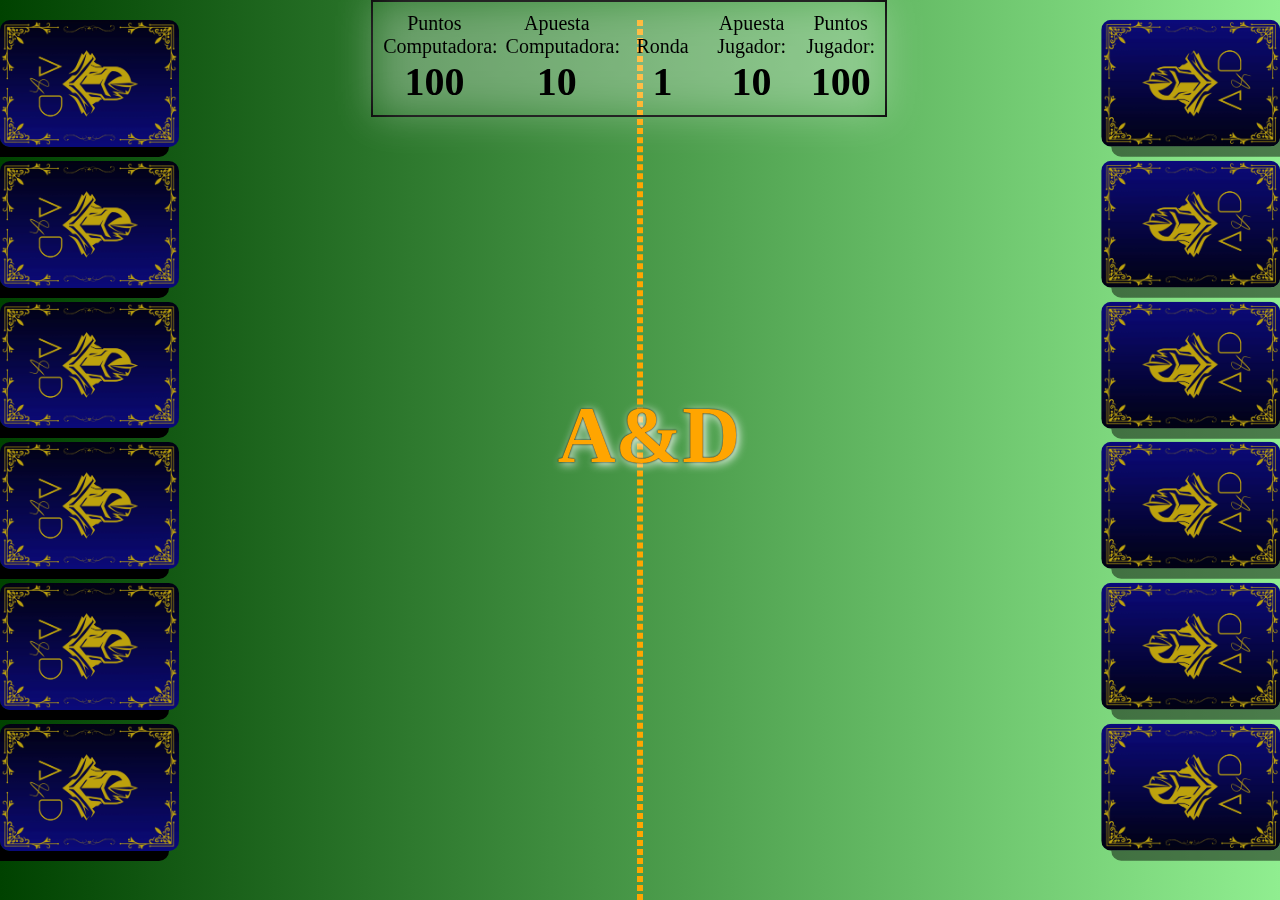
<file: game/index.html>
<!DOCTYPE html>
<html lang="es">
  <head>
    <meta charset="UTF-8" />
    <meta name="viewport" content="width=device-width, initial-scale=1.0" />
    <title>Batalla de Cartas</title>
    <link rel="stylesheet" href="./css/styles.css" />
  </head>
  <body>
    <div class="fondoJuego">
      <div class="ladoIzquierdo">
        <div class="fila">
          <img src="recursosJuego/LogoCarta.jpg" alt="" />
        </div>
        <div class="fila">
          <img src="recursosJuego/LogoCarta.jpg" alt="" />
        </div>
        <div class="fila">
          <img src="recursosJuego/LogoCarta.jpg" alt="" />
        </div>
        <div class="fila">
          <img src="recursosJuego/LogoCarta.jpg" alt="" />
        </div>
        <div class="fila">
          <img src="recursosJuego/LogoCarta.jpg" alt="" />
        </div>
        <div class="fila">
          <img src="recursosJuego/LogoCarta.jpg" alt="" />
        </div>
      </div>
      <div class="ladoDerecho">
        <div class="fila">
          <img src="recursosJuego/LogoCarta.jpg" alt="" />
        </div>
        <div class="fila">
          <img src="recursosJuego/LogoCarta.jpg" alt="" />
        </div>
        <div class="fila">
          <img src="recursosJuego/LogoCarta.jpg" alt="" />
        </div>
        <div class="fila">
          <img src="recursosJuego/LogoCarta.jpg" alt="" />
        </div>
        <div class="fila">
          <img src="recursosJuego/LogoCarta.jpg" alt="" />
        </div>
        <div class="fila">
          <img src="recursosJuego/LogoCarta.jpg" alt="" />
        </div>
      </div>
    </div>
    <div class="logoJuego">
      <h1>A&D</h1>
      <p>
        Doble click para volver a la página principl
      </p>
    </div>
    <div class="marcador">
      <div class="blur"></div>
      <div>
        Puntos Computadora:
        <h1 id="puntosMaquina">100</h1>  
      </div>
      <div>
        Apuesta Computadora:
        <h1 id="apuestaMaquina">10</h1>  
      </div>
      <div>
        Ronda
        <h1 id="ronda">1</h1>
      </div>
      <div>
        Apuesta Jugador:
        <h1 id="apuestaJugador">10</h1>  
      </div>
      <div>
        Puntos Jugador:
        <h1 id="puntosJugador">100</h1>
      </div>
    </div>

    <script type="module" src="./script/game.js"></script>
  </body>
</html>
</file>
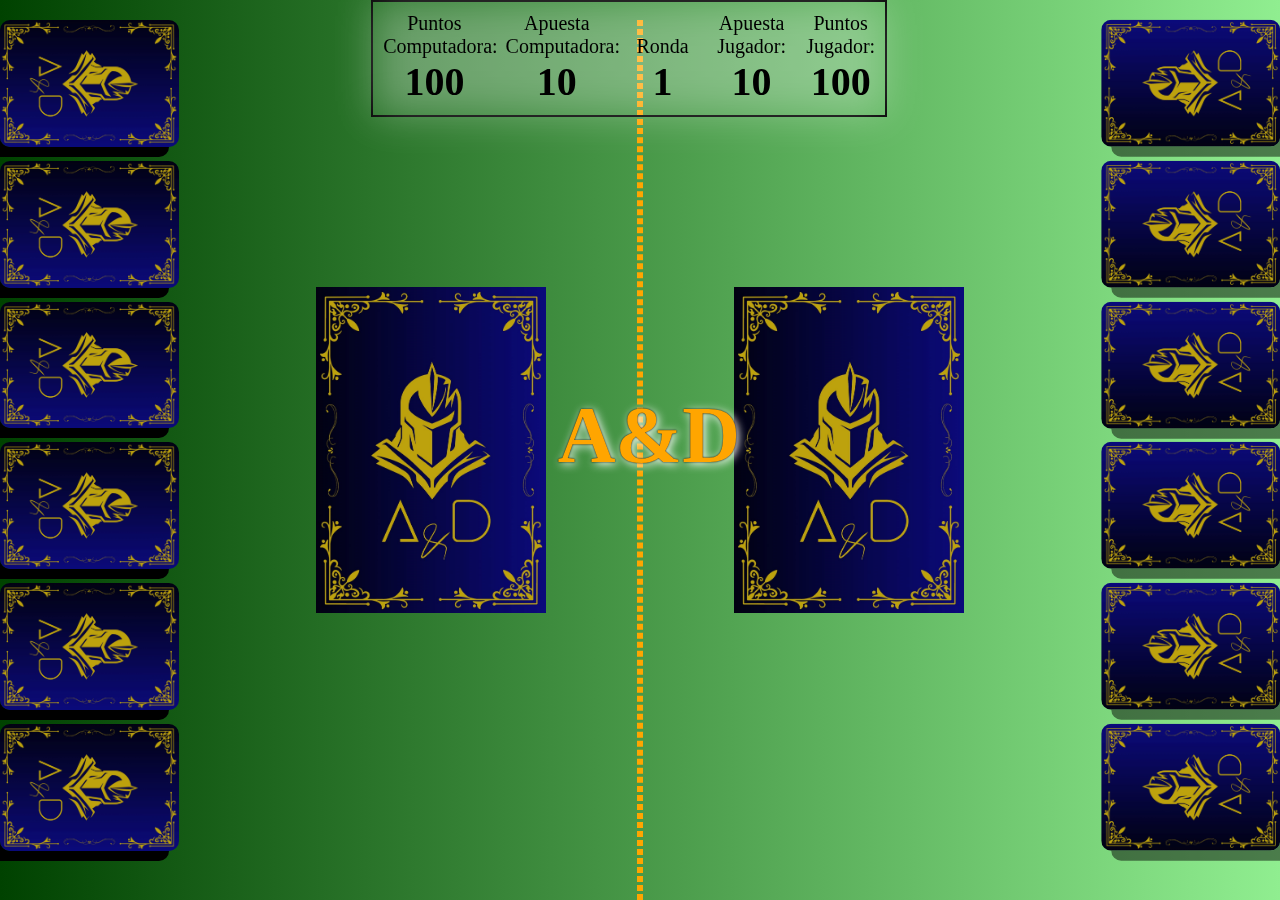
<file: J_v_J/index.html>
<!DOCTYPE html>
<html lang="es">
  <head>
    <meta charset="UTF-8" />
    <meta name="viewport" content="width=device-width, initial-scale=1.0" />
    <title>Batalla de Cartas</title>
    <link rel="stylesheet" href="./css/styles.css" />
  </head>
  <body>
    <div class="fondoJuego">
      <div class="ladoIzquierdo">
        <div class="fila">
          <img src="recursosJuego/LogoCarta.jpg" alt="" />
        </div>
        <div class="fila">
          <img src="recursosJuego/LogoCarta.jpg" alt="" />
        </div>
        <div class="fila">
          <img src="recursosJuego/LogoCarta.jpg" alt="" />
        </div>
        <div class="fila">
          <img src="recursosJuego/LogoCarta.jpg" alt="" />
        </div>
        <div class="fila">
          <img src="recursosJuego/LogoCarta.jpg" alt="" />
        </div>
        <div class="fila">
          <img src="recursosJuego/LogoCarta.jpg" alt="" />
        </div>
      </div>
      <div class="ladoDerecho">
        <div class="fila">
          <img src="recursosJuego/LogoCarta.jpg" alt="" />
        </div>
        <div class="fila">
          <img src="recursosJuego/LogoCarta.jpg" alt="" />
        </div>
        <div class="fila">
          <img src="recursosJuego/LogoCarta.jpg" alt="" />
        </div>
        <div class="fila">
          <img src="recursosJuego/LogoCarta.jpg" alt="" />
        </div>
        <div class="fila">
          <img src="recursosJuego/LogoCarta.jpg" alt="" />
        </div>
        <div class="fila">
          <img src="recursosJuego/LogoCarta.jpg" alt="" />
        </div>
      </div>
    </div>
    <div class="contenedor-cartas">
      <img src="recursosJuego/LogoCarta-V.jpg" alt="" id="j1"/>
      <img src="recursosJuego/LogoCarta-V.jpg" alt="" id="j2"/>
    </div>
    <div class="logoJuego">
      <h1>A&D</h1>
      <p>Doble click para volver a la página principl</p>
    </div>
    <div class="marcador">
      <div class="blur"></div>
      <div>
        Puntos Computadora:
        <h1 id="puntosMaquina">100</h1>
      </div>
      <div>
        Apuesta Computadora:
        <h1 id="apuestaMaquina">10</h1>
      </div>
      <div>
        Ronda
        <h1 id="ronda">1</h1>
      </div>
      <div>
        Apuesta Jugador:
        <h1 id="apuestaJugador">10</h1>
      </div>
      <div>
        Puntos Jugador:
        <h1 id="puntosJugador">100</h1>
      </div>
    </div>

    <script type="module" src="./script/game.js"></script>
  </body>
</html>
</file>
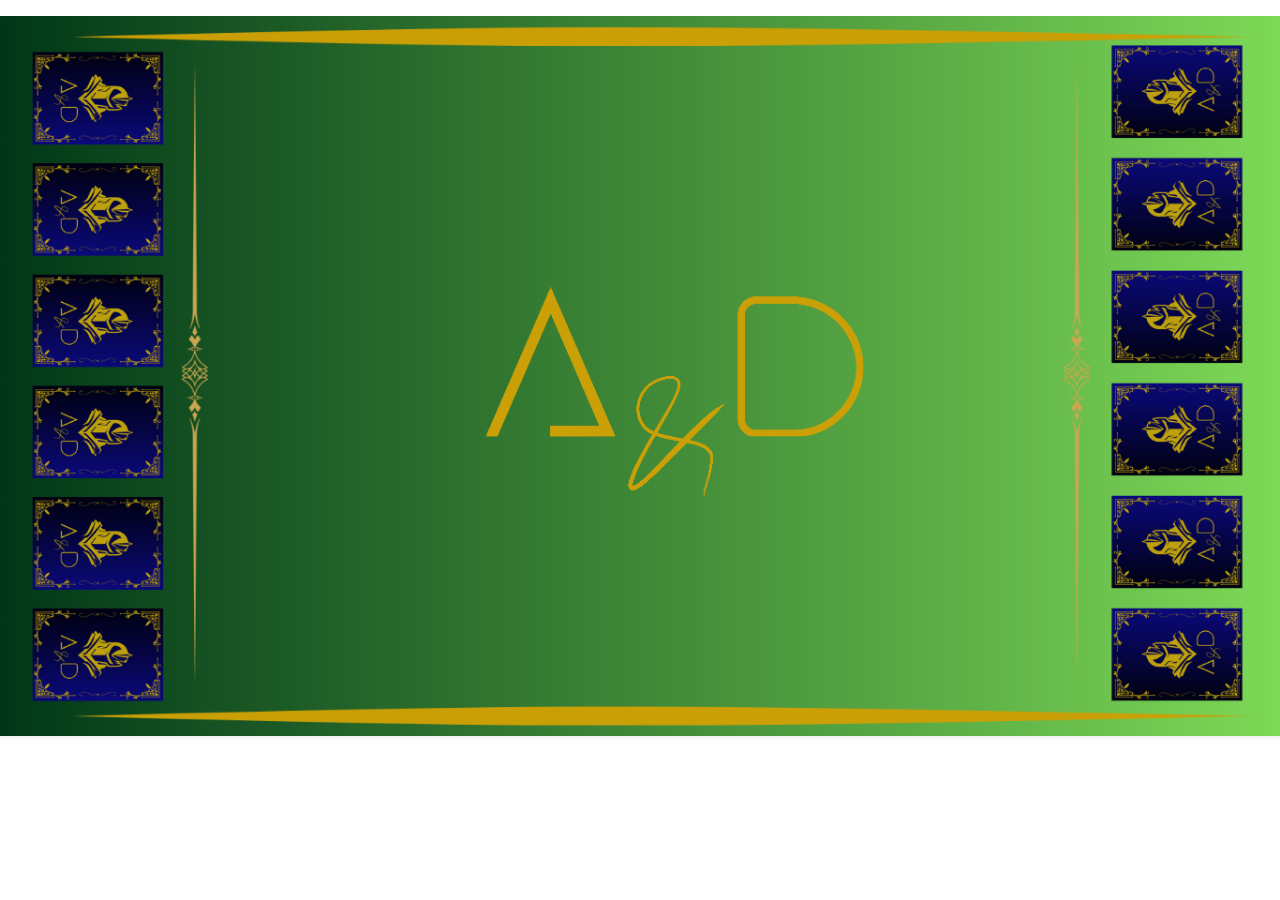
<file: components.html>
<!DOCTYPE html>
<html lang="en">
  <head>
    <meta charset="utf-8" />
    <meta
      name="viewport"
      content="width=device-width, initial-scale=1, shrink-to-fit=no"
    />
    <meta
      name="description"
      content="Start your development with LeadMark landing page."
    />
    <meta name="author" content="Devcrud" />
    <title>Ataque & Defensa</title>
    <!-- font icons -->
    <link
      rel="stylesheet"
      href="assets/vendors/themify-icons/css/themify-icons.css"
    />
    <!-- Bootstrap + Steller  -->
    <link rel="stylesheet" href="assets/css/leadmark.css" />
  </head>
  <body>
    <img src="assets/imgs/Fondo1.png" alt="" class="w-100 mt-3 shadow-sm" />

    <!-- core  -->
    <script src="assets/vendors/jquery/jquery-3.4.1.js"></script>
    <script src="assets/vendors/bootstrap/bootstrap.bundle.js"></script>
  </body>
</html>
</file>
<file: game/css/styles.css>
* {
  padding: 0;
  margin: 0;
}

body {
  position: relative;
  width: 100%;
  height: 100vh;
  max-height: 100vh;
}

.fondoJuego {
  position: relative;
  width: 100%;
  height: 100%;
  background: linear-gradient(to right, rgb(0, 66, 0), lightgreen);
}

.ladoIzquierdo {
  position: absolute;
  z-index: 1;
  width: 50%;
  top: 20px;
  left: 0;
  bottom: 0;
  border-right: 3px dashed orange;
}

.ladoDerecho {
  position: absolute;
  z-index: 2;
  width: 50%;
  top: 20px;
  right: 0;
  bottom: 0;
  border-left: 3px dashed orange;
}

.ladoIzquierdo .fila {
  text-align: left;
}

.ladoDerecho .fila {
  text-align: right;
}

.ladoDerecho .fila,
.ladoIzquierdo .fila {
  position: relative;
  display: block;
  margin: auto;
  height: 16%;
}

.ladoDerecho .fila img {
  position: relative;
  height: 90%;
  border-radius: 10px;
  box-shadow: -10px -10px rgba(0, 0, 0, 0.479);
  vertical-align: middle;
  transform: rotate(180deg);
  transition: 1s ease-out;
}

.ladoIzquierdo .fila img {
  position: relative;
  height: 90%;
  border-radius: 10px;
  box-shadow: -10px 10px black;
  vertical-align: middle;
  transition: 1s ease-out;
}

.ladoDerecho .move {
  margin-right: 50%;
}

.ladoIzquierdo .move {
  margin-left: 50%;
}

.logoJuego {
  position: fixed;
  z-index: 4;
  top: 50%;
  left: 50%;
  margin-top: -60px;
  margin-left: -130px;
  aspect-ratio: 16/9;
  text-align: center;
}

.logoJuego h1{
  position: relative;
  cursor: pointer;
  width: 100%;
  margin: auto;
  color: orange;
  font-size: 80px;
  text-shadow: 0px 0px 2px black, 2px 2px 10px white;
}

.logoJuego p{
  position: relative;
  width: auto;
  
  opacity: 0;
}

.logoJuego:hover p{
  opacity: 1;
}

.marcador {
  position: fixed;
  z-index: 10;
  width: 40%;
  left: 50%;
  top: 0;
  margin-left: -21%;
  font-size: 20px;  
  display: flex;
  text-align: center;
  justify-content: center;
  align-items: end;
  border: 2px solid black;
}

.marcador div:not(div.blur) {
  position: relative;
  width: 20%;
  display: inline-block;
  margin: 10px;
}

.marcador .container-marcador {
  position: relative;
  width: auto;
  margin: auto;
  text-align: center;
  font-size: 40px;
  display: inline-block;
  margin: 10px;
}

.marcador div .container-marcador .val {
  position: relative;
  display: inline-block;
  margin: auto;
}

.marcador .blur {
  position: absolute;
  z-index: -1;
  width: 100%;
  height: 100%;
  background-color: rgba(255, 255, 255, 0.292);
  filter: blur(20px);
}
</file>
<file: J_v_J/css/styles.css>
* {
  padding: 0;
  margin: 0;
}

body {
  position: relative;
  width: 100%;
  height: 100vh;
  max-height: 100vh;
}

.fondoJuego {
  position: relative;
  width: 100%;
  height: 100%;
  background: linear-gradient(to right, rgb(0, 66, 0), lightgreen);
}

.ladoIzquierdo {
  position: absolute;
  z-index: 1;
  width: 50%;
  top: 20px;
  left: 0;
  bottom: 0;
  border-right: 3px dashed orange;
}

.ladoDerecho {
  position: absolute;
  z-index: 2;
  width: 50%;
  top: 20px;
  right: 0;
  bottom: 0;
  border-left: 3px dashed orange;
}

.ladoIzquierdo .fila {
  text-align: left;
}

.ladoDerecho .fila {
  text-align: right;
}

.ladoDerecho .fila,
.ladoIzquierdo .fila {
  position: relative;
  display: block;
  margin: auto;
  height: 16%;
}

.ladoDerecho .fila img {
  position: relative;
  height: 90%;
  border-radius: 10px;
  box-shadow: -10px -10px rgba(0, 0, 0, 0.479);
  vertical-align: middle;
  transform: rotate(180deg);
  transition: 1s ease-out;
}

.ladoIzquierdo .fila img {
  position: relative;
  height: 90%;
  border-radius: 10px;
  box-shadow: -10px 10px black;
  vertical-align: middle;
  transition: 1s ease-out;
}

.ladoDerecho .move {
  margin-right: 50%;
}

.ladoIzquierdo .move {
  margin-left: 50%;
}

.opacity-0 {
  opacity: 0;
}

.logoJuego {
  position: fixed;
  z-index: 4;
  top: 50%;
  left: 50%;
  margin-top: -60px;
  margin-left: -130px;
  aspect-ratio: 16/9;
  text-align: center;
}

.logoJuego h1{
  position: relative;
  cursor: pointer;
  width: 100%;
  margin: auto;
  color: orange;
  font-size: 80px;
  text-shadow: 0px 0px 2px black, 2px 2px 10px white;
}

.logoJuego p{
  position: relative;
  width: auto;
  
  opacity: 0;
}

.logoJuego:hover p{
  opacity: 1;
}

.marcador {
  position: fixed;
  z-index: 10;
  width: 40%;
  left: 50%;
  top: 0;
  margin-left: -21%;
  font-size: 20px;  
  display: flex;
  text-align: center;
  justify-content: center;
  align-items: end;
  border: 2px solid black;
}

.marcador div:not(div.blur) {
  position: relative;
  width: 20%;
  display: inline-block;
  margin: 10px;
}

.marcador .container-marcador {
  position: relative;
  width: auto;
  margin: auto;
  text-align: center;
  font-size: 40px;
  display: inline-block;
  margin: 10px;
}

.marcador div .container-marcador .val {
  position: relative;
  display: inline-block;
  margin: auto;
}

.marcador .blur {
  position: absolute;
  z-index: -1;
  width: 100%;
  height: 100%;
  background-color: rgba(255, 255, 255, 0.292);
  filter: blur(20px);
}

.contenedor-cartas {
  position: fixed;
  display: flex;
  justify-content: space-between;
  align-items: center;
  top: 20%;
  bottom: 20%;
  left: 20%;
  right: 20%;
}

.contenedor-cartas img{
  position: relative;
  margin: 60px;
  width: 30%;
}
</file>
<file: assets/vendors/themify-icons/css/themify-icons.css>
@font-face {
	font-family: 'themify';
	src:url("../fonts/themify.eot?-fvbane");
	src:url("../fonts/themify.eot?#iefix-fvbane") format("embedded-opentype"),
		url("../fonts/themify.woff?-fvbane") format("woff"),
		url("../fonts/themify.ttf?-fvbane") format("truetype"),
		url("../fonts/themify.svg?-fvbane#themify") format("svg");
	font-weight: normal;
	font-style: normal;
}

[class^="ti-"], [class*=" ti-"] {
	font-family: 'themify';
	speak: none;
	font-style: normal;
	font-weight: normal;
	font-variant: normal;
	text-transform: none;
	line-height: 1;

	/* Better Font Rendering =========== */
	-webkit-font-smoothing: antialiased;
	-moz-osx-font-smoothing: grayscale;
}

.ti-wand:before {
	content: "\e600";
}
.ti-volume:before {
	content: "\e601";
}
.ti-user:before {
	content: "\e602";
}
.ti-unlock:before {
	content: "\e603";
}
.ti-unlink:before {
	content: "\e604";
}
.ti-trash:before {
	content: "\e605";
}
.ti-thought:before {
	content: "\e606";
}
.ti-target:before {
	content: "\e607";
}
.ti-tag:before {
	content: "\e608";
}
.ti-tablet:before {
	content: "\e609";
}
.ti-star:before {
	content: "\e60a";
}
.ti-spray:before {
	content: "\e60b";
}
.ti-signal:before {
	content: "\e60c";
}
.ti-shopping-cart:before {
	content: "\e60d";
}
.ti-shopping-cart-full:before {
	content: "\e60e";
}
.ti-settings:before {
	content: "\e60f";
}
.ti-search:before {
	content: "\e610";
}
.ti-zoom-in:before {
	content: "\e611";
}
.ti-zoom-out:before {
	content: "\e612";
}
.ti-cut:before {
	content: "\e613";
}
.ti-ruler:before {
	content: "\e614";
}
.ti-ruler-pencil:before {
	content: "\e615";
}
.ti-ruler-alt:before {
	content: "\e616";
}
.ti-bookmark:before {
	content: "\e617";
}
.ti-bookmark-alt:before {
	content: "\e618";
}
.ti-reload:before {
	content: "\e619";
}
.ti-plus:before {
	content: "\e61a";
}
.ti-pin:before {
	content: "\e61b";
}
.ti-pencil:before {
	content: "\e61c";
}
.ti-pencil-alt:before {
	content: "\e61d";
}
.ti-paint-roller:before {
	content: "\e61e";
}
.ti-paint-bucket:before {
	content: "\e61f";
}
.ti-na:before {
	content: "\e620";
}
.ti-mobile:before {
	content: "\e621";
}
.ti-minus:before {
	content: "\e622";
}
.ti-medall:before {
	content: "\e623";
}
.ti-medall-alt:before {
	content: "\e624";
}
.ti-marker:before {
	content: "\e625";
}
.ti-marker-alt:before {
	content: "\e626";
}
.ti-arrow-up:before {
	content: "\e627";
}
.ti-arrow-right:before {
	content: "\e628";
}
.ti-arrow-left:before {
	content: "\e629";
}
.ti-arrow-down:before {
	content: "\e62a";
}
.ti-lock:before {
	content: "\e62b";
}
.ti-location-arrow:before {
	content: "\e62c";
}
.ti-link:before {
	content: "\e62d";
}
.ti-layout:before {
	content: "\e62e";
}
.ti-layers:before {
	content: "\e62f";
}
.ti-layers-alt:before {
	content: "\e630";
}
.ti-key:before {
	content: "\e631";
}
.ti-import:before {
	content: "\e632";
}
.ti-image:before {
	content: "\e633";
}
.ti-heart:before {
	content: "\e634";
}
.ti-heart-broken:before {
	content: "\e635";
}
.ti-hand-stop:before {
	content: "\e636";
}
.ti-hand-open:before {
	content: "\e637";
}
.ti-hand-drag:before {
	content: "\e638";
}
.ti-folder:before {
	content: "\e639";
}
.ti-flag:before {
	content: "\e63a";
}
.ti-flag-alt:before {
	content: "\e63b";
}
.ti-flag-alt-2:before {
	content: "\e63c";
}
.ti-eye:before {
	content: "\e63d";
}
.ti-export:before {
	content: "\e63e";
}
.ti-exchange-vertical:before {
	content: "\e63f";
}
.ti-desktop:before {
	content: "\e640";
}
.ti-cup:before {
	content: "\e641";
}
.ti-crown:before {
	content: "\e642";
}
.ti-comments:before {
	content: "\e643";
}
.ti-comment:before {
	content: "\e644";
}
.ti-comment-alt:before {
	content: "\e645";
}
.ti-close:before {
	content: "\e646";
}
.ti-clip:before {
	content: "\e647";
}
.ti-angle-up:before {
	content: "\e648";
}
.ti-angle-right:before {
	content: "\e649";
}
.ti-angle-left:before {
	content: "\e64a";
}
.ti-angle-down:before {
	content: "\e64b";
}
.ti-check:before {
	content: "\e64c";
}
.ti-check-box:before {
	content: "\e64d";
}
.ti-camera:before {
	content: "\e64e";
}
.ti-announcement:before {
	content: "\e64f";
}
.ti-brush:before {
	content: "\e650";
}
.ti-briefcase:before {
	content: "\e651";
}
.ti-bolt:before {
	content: "\e652";
}
.ti-bolt-alt:before {
	content: "\e653";
}
.ti-blackboard:before {
	content: "\e654";
}
.ti-bag:before {
	content: "\e655";
}
.ti-move:before {
	content: "\e656";
}
.ti-arrows-vertical:before {
	content: "\e657";
}
.ti-arrows-horizontal:before {
	content: "\e658";
}
.ti-fullscreen:before {
	content: "\e659";
}
.ti-arrow-top-right:before {
	content: "\e65a";
}
.ti-arrow-top-left:before {
	content: "\e65b";
}
.ti-arrow-circle-up:before {
	content: "\e65c";
}
.ti-arrow-circle-right:before {
	content: "\e65d";
}
.ti-arrow-circle-left:before {
	content: "\e65e";
}
.ti-arrow-circle-down:before {
	content: "\e65f";
}
.ti-angle-double-up:before {
	content: "\e660";
}
.ti-angle-double-right:before {
	content: "\e661";
}
.ti-angle-double-left:before {
	content: "\e662";
}
.ti-angle-double-down:before {
	content: "\e663";
}
.ti-zip:before {
	content: "\e664";
}
.ti-world:before {
	content: "\e665";
}
.ti-wheelchair:before {
	content: "\e666";
}
.ti-view-list:before {
	content: "\e667";
}
.ti-view-list-alt:before {
	content: "\e668";
}
.ti-view-grid:before {
	content: "\e669";
}
.ti-uppercase:before {
	content: "\e66a";
}
.ti-upload:before {
	content: "\e66b";
}
.ti-underline:before {
	content: "\e66c";
}
.ti-truck:before {
	content: "\e66d";
}
.ti-timer:before {
	content: "\e66e";
}
.ti-ticket:before {
	content: "\e66f";
}
.ti-thumb-up:before {
	content: "\e670";
}
.ti-thumb-down:before {
	content: "\e671";
}
.ti-text:before {
	content: "\e672";
}
.ti-stats-up:before {
	content: "\e673";
}
.ti-stats-down:before {
	content: "\e674";
}
.ti-split-v:before {
	content: "\e675";
}
.ti-split-h:before {
	content: "\e676";
}
.ti-smallcap:before {
	content: "\e677";
}
.ti-shine:before {
	content: "\e678";
}
.ti-shift-right:before {
	content: "\e679";
}
.ti-shift-left:before {
	content: "\e67a";
}
.ti-shield:before {
	content: "\e67b";
}
.ti-notepad:before {
	content: "\e67c";
}
.ti-server:before {
	content: "\e67d";
}
.ti-quote-right:before {
	content: "\e67e";
}
.ti-quote-left:before {
	content: "\e67f";
}
.ti-pulse:before {
	content: "\e680";
}
.ti-printer:before {
	content: "\e681";
}
.ti-power-off:before {
	content: "\e682";
}
.ti-plug:before {
	content: "\e683";
}
.ti-pie-chart:before {
	content: "\e684";
}
.ti-paragraph:before {
	content: "\e685";
}
.ti-panel:before {
	content: "\e686";
}
.ti-package:before {
	content: "\e687";
}
.ti-music:before {
	content: "\e688";
}
.ti-music-alt:before {
	content: "\e689";
}
.ti-mouse:before {
	content: "\e68a";
}
.ti-mouse-alt:before {
	content: "\e68b";
}
.ti-money:before {
	content: "\e68c";
}
.ti-microphone:before {
	content: "\e68d";
}
.ti-menu:before {
	content: "\e68e";
}
.ti-menu-alt:before {
	content: "\e68f";
}
.ti-map:before {
	content: "\e690";
}
.ti-map-alt:before {
	content: "\e691";
}
.ti-loop:before {
	content: "\e692";
}
.ti-location-pin:before {
	content: "\e693";
}
.ti-list:before {
	content: "\e694";
}
.ti-light-bulb:before {
	content: "\e695";
}
.ti-Italic:before {
	content: "\e696";
}
.ti-info:before {
	content: "\e697";
}
.ti-infinite:before {
	content: "\e698";
}
.ti-id-badge:before {
	content: "\e699";
}
.ti-hummer:before {
	content: "\e69a";
}
.ti-home:before {
	content: "\e69b";
}
.ti-help:before {
	content: "\e69c";
}
.ti-headphone:before {
	content: "\e69d";
}
.ti-harddrives:before {
	content: "\e69e";
}
.ti-harddrive:before {
	content: "\e69f";
}
.ti-gift:before {
	content: "\e6a0";
}
.ti-game:before {
	content: "\e6a1";
}
.ti-filter:before {
	content: "\e6a2";
}
.ti-files:before {
	content: "\e6a3";
}
.ti-file:before {
	content: "\e6a4";
}
.ti-eraser:before {
	content: "\e6a5";
}
.ti-envelope:before {
	content: "\e6a6";
}
.ti-download:before {
	content: "\e6a7";
}
.ti-direction:before {
	content: "\e6a8";
}
.ti-direction-alt:before {
	content: "\e6a9";
}
.ti-dashboard:before {
	content: "\e6aa";
}
.ti-control-stop:before {
	content: "\e6ab";
}
.ti-control-shuffle:before {
	content: "\e6ac";
}
.ti-control-play:before {
	content: "\e6ad";
}
.ti-control-pause:before {
	content: "\e6ae";
}
.ti-control-forward:before {
	content: "\e6af";
}
.ti-control-backward:before {
	content: "\e6b0";
}
.ti-cloud:before {
	content: "\e6b1";
}
.ti-cloud-up:before {
	content: "\e6b2";
}
.ti-cloud-down:before {
	content: "\e6b3";
}
.ti-clipboard:before {
	content: "\e6b4";
}
.ti-car:before {
	content: "\e6b5";
}
.ti-calendar:before {
	content: "\e6b6";
}
.ti-book:before {
	content: "\e6b7";
}
.ti-bell:before {
	content: "\e6b8";
}
.ti-basketball:before {
	content: "\e6b9";
}
.ti-bar-chart:before {
	content: "\e6ba";
}
.ti-bar-chart-alt:before {
	content: "\e6bb";
}
.ti-back-right:before {
	content: "\e6bc";
}
.ti-back-left:before {
	content: "\e6bd";
}
.ti-arrows-corner:before {
	content: "\e6be";
}
.ti-archive:before {
	content: "\e6bf";
}
.ti-anchor:before {
	content: "\e6c0";
}
.ti-align-right:before {
	content: "\e6c1";
}
.ti-align-left:before {
	content: "\e6c2";
}
.ti-align-justify:before {
	content: "\e6c3";
}
.ti-align-center:before {
	content: "\e6c4";
}
.ti-alert:before {
	content: "\e6c5";
}
.ti-alarm-clock:before {
	content: "\e6c6";
}
.ti-agenda:before {
	content: "\e6c7";
}
.ti-write:before {
	content: "\e6c8";
}
.ti-window:before {
	content: "\e6c9";
}
.ti-widgetized:before {
	content: "\e6ca";
}
.ti-widget:before {
	content: "\e6cb";
}
.ti-widget-alt:before {
	content: "\e6cc";
}
.ti-wallet:before {
	content: "\e6cd";
}
.ti-video-clapper:before {
	content: "\e6ce";
}
.ti-video-camera:before {
	content: "\e6cf";
}
.ti-vector:before {
	content: "\e6d0";
}
.ti-themify-logo:before {
	content: "\e6d1";
}
.ti-themify-favicon:before {
	content: "\e6d2";
}
.ti-themify-favicon-alt:before {
	content: "\e6d3";
}
.ti-support:before {
	content: "\e6d4";
}
.ti-stamp:before {
	content: "\e6d5";
}
.ti-split-v-alt:before {
	content: "\e6d6";
}
.ti-slice:before {
	content: "\e6d7";
}
.ti-shortcode:before {
	content: "\e6d8";
}
.ti-shift-right-alt:before {
	content: "\e6d9";
}
.ti-shift-left-alt:before {
	content: "\e6da";
}
.ti-ruler-alt-2:before {
	content: "\e6db";
}
.ti-receipt:before {
	content: "\e6dc";
}
.ti-pin2:before {
	content: "\e6dd";
}
.ti-pin-alt:before {
	content: "\e6de";
}
.ti-pencil-alt2:before {
	content: "\e6df";
}
.ti-palette:before {
	content: "\e6e0";
}
.ti-more:before {
	content: "\e6e1";
}
.ti-more-alt:before {
	content: "\e6e2";
}
.ti-microphone-alt:before {
	content: "\e6e3";
}
.ti-magnet:before {
	content: "\e6e4";
}
.ti-line-double:before {
	content: "\e6e5";
}
.ti-line-dotted:before {
	content: "\e6e6";
}
.ti-line-dashed:before {
	content: "\e6e7";
}
.ti-layout-width-full:before {
	content: "\e6e8";
}
.ti-layout-width-default:before {
	content: "\e6e9";
}
.ti-layout-width-default-alt:before {
	content: "\e6ea";
}
.ti-layout-tab:before {
	content: "\e6eb";
}
.ti-layout-tab-window:before {
	content: "\e6ec";
}
.ti-layout-tab-v:before {
	content: "\e6ed";
}
.ti-layout-tab-min:before {
	content: "\e6ee";
}
.ti-layout-slider:before {
	content: "\e6ef";
}
.ti-layout-slider-alt:before {
	content: "\e6f0";
}
.ti-layout-sidebar-right:before {
	content: "\e6f1";
}
.ti-layout-sidebar-none:before {
	content: "\e6f2";
}
.ti-layout-sidebar-left:before {
	content: "\e6f3";
}
.ti-layout-placeholder:before {
	content: "\e6f4";
}
.ti-layout-menu:before {
	content: "\e6f5";
}
.ti-layout-menu-v:before {
	content: "\e6f6";
}
.ti-layout-menu-separated:before {
	content: "\e6f7";
}
.ti-layout-menu-full:before {
	content: "\e6f8";
}
.ti-layout-media-right-alt:before {
	content: "\e6f9";
}
.ti-layout-media-right:before {
	content: "\e6fa";
}
.ti-layout-media-overlay:before {
	content: "\e6fb";
}
.ti-layout-media-overlay-alt:before {
	content: "\e6fc";
}
.ti-layout-media-overlay-alt-2:before {
	content: "\e6fd";
}
.ti-layout-media-left-alt:before {
	content: "\e6fe";
}
.ti-layout-media-left:before {
	content: "\e6ff";
}
.ti-layout-media-center-alt:before {
	content: "\e700";
}
.ti-layout-media-center:before {
	content: "\e701";
}
.ti-layout-list-thumb:before {
	content: "\e702";
}
.ti-layout-list-thumb-alt:before {
	content: "\e703";
}
.ti-layout-list-post:before {
	content: "\e704";
}
.ti-layout-list-large-image:before {
	content: "\e705";
}
.ti-layout-line-solid:before {
	content: "\e706";
}
.ti-layout-grid4:before {
	content: "\e707";
}
.ti-layout-grid3:before {
	content: "\e708";
}
.ti-layout-grid2:before {
	content: "\e709";
}
.ti-layout-grid2-thumb:before {
	content: "\e70a";
}
.ti-layout-cta-right:before {
	content: "\e70b";
}
.ti-layout-cta-left:before {
	content: "\e70c";
}
.ti-layout-cta-center:before {
	content: "\e70d";
}
.ti-layout-cta-btn-right:before {
	content: "\e70e";
}
.ti-layout-cta-btn-left:before {
	content: "\e70f";
}
.ti-layout-column4:before {
	content: "\e710";
}
.ti-layout-column3:before {
	content: "\e711";
}
.ti-layout-column2:before {
	content: "\e712";
}
.ti-layout-accordion-separated:before {
	content: "\e713";
}
.ti-layout-accordion-merged:before {
	content: "\e714";
}
.ti-layout-accordion-list:before {
	content: "\e715";
}
.ti-ink-pen:before {
	content: "\e716";
}
.ti-info-alt:before {
	content: "\e717";
}
.ti-help-alt:before {
	content: "\e718";
}
.ti-headphone-alt:before {
	content: "\e719";
}
.ti-hand-point-up:before {
	content: "\e71a";
}
.ti-hand-point-right:before {
	content: "\e71b";
}
.ti-hand-point-left:before {
	content: "\e71c";
}
.ti-hand-point-down:before {
	content: "\e71d";
}
.ti-gallery:before {
	content: "\e71e";
}
.ti-face-smile:before {
	content: "\e71f";
}
.ti-face-sad:before {
	content: "\e720";
}
.ti-credit-card:before {
	content: "\e721";
}
.ti-control-skip-forward:before {
	content: "\e722";
}
.ti-control-skip-backward:before {
	content: "\e723";
}
.ti-control-record:before {
	content: "\e724";
}
.ti-control-eject:before {
	content: "\e725";
}
.ti-comments-smiley:before {
	content: "\e726";
}
.ti-brush-alt:before {
	content: "\e727";
}
.ti-youtube:before {
	content: "\e728";
}
.ti-vimeo:before {
	content: "\e729";
}
.ti-twitter:before {
	content: "\e72a";
}
.ti-time:before {
	content: "\e72b";
}
.ti-tumblr:before {
	content: "\e72c";
}
.ti-skype:before {
	content: "\e72d";
}
.ti-share:before {
	content: "\e72e";
}
.ti-share-alt:before {
	content: "\e72f";
}
.ti-rocket:before {
	content: "\e730";
}
.ti-pinterest:before {
	content: "\e731";
}
.ti-new-window:before {
	content: "\e732";
}
.ti-microsoft:before {
	content: "\e733";
}
.ti-list-ol:before {
	content: "\e734";
}
.ti-linkedin:before {
	content: "\e735";
}
.ti-layout-sidebar-2:before {
	content: "\e736";
}
.ti-layout-grid4-alt:before {
	content: "\e737";
}
.ti-layout-grid3-alt:before {
	content: "\e738";
}
.ti-layout-grid2-alt:before {
	content: "\e739";
}
.ti-layout-column4-alt:before {
	content: "\e73a";
}
.ti-layout-column3-alt:before {
	content: "\e73b";
}
.ti-layout-column2-alt:before {
	content: "\e73c";
}
.ti-instagram:before {
	content: "\e73d";
}
.ti-google:before {
	content: "\e73e";
}
.ti-github:before {
	content: "\e73f";
}
.ti-flickr:before {
	content: "\e740";
}
.ti-facebook:before {
	content: "\e741";
}
.ti-dropbox:before {
	content: "\e742";
}
.ti-dribbble:before {
	content: "\e743";
}
.ti-apple:before {
	content: "\e744";
}
.ti-android:before {
	content: "\e745";
}
.ti-save:before {
	content: "\e746";
}
.ti-save-alt:before {
	content: "\e747";
}
.ti-yahoo:before {
	content: "\e748";
}
.ti-wordpress:before {
	content: "\e749";
}
.ti-vimeo-alt:before {
	content: "\e74a";
}
.ti-twitter-alt:before {
	content: "\e74b";
}
.ti-tumblr-alt:before {
	content: "\e74c";
}
.ti-trello:before {
	content: "\e74d";
}
.ti-stack-overflow:before {
	content: "\e74e";
}
.ti-soundcloud:before {
	content: "\e74f";
}
.ti-sharethis:before {
	content: "\e750";
}
.ti-sharethis-alt:before {
	content: "\e751";
}
.ti-reddit:before {
	content: "\e752";
}
.ti-pinterest-alt:before {
	content: "\e753";
}
.ti-microsoft-alt:before {
	content: "\e754";
}
.ti-linux:before {
	content: "\e755";
}
.ti-jsfiddle:before {
	content: "\e756";
}
.ti-joomla:before {
	content: "\e757";
}
.ti-html5:before {
	content: "\e758";
}
.ti-flickr-alt:before {
	content: "\e759";
}
.ti-email:before {
	content: "\e75a";
}
.ti-drupal:before {
	content: "\e75b";
}
.ti-dropbox-alt:before {
	content: "\e75c";
}
.ti-css3:before {
	content: "\e75d";
}
.ti-rss:before {
	content: "\e75e";
}
.ti-rss-alt:before {
	content: "\e75f";
}
</file>
<file: assets/css/leadmark.css>
@charset "UTF-8";
/*!
=========================================================
* LeadMark Landing page
=========================================================

* Copyright: 2019 DevCRUD (https://devcrud.com)
* Licensed: (https://devcrud.com/licenses)
* Coded by www.devcrud.com

=========================================================

* The above copyright notice and this permission notice shall be included in all copies or substantial portions of the Software.
*/
@import url("https://fonts.googleapis.com/css?family=Poppins:100,100i,200,200i,300,300i,400,400i,500,500i,600,600i,700,700i,800,800i,900,900i");
:root {
  --blue: #007bff;
  --indigo: #6610f2;
  --purple: #6f42c1;
  --pink: #e83e8c;
  --red: #eb4d4b;
  --orange: #fd7e14;
  --yellow: #EE5A24;
  --green: #6ab04c;
  --teal: #00cec9;
  --cyan: #1289A7;
  --white: #fff;
  --gray: #6c757d;
  --gray-dark: #1b1b1b;
  --primary: #ff6e42;
  --secondary: #6c757d;
  --success: #6ab04c;
  --info: #1289A7;
  --warning: #EE5A24;
  --danger: #eb4d4b;
  --light: #f8f9fa;
  --dark: #1b1b1b;
  --breakpoint-xs: 0;
  --breakpoint-sm: 576px;
  --breakpoint-md: 768px;
  --breakpoint-lg: 992px;
  --breakpoint-xl: 1200px;
  --font-family-sans-serif: "Poppins", sans-serif;
  --font-family-monospace: SFMono-Regular, Menlo, Monaco, Consolas, "Liberation Mono", "Courier New", monospace;
}

*,
*::before,
*::after {
  box-sizing: border-box;
}

html {
  font-family: sans-serif;
  line-height: 1.15;
  -webkit-text-size-adjust: 100%;
  -webkit-tap-highlight-color: rgba(0, 0, 0, 0);
}

article, aside, figcaption, figure, footer, header, hgroup, main, nav, section {
  display: block;
}

body {
  margin: 0;
  font-family: "Poppins", sans-serif;
  font-size: 1rem;
  font-weight: 400;
  line-height: 1.5;
  color: #444;
  text-align: left;
  background-color: #fff;
}

[tabindex="-1"]:focus {
  outline: 0 !important;
}

hr {
  box-sizing: content-box;
  height: 0;
  overflow: visible;
}

h1, h2, h3, h4, h5, h6 {
  margin-top: 0;
  margin-bottom: 0.5rem;
}

p {
  margin-top: 0;
  margin-bottom: 1rem;
}

abbr[title],
abbr[data-original-title] {
  text-decoration: underline;
  -webkit-text-decoration: underline dotted;
          text-decoration: underline dotted;
  cursor: help;
  border-bottom: 0;
  -webkit-text-decoration-skip-ink: none;
          text-decoration-skip-ink: none;
}

address {
  margin-bottom: 1rem;
  font-style: normal;
  line-height: inherit;
}

ol,
ul,
dl {
  margin-top: 0;
  margin-bottom: 1rem;
}

ol ol,
ul ul,
ol ul,
ul ol {
  margin-bottom: 0;
}

dt {
  font-weight: 700;
}

dd {
  margin-bottom: .5rem;
  margin-left: 0;
}

blockquote {
  margin: 0 0 1rem;
}

b,
strong {
  font-weight: bolder;
}

small {
  font-size: 80%;
}

sub,
sup {
  position: relative;
  font-size: 75%;
  line-height: 0;
  vertical-align: baseline;
}

sub {
  bottom: -.25em;
}

sup {
  top: -.5em;
}

a {
  color: #ff6e42;
  text-decoration: none;
  background-color: transparent;
}

a:hover {
  color: #f53900;
  text-decoration: none;
}

a:not([href]):not([tabindex]) {
  color: inherit;
  text-decoration: none;
}

a:not([href]):not([tabindex]):hover, a:not([href]):not([tabindex]):focus {
  color: inherit;
  text-decoration: none;
}

a:not([href]):not([tabindex]):focus {
  outline: 0;
}

pre,
code,
kbd,
samp {
  font-family: SFMono-Regular, Menlo, Monaco, Consolas, "Liberation Mono", "Courier New", monospace;
  font-size: 1em;
}

pre {
  margin-top: 0;
  margin-bottom: 1rem;
  overflow: auto;
}

figure {
  margin: 0 0 1rem;
}

img {
  vertical-align: middle;
  border-style: none;
}

svg {
  overflow: hidden;
  vertical-align: middle;
}

table {
  border-collapse: collapse;
}

caption {
  padding-top: 0.75rem;
  padding-bottom: 0.75rem;
  color: #6c757d;
  text-align: left;
  caption-side: bottom;
}

th {
  text-align: inherit;
}

label {
  display: inline-block;
  margin-bottom: 0.5rem;
}

button {
  border-radius: 0;
}

button:focus {
  outline: 1px dotted;
  outline: 5px auto -webkit-focus-ring-color;
}

input,
button,
select,
optgroup,
textarea {
  margin: 0;
  font-family: inherit;
  font-size: inherit;
  line-height: inherit;
}

button,
input {
  overflow: visible;
}

button,
select {
  text-transform: none;
}

select {
  word-wrap: normal;
}

button,
[type="button"],
[type="reset"],
[type="submit"] {
  -webkit-appearance: button;
}

button:not(:disabled),
[type="button"]:not(:disabled),
[type="reset"]:not(:disabled),
[type="submit"]:not(:disabled) {
  cursor: pointer;
}

button::-moz-focus-inner,
[type="button"]::-moz-focus-inner,
[type="reset"]::-moz-focus-inner,
[type="submit"]::-moz-focus-inner {
  padding: 0;
  border-style: none;
}

input[type="radio"],
input[type="checkbox"] {
  box-sizing: border-box;
  padding: 0;
}

input[type="date"],
input[type="time"],
input[type="datetime-local"],
input[type="month"] {
  -webkit-appearance: listbox;
}

textarea {
  overflow: auto;
  resize: vertical;
}

fieldset {
  min-width: 0;
  padding: 0;
  margin: 0;
  border: 0;
}

legend {
  display: block;
  width: 100%;
  max-width: 100%;
  padding: 0;
  margin-bottom: .5rem;
  font-size: 1.5rem;
  line-height: inherit;
  color: inherit;
  white-space: normal;
}

progress {
  vertical-align: baseline;
}

[type="number"]::-webkit-inner-spin-button,
[type="number"]::-webkit-outer-spin-button {
  height: auto;
}

[type="search"] {
  outline-offset: -2px;
  -webkit-appearance: none;
}

[type="search"]::-webkit-search-decoration {
  -webkit-appearance: none;
}

::-webkit-file-upload-button {
  font: inherit;
  -webkit-appearance: button;
}

output {
  display: inline-block;
}

summary {
  display: list-item;
  cursor: pointer;
}

template {
  display: none;
}

[hidden] {
  display: none !important;
}

h1, h2, h3, h4, h5, h6,
.h1, .h2, .h3, .h4, .h5, .h6 {
  margin-bottom: 0.5rem;
  font-weight: 500;
  line-height: 1.2;
}

h1, .h1 {
  font-size: 2.5rem;
}

h2, .h2 {
  font-size: 2rem;
}

h3, .h3 {
  font-size: 1.75rem;
}

h4, .h4 {
  font-size: 1.5rem;
}

h5, .h5 {
  font-size: 1.25rem;
}

h6, .h6 {
  font-size: 1rem;
}

.lead {
  font-size: 1.25rem;
  font-weight: 300;
}

.display-1 {
  font-size: 6rem;
  font-weight: 300;
  line-height: 1.2;
}

.display-2 {
  font-size: 5.5rem;
  font-weight: 300;
  line-height: 1.2;
}

.display-3 {
  font-size: 4.5rem;
  font-weight: 300;
  line-height: 1.2;
}

.display-4 {
  font-size: 3.5rem;
  font-weight: 300;
  line-height: 1.2;
}

hr {
  margin-top: 1rem;
  margin-bottom: 1rem;
  border: 0;
  border-top: 1px solid rgba(0, 0, 0, 0.1);
}

small,
.small {
  font-size: 80%;
  font-weight: 400;
}

mark,
.mark {
  padding: 0.2em;
  background-color: #fcf8e3;
}

.list-unstyled {
  padding-left: 0;
  list-style: none;
}

.list-inline {
  padding-left: 0;
  list-style: none;
}

.list-inline-item {
  display: inline-block;
}

.list-inline-item:not(:last-child) {
  margin-right: 0.5rem;
}

.initialism {
  font-size: 90%;
  text-transform: uppercase;
}

.blockquote {
  margin-bottom: 1rem;
  font-size: 1.25rem;
}

.blockquote-footer {
  display: block;
  font-size: 80%;
  color: #6c757d;
}

.blockquote-footer::before {
  content: "\2014\00A0";
}

.img-fluid {
  max-width: 100%;
  height: auto;
}

.img-thumbnail {
  padding: 0.25rem;
  background-color: #fff;
  border: 1px solid #dee2e6;
  border-radius: 0.25rem;
  max-width: 100%;
  height: auto;
}

.figure {
  display: inline-block;
}

.figure-img {
  margin-bottom: 0.5rem;
  line-height: 1;
}

.figure-caption {
  font-size: 90%;
  color: #6c757d;
}

code {
  font-size: 87.5%;
  color: #e83e8c;
  word-break: break-word;
}

a > code {
  color: inherit;
}

kbd {
  padding: 0.2rem 0.4rem;
  font-size: 87.5%;
  color: #fff;
  background-color: #1b1b1b;
  border-radius: 0.2rem;
}

kbd kbd {
  padding: 0;
  font-size: 100%;
  font-weight: 700;
}

pre {
  display: block;
  font-size: 87.5%;
  color: #1b1b1b;
}

pre code {
  font-size: inherit;
  color: inherit;
  word-break: normal;
}

.pre-scrollable {
  max-height: 340px;
  overflow-y: scroll;
}

.container {
  width: 100%;
  padding-right: 15px;
  padding-left: 15px;
  margin-right: auto;
  margin-left: auto;
}

@media (min-width: 576px) {
  .container {
    max-width: 540px;
  }
}

@media (min-width: 768px) {
  .container {
    max-width: 720px;
  }
}

@media (min-width: 992px) {
  .container {
    max-width: 960px;
  }
}

@media (min-width: 1200px) {
  .container {
    max-width: 1140px;
  }
}

.container-fluid {
  width: 100%;
  padding-right: 15px;
  padding-left: 15px;
  margin-right: auto;
  margin-left: auto;
}

.row {
  display: -webkit-box;
  display: -webkit-flex;
  display: -ms-flexbox;
  display: flex;
  -webkit-flex-wrap: wrap;
      -ms-flex-wrap: wrap;
          flex-wrap: wrap;
  margin-right: -15px;
  margin-left: -15px;
}

.no-gutters {
  margin-right: 0;
  margin-left: 0;
}

.no-gutters > .col,
.no-gutters > [class*="col-"] {
  padding-right: 0;
  padding-left: 0;
}

.col-1, .col-2, .col-3, .col-4, .col-5, .col-6, .col-7, .col-8, .col-9, .col-10, .col-11, .col-12, .col,
.col-auto, .col-sm-1, .col-sm-2, .col-sm-3, .col-sm-4, .col-sm-5, .col-sm-6, .col-sm-7, .col-sm-8, .col-sm-9, .col-sm-10, .col-sm-11, .col-sm-12, .col-sm,
.col-sm-auto, .col-md-1, .col-md-2, .col-md-3, .col-md-4, .col-md-5, .col-md-6, .col-md-7, .col-md-8, .col-md-9, .col-md-10, .col-md-11, .col-md-12, .col-md,
.col-md-auto, .col-lg-1, .col-lg-2, .col-lg-3, .col-lg-4, .col-lg-5, .col-lg-6, .col-lg-7, .col-lg-8, .col-lg-9, .col-lg-10, .col-lg-11, .col-lg-12, .col-lg,
.col-lg-auto, .col-xl-1, .col-xl-2, .col-xl-3, .col-xl-4, .col-xl-5, .col-xl-6, .col-xl-7, .col-xl-8, .col-xl-9, .col-xl-10, .col-xl-11, .col-xl-12, .col-xl,
.col-xl-auto {
  position: relative;
  width: 100%;
  padding-right: 15px;
  padding-left: 15px;
}

.col {
  -webkit-flex-basis: 0;
      -ms-flex-preferred-size: 0;
          flex-basis: 0;
  -webkit-box-flex: 1;
  -webkit-flex-grow: 1;
      -ms-flex-positive: 1;
          flex-grow: 1;
  max-width: 100%;
}

.col-auto {
  -webkit-box-flex: 0;
  -webkit-flex: 0 0 auto;
      -ms-flex: 0 0 auto;
          flex: 0 0 auto;
  width: auto;
  max-width: 100%;
}

.col-1 {
  -webkit-box-flex: 0;
  -webkit-flex: 0 0 8.33333%;
      -ms-flex: 0 0 8.33333%;
          flex: 0 0 8.33333%;
  max-width: 8.33333%;
}

.col-2 {
  -webkit-box-flex: 0;
  -webkit-flex: 0 0 16.66667%;
      -ms-flex: 0 0 16.66667%;
          flex: 0 0 16.66667%;
  max-width: 16.66667%;
}

.col-3 {
  -webkit-box-flex: 0;
  -webkit-flex: 0 0 25%;
      -ms-flex: 0 0 25%;
          flex: 0 0 25%;
  max-width: 25%;
}

.col-4 {
  -webkit-box-flex: 0;
  -webkit-flex: 0 0 33.33333%;
      -ms-flex: 0 0 33.33333%;
          flex: 0 0 33.33333%;
  max-width: 33.33333%;
}

.col-5 {
  -webkit-box-flex: 0;
  -webkit-flex: 0 0 41.66667%;
      -ms-flex: 0 0 41.66667%;
          flex: 0 0 41.66667%;
  max-width: 41.66667%;
}

.col-6 {
  -webkit-box-flex: 0;
  -webkit-flex: 0 0 50%;
      -ms-flex: 0 0 50%;
          flex: 0 0 50%;
  max-width: 50%;
}

.col-7 {
  -webkit-box-flex: 0;
  -webkit-flex: 0 0 58.33333%;
      -ms-flex: 0 0 58.33333%;
          flex: 0 0 58.33333%;
  max-width: 58.33333%;
}

.col-8 {
  -webkit-box-flex: 0;
  -webkit-flex: 0 0 66.66667%;
      -ms-flex: 0 0 66.66667%;
          flex: 0 0 66.66667%;
  max-width: 66.66667%;
}

.col-9 {
  -webkit-box-flex: 0;
  -webkit-flex: 0 0 75%;
      -ms-flex: 0 0 75%;
          flex: 0 0 75%;
  max-width: 75%;
}

.col-10 {
  -webkit-box-flex: 0;
  -webkit-flex: 0 0 83.33333%;
      -ms-flex: 0 0 83.33333%;
          flex: 0 0 83.33333%;
  max-width: 83.33333%;
}

.col-11 {
  -webkit-box-flex: 0;
  -webkit-flex: 0 0 91.66667%;
      -ms-flex: 0 0 91.66667%;
          flex: 0 0 91.66667%;
  max-width: 91.66667%;
}

.col-12 {
  -webkit-box-flex: 0;
  -webkit-flex: 0 0 100%;
      -ms-flex: 0 0 100%;
          flex: 0 0 100%;
  max-width: 100%;
}

.order-first {
  -webkit-box-ordinal-group: 0;
  -webkit-order: -1;
      -ms-flex-order: -1;
          order: -1;
}

.order-last {
  -webkit-box-ordinal-group: 14;
  -webkit-order: 13;
      -ms-flex-order: 13;
          order: 13;
}

.order-0 {
  -webkit-box-ordinal-group: 1;
  -webkit-order: 0;
      -ms-flex-order: 0;
          order: 0;
}

.order-1 {
  -webkit-box-ordinal-group: 2;
  -webkit-order: 1;
      -ms-flex-order: 1;
          order: 1;
}

.order-2 {
  -webkit-box-ordinal-group: 3;
  -webkit-order: 2;
      -ms-flex-order: 2;
          order: 2;
}

.order-3 {
  -webkit-box-ordinal-group: 4;
  -webkit-order: 3;
      -ms-flex-order: 3;
          order: 3;
}

.order-4 {
  -webkit-box-ordinal-group: 5;
  -webkit-order: 4;
      -ms-flex-order: 4;
          order: 4;
}

.order-5 {
  -webkit-box-ordinal-group: 6;
  -webkit-order: 5;
      -ms-flex-order: 5;
          order: 5;
}

.order-6 {
  -webkit-box-ordinal-group: 7;
  -webkit-order: 6;
      -ms-flex-order: 6;
          order: 6;
}

.order-7 {
  -webkit-box-ordinal-group: 8;
  -webkit-order: 7;
      -ms-flex-order: 7;
          order: 7;
}

.order-8 {
  -webkit-box-ordinal-group: 9;
  -webkit-order: 8;
      -ms-flex-order: 8;
          order: 8;
}

.order-9 {
  -webkit-box-ordinal-group: 10;
  -webkit-order: 9;
      -ms-flex-order: 9;
          order: 9;
}

.order-10 {
  -webkit-box-ordinal-group: 11;
  -webkit-order: 10;
      -ms-flex-order: 10;
          order: 10;
}

.order-11 {
  -webkit-box-ordinal-group: 12;
  -webkit-order: 11;
      -ms-flex-order: 11;
          order: 11;
}

.order-12 {
  -webkit-box-ordinal-group: 13;
  -webkit-order: 12;
      -ms-flex-order: 12;
          order: 12;
}

.offset-1 {
  margin-left: 8.33333%;
}

.offset-2 {
  margin-left: 16.66667%;
}

.offset-3 {
  margin-left: 25%;
}

.offset-4 {
  margin-left: 33.33333%;
}

.offset-5 {
  margin-left: 41.66667%;
}

.offset-6 {
  margin-left: 50%;
}

.offset-7 {
  margin-left: 58.33333%;
}

.offset-8 {
  margin-left: 66.66667%;
}

.offset-9 {
  margin-left: 75%;
}

.offset-10 {
  margin-left: 83.33333%;
}

.offset-11 {
  margin-left: 91.66667%;
}

@media (min-width: 576px) {
  .col-sm {
    -webkit-flex-basis: 0;
        -ms-flex-preferred-size: 0;
            flex-basis: 0;
    -webkit-box-flex: 1;
    -webkit-flex-grow: 1;
        -ms-flex-positive: 1;
            flex-grow: 1;
    max-width: 100%;
  }
  .col-sm-auto {
    -webkit-box-flex: 0;
    -webkit-flex: 0 0 auto;
        -ms-flex: 0 0 auto;
            flex: 0 0 auto;
    width: auto;
    max-width: 100%;
  }
  .col-sm-1 {
    -webkit-box-flex: 0;
    -webkit-flex: 0 0 8.33333%;
        -ms-flex: 0 0 8.33333%;
            flex: 0 0 8.33333%;
    max-width: 8.33333%;
  }
  .col-sm-2 {
    -webkit-box-flex: 0;
    -webkit-flex: 0 0 16.66667%;
        -ms-flex: 0 0 16.66667%;
            flex: 0 0 16.66667%;
    max-width: 16.66667%;
  }
  .col-sm-3 {
    -webkit-box-flex: 0;
    -webkit-flex: 0 0 25%;
        -ms-flex: 0 0 25%;
            flex: 0 0 25%;
    max-width: 25%;
  }
  .col-sm-4 {
    -webkit-box-flex: 0;
    -webkit-flex: 0 0 33.33333%;
        -ms-flex: 0 0 33.33333%;
            flex: 0 0 33.33333%;
    max-width: 33.33333%;
  }
  .col-sm-5 {
    -webkit-box-flex: 0;
    -webkit-flex: 0 0 41.66667%;
        -ms-flex: 0 0 41.66667%;
            flex: 0 0 41.66667%;
    max-width: 41.66667%;
  }
  .col-sm-6 {
    -webkit-box-flex: 0;
    -webkit-flex: 0 0 50%;
        -ms-flex: 0 0 50%;
            flex: 0 0 50%;
    max-width: 50%;
  }
  .col-sm-7 {
    -webkit-box-flex: 0;
    -webkit-flex: 0 0 58.33333%;
        -ms-flex: 0 0 58.33333%;
            flex: 0 0 58.33333%;
    max-width: 58.33333%;
  }
  .col-sm-8 {
    -webkit-box-flex: 0;
    -webkit-flex: 0 0 66.66667%;
        -ms-flex: 0 0 66.66667%;
            flex: 0 0 66.66667%;
    max-width: 66.66667%;
  }
  .col-sm-9 {
    -webkit-box-flex: 0;
    -webkit-flex: 0 0 75%;
        -ms-flex: 0 0 75%;
            flex: 0 0 75%;
    max-width: 75%;
  }
  .col-sm-10 {
    -webkit-box-flex: 0;
    -webkit-flex: 0 0 83.33333%;
        -ms-flex: 0 0 83.33333%;
            flex: 0 0 83.33333%;
    max-width: 83.33333%;
  }
  .col-sm-11 {
    -webkit-box-flex: 0;
    -webkit-flex: 0 0 91.66667%;
        -ms-flex: 0 0 91.66667%;
            flex: 0 0 91.66667%;
    max-width: 91.66667%;
  }
  .col-sm-12 {
    -webkit-box-flex: 0;
    -webkit-flex: 0 0 100%;
        -ms-flex: 0 0 100%;
            flex: 0 0 100%;
    max-width: 100%;
  }
  .order-sm-first {
    -webkit-box-ordinal-group: 0;
    -webkit-order: -1;
        -ms-flex-order: -1;
            order: -1;
  }
  .order-sm-last {
    -webkit-box-ordinal-group: 14;
    -webkit-order: 13;
        -ms-flex-order: 13;
            order: 13;
  }
  .order-sm-0 {
    -webkit-box-ordinal-group: 1;
    -webkit-order: 0;
        -ms-flex-order: 0;
            order: 0;
  }
  .order-sm-1 {
    -webkit-box-ordinal-group: 2;
    -webkit-order: 1;
        -ms-flex-order: 1;
            order: 1;
  }
  .order-sm-2 {
    -webkit-box-ordinal-group: 3;
    -webkit-order: 2;
        -ms-flex-order: 2;
            order: 2;
  }
  .order-sm-3 {
    -webkit-box-ordinal-group: 4;
    -webkit-order: 3;
        -ms-flex-order: 3;
            order: 3;
  }
  .order-sm-4 {
    -webkit-box-ordinal-group: 5;
    -webkit-order: 4;
        -ms-flex-order: 4;
            order: 4;
  }
  .order-sm-5 {
    -webkit-box-ordinal-group: 6;
    -webkit-order: 5;
        -ms-flex-order: 5;
            order: 5;
  }
  .order-sm-6 {
    -webkit-box-ordinal-group: 7;
    -webkit-order: 6;
        -ms-flex-order: 6;
            order: 6;
  }
  .order-sm-7 {
    -webkit-box-ordinal-group: 8;
    -webkit-order: 7;
        -ms-flex-order: 7;
            order: 7;
  }
  .order-sm-8 {
    -webkit-box-ordinal-group: 9;
    -webkit-order: 8;
        -ms-flex-order: 8;
            order: 8;
  }
  .order-sm-9 {
    -webkit-box-ordinal-group: 10;
    -webkit-order: 9;
        -ms-flex-order: 9;
            order: 9;
  }
  .order-sm-10 {
    -webkit-box-ordinal-group: 11;
    -webkit-order: 10;
        -ms-flex-order: 10;
            order: 10;
  }
  .order-sm-11 {
    -webkit-box-ordinal-group: 12;
    -webkit-order: 11;
        -ms-flex-order: 11;
            order: 11;
  }
  .order-sm-12 {
    -webkit-box-ordinal-group: 13;
    -webkit-order: 12;
        -ms-flex-order: 12;
            order: 12;
  }
  .offset-sm-0 {
    margin-left: 0;
  }
  .offset-sm-1 {
    margin-left: 8.33333%;
  }
  .offset-sm-2 {
    margin-left: 16.66667%;
  }
  .offset-sm-3 {
    margin-left: 25%;
  }
  .offset-sm-4 {
    margin-left: 33.33333%;
  }
  .offset-sm-5 {
    margin-left: 41.66667%;
  }
  .offset-sm-6 {
    margin-left: 50%;
  }
  .offset-sm-7 {
    margin-left: 58.33333%;
  }
  .offset-sm-8 {
    margin-left: 66.66667%;
  }
  .offset-sm-9 {
    margin-left: 75%;
  }
  .offset-sm-10 {
    margin-left: 83.33333%;
  }
  .offset-sm-11 {
    margin-left: 91.66667%;
  }
}

@media (min-width: 768px) {
  .col-md {
    -webkit-flex-basis: 0;
        -ms-flex-preferred-size: 0;
            flex-basis: 0;
    -webkit-box-flex: 1;
    -webkit-flex-grow: 1;
        -ms-flex-positive: 1;
            flex-grow: 1;
    max-width: 100%;
  }
  .col-md-auto {
    -webkit-box-flex: 0;
    -webkit-flex: 0 0 auto;
        -ms-flex: 0 0 auto;
            flex: 0 0 auto;
    width: auto;
    max-width: 100%;
  }
  .col-md-1 {
    -webkit-box-flex: 0;
    -webkit-flex: 0 0 8.33333%;
        -ms-flex: 0 0 8.33333%;
            flex: 0 0 8.33333%;
    max-width: 8.33333%;
  }
  .col-md-2 {
    -webkit-box-flex: 0;
    -webkit-flex: 0 0 16.66667%;
        -ms-flex: 0 0 16.66667%;
            flex: 0 0 16.66667%;
    max-width: 16.66667%;
  }
  .col-md-3 {
    -webkit-box-flex: 0;
    -webkit-flex: 0 0 25%;
        -ms-flex: 0 0 25%;
            flex: 0 0 25%;
    max-width: 25%;
  }
  .col-md-4 {
    -webkit-box-flex: 0;
    -webkit-flex: 0 0 33.33333%;
        -ms-flex: 0 0 33.33333%;
            flex: 0 0 33.33333%;
    max-width: 33.33333%;
  }
  .col-md-5 {
    -webkit-box-flex: 0;
    -webkit-flex: 0 0 41.66667%;
        -ms-flex: 0 0 41.66667%;
            flex: 0 0 41.66667%;
    max-width: 41.66667%;
  }
  .col-md-6 {
    -webkit-box-flex: 0;
    -webkit-flex: 0 0 50%;
        -ms-flex: 0 0 50%;
            flex: 0 0 50%;
    max-width: 50%;
  }
  .col-md-7 {
    -webkit-box-flex: 0;
    -webkit-flex: 0 0 58.33333%;
        -ms-flex: 0 0 58.33333%;
            flex: 0 0 58.33333%;
    max-width: 58.33333%;
  }
  .col-md-8 {
    -webkit-box-flex: 0;
    -webkit-flex: 0 0 66.66667%;
        -ms-flex: 0 0 66.66667%;
            flex: 0 0 66.66667%;
    max-width: 66.66667%;
  }
  .col-md-9 {
    -webkit-box-flex: 0;
    -webkit-flex: 0 0 75%;
        -ms-flex: 0 0 75%;
            flex: 0 0 75%;
    max-width: 75%;
  }
  .col-md-10 {
    -webkit-box-flex: 0;
    -webkit-flex: 0 0 83.33333%;
        -ms-flex: 0 0 83.33333%;
            flex: 0 0 83.33333%;
    max-width: 83.33333%;
  }
  .col-md-11 {
    -webkit-box-flex: 0;
    -webkit-flex: 0 0 91.66667%;
        -ms-flex: 0 0 91.66667%;
            flex: 0 0 91.66667%;
    max-width: 91.66667%;
  }
  .col-md-12 {
    -webkit-box-flex: 0;
    -webkit-flex: 0 0 100%;
        -ms-flex: 0 0 100%;
            flex: 0 0 100%;
    max-width: 100%;
  }
  .order-md-first {
    -webkit-box-ordinal-group: 0;
    -webkit-order: -1;
        -ms-flex-order: -1;
            order: -1;
  }
  .order-md-last {
    -webkit-box-ordinal-group: 14;
    -webkit-order: 13;
        -ms-flex-order: 13;
            order: 13;
  }
  .order-md-0 {
    -webkit-box-ordinal-group: 1;
    -webkit-order: 0;
        -ms-flex-order: 0;
            order: 0;
  }
  .order-md-1 {
    -webkit-box-ordinal-group: 2;
    -webkit-order: 1;
        -ms-flex-order: 1;
            order: 1;
  }
  .order-md-2 {
    -webkit-box-ordinal-group: 3;
    -webkit-order: 2;
        -ms-flex-order: 2;
            order: 2;
  }
  .order-md-3 {
    -webkit-box-ordinal-group: 4;
    -webkit-order: 3;
        -ms-flex-order: 3;
            order: 3;
  }
  .order-md-4 {
    -webkit-box-ordinal-group: 5;
    -webkit-order: 4;
        -ms-flex-order: 4;
            order: 4;
  }
  .order-md-5 {
    -webkit-box-ordinal-group: 6;
    -webkit-order: 5;
        -ms-flex-order: 5;
            order: 5;
  }
  .order-md-6 {
    -webkit-box-ordinal-group: 7;
    -webkit-order: 6;
        -ms-flex-order: 6;
            order: 6;
  }
  .order-md-7 {
    -webkit-box-ordinal-group: 8;
    -webkit-order: 7;
        -ms-flex-order: 7;
            order: 7;
  }
  .order-md-8 {
    -webkit-box-ordinal-group: 9;
    -webkit-order: 8;
        -ms-flex-order: 8;
            order: 8;
  }
  .order-md-9 {
    -webkit-box-ordinal-group: 10;
    -webkit-order: 9;
        -ms-flex-order: 9;
            order: 9;
  }
  .order-md-10 {
    -webkit-box-ordinal-group: 11;
    -webkit-order: 10;
        -ms-flex-order: 10;
            order: 10;
  }
  .order-md-11 {
    -webkit-box-ordinal-group: 12;
    -webkit-order: 11;
        -ms-flex-order: 11;
            order: 11;
  }
  .order-md-12 {
    -webkit-box-ordinal-group: 13;
    -webkit-order: 12;
        -ms-flex-order: 12;
            order: 12;
  }
  .offset-md-0 {
    margin-left: 0;
  }
  .offset-md-1 {
    margin-left: 8.33333%;
  }
  .offset-md-2 {
    margin-left: 16.66667%;
  }
  .offset-md-3 {
    margin-left: 25%;
  }
  .offset-md-4 {
    margin-left: 33.33333%;
  }
  .offset-md-5 {
    margin-left: 41.66667%;
  }
  .offset-md-6 {
    margin-left: 50%;
  }
  .offset-md-7 {
    margin-left: 58.33333%;
  }
  .offset-md-8 {
    margin-left: 66.66667%;
  }
  .offset-md-9 {
    margin-left: 75%;
  }
  .offset-md-10 {
    margin-left: 83.33333%;
  }
  .offset-md-11 {
    margin-left: 91.66667%;
  }
}

@media (min-width: 992px) {
  .col-lg {
    -webkit-flex-basis: 0;
        -ms-flex-preferred-size: 0;
            flex-basis: 0;
    -webkit-box-flex: 1;
    -webkit-flex-grow: 1;
        -ms-flex-positive: 1;
            flex-grow: 1;
    max-width: 100%;
  }
  .col-lg-auto {
    -webkit-box-flex: 0;
    -webkit-flex: 0 0 auto;
        -ms-flex: 0 0 auto;
            flex: 0 0 auto;
    width: auto;
    max-width: 100%;
  }
  .col-lg-1 {
    -webkit-box-flex: 0;
    -webkit-flex: 0 0 8.33333%;
        -ms-flex: 0 0 8.33333%;
            flex: 0 0 8.33333%;
    max-width: 8.33333%;
  }
  .col-lg-2 {
    -webkit-box-flex: 0;
    -webkit-flex: 0 0 16.66667%;
        -ms-flex: 0 0 16.66667%;
            flex: 0 0 16.66667%;
    max-width: 16.66667%;
  }
  .col-lg-3 {
    -webkit-box-flex: 0;
    -webkit-flex: 0 0 25%;
        -ms-flex: 0 0 25%;
            flex: 0 0 25%;
    max-width: 25%;
  }
  .col-lg-4 {
    -webkit-box-flex: 0;
    -webkit-flex: 0 0 33.33333%;
        -ms-flex: 0 0 33.33333%;
            flex: 0 0 33.33333%;
    max-width: 33.33333%;
  }
  .col-lg-5 {
    -webkit-box-flex: 0;
    -webkit-flex: 0 0 41.66667%;
        -ms-flex: 0 0 41.66667%;
            flex: 0 0 41.66667%;
    max-width: 41.66667%;
  }
  .col-lg-6 {
    -webkit-box-flex: 0;
    -webkit-flex: 0 0 50%;
        -ms-flex: 0 0 50%;
            flex: 0 0 50%;
    max-width: 50%;
  }
  .col-lg-7 {
    -webkit-box-flex: 0;
    -webkit-flex: 0 0 58.33333%;
        -ms-flex: 0 0 58.33333%;
            flex: 0 0 58.33333%;
    max-width: 58.33333%;
  }
  .col-lg-8 {
    -webkit-box-flex: 0;
    -webkit-flex: 0 0 66.66667%;
        -ms-flex: 0 0 66.66667%;
            flex: 0 0 66.66667%;
    max-width: 66.66667%;
  }
  .col-lg-9 {
    -webkit-box-flex: 0;
    -webkit-flex: 0 0 75%;
        -ms-flex: 0 0 75%;
            flex: 0 0 75%;
    max-width: 75%;
  }
  .col-lg-10 {
    -webkit-box-flex: 0;
    -webkit-flex: 0 0 83.33333%;
        -ms-flex: 0 0 83.33333%;
            flex: 0 0 83.33333%;
    max-width: 83.33333%;
  }
  .col-lg-11 {
    -webkit-box-flex: 0;
    -webkit-flex: 0 0 91.66667%;
        -ms-flex: 0 0 91.66667%;
            flex: 0 0 91.66667%;
    max-width: 91.66667%;
  }
  .col-lg-12 {
    -webkit-box-flex: 0;
    -webkit-flex: 0 0 100%;
        -ms-flex: 0 0 100%;
            flex: 0 0 100%;
    max-width: 100%;
  }
  .order-lg-first {
    -webkit-box-ordinal-group: 0;
    -webkit-order: -1;
        -ms-flex-order: -1;
            order: -1;
  }
  .order-lg-last {
    -webkit-box-ordinal-group: 14;
    -webkit-order: 13;
        -ms-flex-order: 13;
            order: 13;
  }
  .order-lg-0 {
    -webkit-box-ordinal-group: 1;
    -webkit-order: 0;
        -ms-flex-order: 0;
            order: 0;
  }
  .order-lg-1 {
    -webkit-box-ordinal-group: 2;
    -webkit-order: 1;
        -ms-flex-order: 1;
            order: 1;
  }
  .order-lg-2 {
    -webkit-box-ordinal-group: 3;
    -webkit-order: 2;
        -ms-flex-order: 2;
            order: 2;
  }
  .order-lg-3 {
    -webkit-box-ordinal-group: 4;
    -webkit-order: 3;
        -ms-flex-order: 3;
            order: 3;
  }
  .order-lg-4 {
    -webkit-box-ordinal-group: 5;
    -webkit-order: 4;
        -ms-flex-order: 4;
            order: 4;
  }
  .order-lg-5 {
    -webkit-box-ordinal-group: 6;
    -webkit-order: 5;
        -ms-flex-order: 5;
            order: 5;
  }
  .order-lg-6 {
    -webkit-box-ordinal-group: 7;
    -webkit-order: 6;
        -ms-flex-order: 6;
            order: 6;
  }
  .order-lg-7 {
    -webkit-box-ordinal-group: 8;
    -webkit-order: 7;
        -ms-flex-order: 7;
            order: 7;
  }
  .order-lg-8 {
    -webkit-box-ordinal-group: 9;
    -webkit-order: 8;
        -ms-flex-order: 8;
            order: 8;
  }
  .order-lg-9 {
    -webkit-box-ordinal-group: 10;
    -webkit-order: 9;
        -ms-flex-order: 9;
            order: 9;
  }
  .order-lg-10 {
    -webkit-box-ordinal-group: 11;
    -webkit-order: 10;
        -ms-flex-order: 10;
            order: 10;
  }
  .order-lg-11 {
    -webkit-box-ordinal-group: 12;
    -webkit-order: 11;
        -ms-flex-order: 11;
            order: 11;
  }
  .order-lg-12 {
    -webkit-box-ordinal-group: 13;
    -webkit-order: 12;
        -ms-flex-order: 12;
            order: 12;
  }
  .offset-lg-0 {
    margin-left: 0;
  }
  .offset-lg-1 {
    margin-left: 8.33333%;
  }
  .offset-lg-2 {
    margin-left: 16.66667%;
  }
  .offset-lg-3 {
    margin-left: 25%;
  }
  .offset-lg-4 {
    margin-left: 33.33333%;
  }
  .offset-lg-5 {
    margin-left: 41.66667%;
  }
  .offset-lg-6 {
    margin-left: 50%;
  }
  .offset-lg-7 {
    margin-left: 58.33333%;
  }
  .offset-lg-8 {
    margin-left: 66.66667%;
  }
  .offset-lg-9 {
    margin-left: 75%;
  }
  .offset-lg-10 {
    margin-left: 83.33333%;
  }
  .offset-lg-11 {
    margin-left: 91.66667%;
  }
}

@media (min-width: 1200px) {
  .col-xl {
    -webkit-flex-basis: 0;
        -ms-flex-preferred-size: 0;
            flex-basis: 0;
    -webkit-box-flex: 1;
    -webkit-flex-grow: 1;
        -ms-flex-positive: 1;
            flex-grow: 1;
    max-width: 100%;
  }
  .col-xl-auto {
    -webkit-box-flex: 0;
    -webkit-flex: 0 0 auto;
        -ms-flex: 0 0 auto;
            flex: 0 0 auto;
    width: auto;
    max-width: 100%;
  }
  .col-xl-1 {
    -webkit-box-flex: 0;
    -webkit-flex: 0 0 8.33333%;
        -ms-flex: 0 0 8.33333%;
            flex: 0 0 8.33333%;
    max-width: 8.33333%;
  }
  .col-xl-2 {
    -webkit-box-flex: 0;
    -webkit-flex: 0 0 16.66667%;
        -ms-flex: 0 0 16.66667%;
            flex: 0 0 16.66667%;
    max-width: 16.66667%;
  }
  .col-xl-3 {
    -webkit-box-flex: 0;
    -webkit-flex: 0 0 25%;
        -ms-flex: 0 0 25%;
            flex: 0 0 25%;
    max-width: 25%;
  }
  .col-xl-4 {
    -webkit-box-flex: 0;
    -webkit-flex: 0 0 33.33333%;
        -ms-flex: 0 0 33.33333%;
            flex: 0 0 33.33333%;
    max-width: 33.33333%;
  }
  .col-xl-5 {
    -webkit-box-flex: 0;
    -webkit-flex: 0 0 41.66667%;
        -ms-flex: 0 0 41.66667%;
            flex: 0 0 41.66667%;
    max-width: 41.66667%;
  }
  .col-xl-6 {
    -webkit-box-flex: 0;
    -webkit-flex: 0 0 50%;
        -ms-flex: 0 0 50%;
            flex: 0 0 50%;
    max-width: 50%;
  }
  .col-xl-7 {
    -webkit-box-flex: 0;
    -webkit-flex: 0 0 58.33333%;
        -ms-flex: 0 0 58.33333%;
            flex: 0 0 58.33333%;
    max-width: 58.33333%;
  }
  .col-xl-8 {
    -webkit-box-flex: 0;
    -webkit-flex: 0 0 66.66667%;
        -ms-flex: 0 0 66.66667%;
            flex: 0 0 66.66667%;
    max-width: 66.66667%;
  }
  .col-xl-9 {
    -webkit-box-flex: 0;
    -webkit-flex: 0 0 75%;
        -ms-flex: 0 0 75%;
            flex: 0 0 75%;
    max-width: 75%;
  }
  .col-xl-10 {
    -webkit-box-flex: 0;
    -webkit-flex: 0 0 83.33333%;
        -ms-flex: 0 0 83.33333%;
            flex: 0 0 83.33333%;
    max-width: 83.33333%;
  }
  .col-xl-11 {
    -webkit-box-flex: 0;
    -webkit-flex: 0 0 91.66667%;
        -ms-flex: 0 0 91.66667%;
            flex: 0 0 91.66667%;
    max-width: 91.66667%;
  }
  .col-xl-12 {
    -webkit-box-flex: 0;
    -webkit-flex: 0 0 100%;
        -ms-flex: 0 0 100%;
            flex: 0 0 100%;
    max-width: 100%;
  }
  .order-xl-first {
    -webkit-box-ordinal-group: 0;
    -webkit-order: -1;
        -ms-flex-order: -1;
            order: -1;
  }
  .order-xl-last {
    -webkit-box-ordinal-group: 14;
    -webkit-order: 13;
        -ms-flex-order: 13;
            order: 13;
  }
  .order-xl-0 {
    -webkit-box-ordinal-group: 1;
    -webkit-order: 0;
        -ms-flex-order: 0;
            order: 0;
  }
  .order-xl-1 {
    -webkit-box-ordinal-group: 2;
    -webkit-order: 1;
        -ms-flex-order: 1;
            order: 1;
  }
  .order-xl-2 {
    -webkit-box-ordinal-group: 3;
    -webkit-order: 2;
        -ms-flex-order: 2;
            order: 2;
  }
  .order-xl-3 {
    -webkit-box-ordinal-group: 4;
    -webkit-order: 3;
        -ms-flex-order: 3;
            order: 3;
  }
  .order-xl-4 {
    -webkit-box-ordinal-group: 5;
    -webkit-order: 4;
        -ms-flex-order: 4;
            order: 4;
  }
  .order-xl-5 {
    -webkit-box-ordinal-group: 6;
    -webkit-order: 5;
        -ms-flex-order: 5;
            order: 5;
  }
  .order-xl-6 {
    -webkit-box-ordinal-group: 7;
    -webkit-order: 6;
        -ms-flex-order: 6;
            order: 6;
  }
  .order-xl-7 {
    -webkit-box-ordinal-group: 8;
    -webkit-order: 7;
        -ms-flex-order: 7;
            order: 7;
  }
  .order-xl-8 {
    -webkit-box-ordinal-group: 9;
    -webkit-order: 8;
        -ms-flex-order: 8;
            order: 8;
  }
  .order-xl-9 {
    -webkit-box-ordinal-group: 10;
    -webkit-order: 9;
        -ms-flex-order: 9;
            order: 9;
  }
  .order-xl-10 {
    -webkit-box-ordinal-group: 11;
    -webkit-order: 10;
        -ms-flex-order: 10;
            order: 10;
  }
  .order-xl-11 {
    -webkit-box-ordinal-group: 12;
    -webkit-order: 11;
        -ms-flex-order: 11;
            order: 11;
  }
  .order-xl-12 {
    -webkit-box-ordinal-group: 13;
    -webkit-order: 12;
        -ms-flex-order: 12;
            order: 12;
  }
  .offset-xl-0 {
    margin-left: 0;
  }
  .offset-xl-1 {
    margin-left: 8.33333%;
  }
  .offset-xl-2 {
    margin-left: 16.66667%;
  }
  .offset-xl-3 {
    margin-left: 25%;
  }
  .offset-xl-4 {
    margin-left: 33.33333%;
  }
  .offset-xl-5 {
    margin-left: 41.66667%;
  }
  .offset-xl-6 {
    margin-left: 50%;
  }
  .offset-xl-7 {
    margin-left: 58.33333%;
  }
  .offset-xl-8 {
    margin-left: 66.66667%;
  }
  .offset-xl-9 {
    margin-left: 75%;
  }
  .offset-xl-10 {
    margin-left: 83.33333%;
  }
  .offset-xl-11 {
    margin-left: 91.66667%;
  }
}

.table {
  width: 100%;
  margin-bottom: 1rem;
  color: #444;
}

.table th,
.table td {
  padding: 0.75rem;
  vertical-align: top;
  border-top: 1px solid #dee2e6;
}

.table thead th {
  vertical-align: bottom;
  border-bottom: 2px solid #dee2e6;
}

.table tbody + tbody {
  border-top: 2px solid #dee2e6;
}

.table-sm th,
.table-sm td {
  padding: 0.3rem;
}

.table-bordered {
  border: 1px solid #dee2e6;
}

.table-bordered th,
.table-bordered td {
  border: 1px solid #dee2e6;
}

.table-bordered thead th,
.table-bordered thead td {
  border-bottom-width: 2px;
}

.table-borderless th,
.table-borderless td,
.table-borderless thead th,
.table-borderless tbody + tbody {
  border: 0;
}

.table-striped tbody tr:nth-of-type(odd) {
  background-color: rgba(0, 0, 0, 0.05);
}

.table-hover tbody tr:hover {
  color: #444;
  background-color: rgba(0, 0, 0, 0.075);
}

.table-primary,
.table-primary > th,
.table-primary > td {
  background-color: #ffd6ca;
}

.table-primary th,
.table-primary td,
.table-primary thead th,
.table-primary tbody + tbody {
  border-color: #ffb49d;
}

.table-hover .table-primary:hover {
  background-color: #ffc2b1;
}

.table-hover .table-primary:hover > td,
.table-hover .table-primary:hover > th {
  background-color: #ffc2b1;
}

.table-secondary,
.table-secondary > th,
.table-secondary > td {
  background-color: #d6d8db;
}

.table-secondary th,
.table-secondary td,
.table-secondary thead th,
.table-secondary tbody + tbody {
  border-color: #b3b7bb;
}

.table-hover .table-secondary:hover {
  background-color: #c8cbcf;
}

.table-hover .table-secondary:hover > td,
.table-hover .table-secondary:hover > th {
  background-color: #c8cbcf;
}

.table-success,
.table-success > th,
.table-success > td {
  background-color: #d5e9cd;
}

.table-success th,
.table-success td,
.table-success thead th,
.table-success tbody + tbody {
  border-color: #b2d6a2;
}

.table-hover .table-success:hover {
  background-color: #c6e1bb;
}

.table-hover .table-success:hover > td,
.table-hover .table-success:hover > th {
  background-color: #c6e1bb;
}

.table-info,
.table-info > th,
.table-info > td {
  background-color: #bddee6;
}

.table-info th,
.table-info td,
.table-info thead th,
.table-info tbody + tbody {
  border-color: #84c2d1;
}

.table-hover .table-info:hover {
  background-color: #abd5df;
}

.table-hover .table-info:hover > td,
.table-hover .table-info:hover > th {
  background-color: #abd5df;
}

.table-warning,
.table-warning > th,
.table-warning > td {
  background-color: #fad1c2;
}

.table-warning th,
.table-warning td,
.table-warning thead th,
.table-warning tbody + tbody {
  border-color: #f6a98d;
}

.table-hover .table-warning:hover {
  background-color: #f8bfaa;
}

.table-hover .table-warning:hover > td,
.table-hover .table-warning:hover > th {
  background-color: #f8bfaa;
}

.table-danger,
.table-danger > th,
.table-danger > td {
  background-color: #f9cdcd;
}

.table-danger th,
.table-danger td,
.table-danger thead th,
.table-danger tbody + tbody {
  border-color: #f5a2a1;
}

.table-hover .table-danger:hover {
  background-color: #f6b6b6;
}

.table-hover .table-danger:hover > td,
.table-hover .table-danger:hover > th {
  background-color: #f6b6b6;
}

.table-light,
.table-light > th,
.table-light > td {
  background-color: #fdfdfe;
}

.table-light th,
.table-light td,
.table-light thead th,
.table-light tbody + tbody {
  border-color: #fbfcfc;
}

.table-hover .table-light:hover {
  background-color: #ececf6;
}

.table-hover .table-light:hover > td,
.table-hover .table-light:hover > th {
  background-color: #ececf6;
}

.table-dark,
.table-dark > th,
.table-dark > td {
  background-color: #bfbfbf;
}

.table-dark th,
.table-dark td,
.table-dark thead th,
.table-dark tbody + tbody {
  border-color: #888888;
}

.table-hover .table-dark:hover {
  background-color: #b2b2b2;
}

.table-hover .table-dark:hover > td,
.table-hover .table-dark:hover > th {
  background-color: #b2b2b2;
}

.table-active,
.table-active > th,
.table-active > td {
  background-color: rgba(0, 0, 0, 0.075);
}

.table-hover .table-active:hover {
  background-color: rgba(0, 0, 0, 0.075);
}

.table-hover .table-active:hover > td,
.table-hover .table-active:hover > th {
  background-color: rgba(0, 0, 0, 0.075);
}

.table .thead-dark th {
  color: #fff;
  background-color: #343a40;
  border-color: #454d55;
}

.table .thead-light th {
  color: #495057;
  background-color: #e9ecef;
  border-color: #dee2e6;
}

.table-dark {
  color: #fff;
  background-color: #343a40;
}

.table-dark th,
.table-dark td,
.table-dark thead th {
  border-color: #454d55;
}

.table-dark.table-bordered {
  border: 0;
}

.table-dark.table-striped tbody tr:nth-of-type(odd) {
  background-color: rgba(255, 255, 255, 0.05);
}

.table-dark.table-hover tbody tr:hover {
  color: #fff;
  background-color: rgba(255, 255, 255, 0.075);
}

@media (max-width: 575.98px) {
  .table-responsive-sm {
    display: block;
    width: 100%;
    overflow-x: auto;
    -webkit-overflow-scrolling: touch;
  }
  .table-responsive-sm > .table-bordered {
    border: 0;
  }
}

@media (max-width: 767.98px) {
  .table-responsive-md {
    display: block;
    width: 100%;
    overflow-x: auto;
    -webkit-overflow-scrolling: touch;
  }
  .table-responsive-md > .table-bordered {
    border: 0;
  }
}

@media (max-width: 991.98px) {
  .table-responsive-lg {
    display: block;
    width: 100%;
    overflow-x: auto;
    -webkit-overflow-scrolling: touch;
  }
  .table-responsive-lg > .table-bordered {
    border: 0;
  }
}

@media (max-width: 1199.98px) {
  .table-responsive-xl {
    display: block;
    width: 100%;
    overflow-x: auto;
    -webkit-overflow-scrolling: touch;
  }
  .table-responsive-xl > .table-bordered {
    border: 0;
  }
}

.table-responsive {
  display: block;
  width: 100%;
  overflow-x: auto;
  -webkit-overflow-scrolling: touch;
}

.table-responsive > .table-bordered {
  border: 0;
}

.form-control {
  display: block;
  width: 100%;
  height: calc(1.5em + 0.75rem + 2px);
  padding: 0.375rem 0.75rem;
  font-size: 1rem;
  font-weight: 400;
  line-height: 1.5;
  color: #495057;
  background-color: transparent;
  background-clip: padding-box;
  border: 1px solid #ced4da;
  border-radius: 0;
  -webkit-transition: border-color 0.15s ease-in-out, box-shadow 0.15s ease-in-out;
  transition: border-color 0.15s ease-in-out, box-shadow 0.15s ease-in-out;
}

@media (prefers-reduced-motion: reduce) {
  .form-control {
    -webkit-transition: none;
    transition: none;
  }
}

.form-control::-ms-expand {
  background-color: transparent;
  border: 0;
}

.form-control:focus {
  color: #495057;
  background-color: transparent;
  border-color: #ffd0c2;
  outline: 0;
  box-shadow: none;
}

.form-control::-webkit-input-placeholder {
  color: #6c757d;
  opacity: 1;
}

.form-control::-moz-placeholder {
  color: #6c757d;
  opacity: 1;
}

.form-control:-ms-input-placeholder {
  color: #6c757d;
  opacity: 1;
}

.form-control::-ms-input-placeholder {
  color: #6c757d;
  opacity: 1;
}

.form-control::placeholder {
  color: #6c757d;
  opacity: 1;
}

.form-control:disabled, .form-control[readonly] {
  background-color: #e9ecef;
  opacity: 1;
}

select.form-control:focus::-ms-value {
  color: #495057;
  background-color: transparent;
}

.form-control-file,
.form-control-range {
  display: block;
  width: 100%;
}

.col-form-label {
  padding-top: calc(0.375rem + 1px);
  padding-bottom: calc(0.375rem + 1px);
  margin-bottom: 0;
  font-size: inherit;
  line-height: 1.5;
}

.col-form-label-lg {
  padding-top: calc(0.5rem + 1px);
  padding-bottom: calc(0.5rem + 1px);
  font-size: 1.25rem;
  line-height: 1.5;
}

.col-form-label-sm {
  padding-top: calc(0.25rem + 1px);
  padding-bottom: calc(0.25rem + 1px);
  font-size: 0.875rem;
  line-height: 1.5;
}

.form-control-plaintext {
  display: block;
  width: 100%;
  padding-top: 0.375rem;
  padding-bottom: 0.375rem;
  margin-bottom: 0;
  line-height: 1.5;
  color: #444;
  background-color: transparent;
  border: solid transparent;
  border-width: 1px 0;
}

.form-control-plaintext.form-control-sm, .form-control-plaintext.form-control-lg {
  padding-right: 0;
  padding-left: 0;
}

.form-control-sm {
  height: calc(1.5em + 0.5rem + 2px);
  padding: 0.25rem 0.5rem;
  font-size: 0.875rem;
  line-height: 1.5;
  border-radius: 0;
}

.form-control-lg {
  height: calc(1.5em + 1rem + 2px);
  padding: 0.5rem 1rem;
  font-size: 1.25rem;
  line-height: 1.5;
  border-radius: 0;
}

select.form-control[size], select.form-control[multiple] {
  height: auto;
}

textarea.form-control {
  height: auto;
}

.form-group {
  margin-bottom: 1rem;
}

.form-text {
  display: block;
  margin-top: 0.25rem;
}

.form-row {
  display: -webkit-box;
  display: -webkit-flex;
  display: -ms-flexbox;
  display: flex;
  -webkit-flex-wrap: wrap;
      -ms-flex-wrap: wrap;
          flex-wrap: wrap;
  margin-right: -5px;
  margin-left: -5px;
}

.form-row > .col,
.form-row > [class*="col-"] {
  padding-right: 5px;
  padding-left: 5px;
}

.form-check {
  position: relative;
  display: block;
  padding-left: 1.25rem;
}

.form-check-input {
  position: absolute;
  margin-top: 0.3rem;
  margin-left: -1.25rem;
}

.form-check-input:disabled ~ .form-check-label {
  color: #6c757d;
}

.form-check-label {
  margin-bottom: 0;
}

.form-check-inline {
  display: -webkit-inline-box;
  display: -webkit-inline-flex;
  display: -ms-inline-flexbox;
  display: inline-flex;
  -webkit-box-align: center;
  -webkit-align-items: center;
      -ms-flex-align: center;
          align-items: center;
  padding-left: 0;
  margin-right: 0.75rem;
}

.form-check-inline .form-check-input {
  position: static;
  margin-top: 0;
  margin-right: 0.3125rem;
  margin-left: 0;
}

.valid-feedback {
  display: none;
  width: 100%;
  margin-top: 0.25rem;
  font-size: 80%;
  color: #6ab04c;
}

.valid-tooltip {
  position: absolute;
  top: 100%;
  z-index: 5;
  display: none;
  max-width: 100%;
  padding: 0.25rem 0.5rem;
  margin-top: .1rem;
  font-size: 0.875rem;
  line-height: 1.5;
  color: #fff;
  background-color: rgba(106, 176, 76, 0.9);
  border-radius: 0.25rem;
}

.was-validated .form-control:valid, .form-control.is-valid {
  border-color: #6ab04c;
  padding-right: calc(1.5em + 0.75rem);
  background-image: url("data:image/svg+xml,%3csvg xmlns='http://www.w3.org/2000/svg' viewBox='0 0 8 8'%3e%3cpath fill='%236ab04c' d='M2.3 6.73L.6 4.53c-.4-1.04.46-1.4 1.1-.8l1.1 1.4 3.4-3.8c.6-.63 1.6-.27 1.2.7l-4 4.6c-.43.5-.8.4-1.1.1z'/%3e%3c/svg%3e");
  background-repeat: no-repeat;
  background-position: center right calc(0.375em + 0.1875rem);
  background-size: calc(0.75em + 0.375rem) calc(0.75em + 0.375rem);
}

.was-validated .form-control:valid:focus, .form-control.is-valid:focus {
  border-color: #6ab04c;
  box-shadow: 0 0 0 0.2rem rgba(106, 176, 76, 0.25);
}

.was-validated .form-control:valid ~ .valid-feedback,
.was-validated .form-control:valid ~ .valid-tooltip, .form-control.is-valid ~ .valid-feedback,
.form-control.is-valid ~ .valid-tooltip {
  display: block;
}

.was-validated textarea.form-control:valid, textarea.form-control.is-valid {
  padding-right: calc(1.5em + 0.75rem);
  background-position: top calc(0.375em + 0.1875rem) right calc(0.375em + 0.1875rem);
}

.was-validated .custom-select:valid, .custom-select.is-valid {
  border-color: #6ab04c;
  padding-right: calc((1em + 0.75rem) * 3 / 4 + 1.75rem);
  background: url("data:image/svg+xml,%3csvg xmlns='http://www.w3.org/2000/svg' viewBox='0 0 4 5'%3e%3cpath fill='%23343a40' d='M2 0L0 2h4zm0 5L0 3h4z'/%3e%3c/svg%3e") no-repeat right 0.75rem center/8px 10px, url("data:image/svg+xml,%3csvg xmlns='http://www.w3.org/2000/svg' viewBox='0 0 8 8'%3e%3cpath fill='%236ab04c' d='M2.3 6.73L.6 4.53c-.4-1.04.46-1.4 1.1-.8l1.1 1.4 3.4-3.8c.6-.63 1.6-.27 1.2.7l-4 4.6c-.43.5-.8.4-1.1.1z'/%3e%3c/svg%3e") transparent no-repeat center right 1.75rem/calc(0.75em + 0.375rem) calc(0.75em + 0.375rem);
}

.was-validated .custom-select:valid:focus, .custom-select.is-valid:focus {
  border-color: #6ab04c;
  box-shadow: 0 0 0 0.2rem rgba(106, 176, 76, 0.25);
}

.was-validated .custom-select:valid ~ .valid-feedback,
.was-validated .custom-select:valid ~ .valid-tooltip, .custom-select.is-valid ~ .valid-feedback,
.custom-select.is-valid ~ .valid-tooltip {
  display: block;
}

.was-validated .form-control-file:valid ~ .valid-feedback,
.was-validated .form-control-file:valid ~ .valid-tooltip, .form-control-file.is-valid ~ .valid-feedback,
.form-control-file.is-valid ~ .valid-tooltip {
  display: block;
}

.was-validated .form-check-input:valid ~ .form-check-label, .form-check-input.is-valid ~ .form-check-label {
  color: #6ab04c;
}

.was-validated .form-check-input:valid ~ .valid-feedback,
.was-validated .form-check-input:valid ~ .valid-tooltip, .form-check-input.is-valid ~ .valid-feedback,
.form-check-input.is-valid ~ .valid-tooltip {
  display: block;
}

.was-validated .custom-control-input:valid ~ .custom-control-label, .custom-control-input.is-valid ~ .custom-control-label {
  color: #6ab04c;
}

.was-validated .custom-control-input:valid ~ .custom-control-label::before, .custom-control-input.is-valid ~ .custom-control-label::before {
  border-color: #6ab04c;
}

.was-validated .custom-control-input:valid ~ .valid-feedback,
.was-validated .custom-control-input:valid ~ .valid-tooltip, .custom-control-input.is-valid ~ .valid-feedback,
.custom-control-input.is-valid ~ .valid-tooltip {
  display: block;
}

.was-validated .custom-control-input:valid:checked ~ .custom-control-label::before, .custom-control-input.is-valid:checked ~ .custom-control-label::before {
  border-color: #87c16e;
  background-color: #87c16e;
}

.was-validated .custom-control-input:valid:focus ~ .custom-control-label::before, .custom-control-input.is-valid:focus ~ .custom-control-label::before {
  box-shadow: 0 0 0 0.2rem rgba(106, 176, 76, 0.25);
}

.was-validated .custom-control-input:valid:focus:not(:checked) ~ .custom-control-label::before, .custom-control-input.is-valid:focus:not(:checked) ~ .custom-control-label::before {
  border-color: #6ab04c;
}

.was-validated .custom-file-input:valid ~ .custom-file-label, .custom-file-input.is-valid ~ .custom-file-label {
  border-color: #6ab04c;
}

.was-validated .custom-file-input:valid ~ .valid-feedback,
.was-validated .custom-file-input:valid ~ .valid-tooltip, .custom-file-input.is-valid ~ .valid-feedback,
.custom-file-input.is-valid ~ .valid-tooltip {
  display: block;
}

.was-validated .custom-file-input:valid:focus ~ .custom-file-label, .custom-file-input.is-valid:focus ~ .custom-file-label {
  border-color: #6ab04c;
  box-shadow: 0 0 0 0.2rem rgba(106, 176, 76, 0.25);
}

.invalid-feedback {
  display: none;
  width: 100%;
  margin-top: 0.25rem;
  font-size: 80%;
  color: #eb4d4b;
}

.invalid-tooltip {
  position: absolute;
  top: 100%;
  z-index: 5;
  display: none;
  max-width: 100%;
  padding: 0.25rem 0.5rem;
  margin-top: .1rem;
  font-size: 0.875rem;
  line-height: 1.5;
  color: #fff;
  background-color: rgba(235, 77, 75, 0.9);
  border-radius: 0.25rem;
}

.was-validated .form-control:invalid, .form-control.is-invalid {
  border-color: #eb4d4b;
  padding-right: calc(1.5em + 0.75rem);
  background-image: url("data:image/svg+xml,%3csvg xmlns='http://www.w3.org/2000/svg' fill='%23eb4d4b' viewBox='-2 -2 7 7'%3e%3cpath stroke='%23eb4d4b' d='M0 0l3 3m0-3L0 3'/%3e%3ccircle r='.5'/%3e%3ccircle cx='3' r='.5'/%3e%3ccircle cy='3' r='.5'/%3e%3ccircle cx='3' cy='3' r='.5'/%3e%3c/svg%3E");
  background-repeat: no-repeat;
  background-position: center right calc(0.375em + 0.1875rem);
  background-size: calc(0.75em + 0.375rem) calc(0.75em + 0.375rem);
}

.was-validated .form-control:invalid:focus, .form-control.is-invalid:focus {
  border-color: #eb4d4b;
  box-shadow: 0 0 0 0.2rem rgba(235, 77, 75, 0.25);
}

.was-validated .form-control:invalid ~ .invalid-feedback,
.was-validated .form-control:invalid ~ .invalid-tooltip, .form-control.is-invalid ~ .invalid-feedback,
.form-control.is-invalid ~ .invalid-tooltip {
  display: block;
}

.was-validated textarea.form-control:invalid, textarea.form-control.is-invalid {
  padding-right: calc(1.5em + 0.75rem);
  background-position: top calc(0.375em + 0.1875rem) right calc(0.375em + 0.1875rem);
}

.was-validated .custom-select:invalid, .custom-select.is-invalid {
  border-color: #eb4d4b;
  padding-right: calc((1em + 0.75rem) * 3 / 4 + 1.75rem);
  background: url("data:image/svg+xml,%3csvg xmlns='http://www.w3.org/2000/svg' viewBox='0 0 4 5'%3e%3cpath fill='%23343a40' d='M2 0L0 2h4zm0 5L0 3h4z'/%3e%3c/svg%3e") no-repeat right 0.75rem center/8px 10px, url("data:image/svg+xml,%3csvg xmlns='http://www.w3.org/2000/svg' fill='%23eb4d4b' viewBox='-2 -2 7 7'%3e%3cpath stroke='%23eb4d4b' d='M0 0l3 3m0-3L0 3'/%3e%3ccircle r='.5'/%3e%3ccircle cx='3' r='.5'/%3e%3ccircle cy='3' r='.5'/%3e%3ccircle cx='3' cy='3' r='.5'/%3e%3c/svg%3E") transparent no-repeat center right 1.75rem/calc(0.75em + 0.375rem) calc(0.75em + 0.375rem);
}

.was-validated .custom-select:invalid:focus, .custom-select.is-invalid:focus {
  border-color: #eb4d4b;
  box-shadow: 0 0 0 0.2rem rgba(235, 77, 75, 0.25);
}

.was-validated .custom-select:invalid ~ .invalid-feedback,
.was-validated .custom-select:invalid ~ .invalid-tooltip, .custom-select.is-invalid ~ .invalid-feedback,
.custom-select.is-invalid ~ .invalid-tooltip {
  display: block;
}

.was-validated .form-control-file:invalid ~ .invalid-feedback,
.was-validated .form-control-file:invalid ~ .invalid-tooltip, .form-control-file.is-invalid ~ .invalid-feedback,
.form-control-file.is-invalid ~ .invalid-tooltip {
  display: block;
}

.was-validated .form-check-input:invalid ~ .form-check-label, .form-check-input.is-invalid ~ .form-check-label {
  color: #eb4d4b;
}

.was-validated .form-check-input:invalid ~ .invalid-feedback,
.was-validated .form-check-input:invalid ~ .invalid-tooltip, .form-check-input.is-invalid ~ .invalid-feedback,
.form-check-input.is-invalid ~ .invalid-tooltip {
  display: block;
}

.was-validated .custom-control-input:invalid ~ .custom-control-label, .custom-control-input.is-invalid ~ .custom-control-label {
  color: #eb4d4b;
}

.was-validated .custom-control-input:invalid ~ .custom-control-label::before, .custom-control-input.is-invalid ~ .custom-control-label::before {
  border-color: #eb4d4b;
}

.was-validated .custom-control-input:invalid ~ .invalid-feedback,
.was-validated .custom-control-input:invalid ~ .invalid-tooltip, .custom-control-input.is-invalid ~ .invalid-feedback,
.custom-control-input.is-invalid ~ .invalid-tooltip {
  display: block;
}

.was-validated .custom-control-input:invalid:checked ~ .custom-control-label::before, .custom-control-input.is-invalid:checked ~ .custom-control-label::before {
  border-color: #f07a79;
  background-color: #f07a79;
}

.was-validated .custom-control-input:invalid:focus ~ .custom-control-label::before, .custom-control-input.is-invalid:focus ~ .custom-control-label::before {
  box-shadow: 0 0 0 0.2rem rgba(235, 77, 75, 0.25);
}

.was-validated .custom-control-input:invalid:focus:not(:checked) ~ .custom-control-label::before, .custom-control-input.is-invalid:focus:not(:checked) ~ .custom-control-label::before {
  border-color: #eb4d4b;
}

.was-validated .custom-file-input:invalid ~ .custom-file-label, .custom-file-input.is-invalid ~ .custom-file-label {
  border-color: #eb4d4b;
}

.was-validated .custom-file-input:invalid ~ .invalid-feedback,
.was-validated .custom-file-input:invalid ~ .invalid-tooltip, .custom-file-input.is-invalid ~ .invalid-feedback,
.custom-file-input.is-invalid ~ .invalid-tooltip {
  display: block;
}

.was-validated .custom-file-input:invalid:focus ~ .custom-file-label, .custom-file-input.is-invalid:focus ~ .custom-file-label {
  border-color: #eb4d4b;
  box-shadow: 0 0 0 0.2rem rgba(235, 77, 75, 0.25);
}

.form-inline {
  display: -webkit-box;
  display: -webkit-flex;
  display: -ms-flexbox;
  display: flex;
  -webkit-box-orient: horizontal;
  -webkit-box-direction: normal;
  -webkit-flex-flow: row wrap;
      -ms-flex-flow: row wrap;
          flex-flow: row wrap;
  -webkit-box-align: center;
  -webkit-align-items: center;
      -ms-flex-align: center;
          align-items: center;
}

.form-inline .form-check {
  width: 100%;
}

@media (min-width: 576px) {
  .form-inline label {
    display: -webkit-box;
    display: -webkit-flex;
    display: -ms-flexbox;
    display: flex;
    -webkit-box-align: center;
    -webkit-align-items: center;
        -ms-flex-align: center;
            align-items: center;
    -webkit-box-pack: center;
    -webkit-justify-content: center;
        -ms-flex-pack: center;
            justify-content: center;
    margin-bottom: 0;
  }
  .form-inline .form-group {
    display: -webkit-box;
    display: -webkit-flex;
    display: -ms-flexbox;
    display: flex;
    -webkit-box-flex: 0;
    -webkit-flex: 0 0 auto;
        -ms-flex: 0 0 auto;
            flex: 0 0 auto;
    -webkit-box-orient: horizontal;
    -webkit-box-direction: normal;
    -webkit-flex-flow: row wrap;
        -ms-flex-flow: row wrap;
            flex-flow: row wrap;
    -webkit-box-align: center;
    -webkit-align-items: center;
        -ms-flex-align: center;
            align-items: center;
    margin-bottom: 0;
  }
  .form-inline .form-control {
    display: inline-block;
    width: auto;
    vertical-align: middle;
  }
  .form-inline .form-control-plaintext {
    display: inline-block;
  }
  .form-inline .input-group,
  .form-inline .custom-select {
    width: auto;
  }
  .form-inline .form-check {
    display: -webkit-box;
    display: -webkit-flex;
    display: -ms-flexbox;
    display: flex;
    -webkit-box-align: center;
    -webkit-align-items: center;
        -ms-flex-align: center;
            align-items: center;
    -webkit-box-pack: center;
    -webkit-justify-content: center;
        -ms-flex-pack: center;
            justify-content: center;
    width: auto;
    padding-left: 0;
  }
  .form-inline .form-check-input {
    position: relative;
    -webkit-flex-shrink: 0;
        -ms-flex-negative: 0;
            flex-shrink: 0;
    margin-top: 0;
    margin-right: 0.25rem;
    margin-left: 0;
  }
  .form-inline .custom-control {
    -webkit-box-align: center;
    -webkit-align-items: center;
        -ms-flex-align: center;
            align-items: center;
    -webkit-box-pack: center;
    -webkit-justify-content: center;
        -ms-flex-pack: center;
            justify-content: center;
  }
  .form-inline .custom-control-label {
    margin-bottom: 0;
  }
}

.btn {
  display: inline-block;
  font-weight: 400;
  color: #444;
  text-align: center;
  vertical-align: middle;
  -webkit-user-select: none;
     -moz-user-select: none;
      -ms-user-select: none;
          user-select: none;
  background-color: transparent;
  border: 1px solid transparent;
  padding: 0.375rem 0.75rem;
  font-size: 1rem;
  line-height: 1.5;
  border-radius: 0.1rem;
  -webkit-transition: color 0.15s ease-in-out, background-color 0.15s ease-in-out, border-color 0.15s ease-in-out, box-shadow 0.15s ease-in-out;
  transition: color 0.15s ease-in-out, background-color 0.15s ease-in-out, border-color 0.15s ease-in-out, box-shadow 0.15s ease-in-out;
}

@media (prefers-reduced-motion: reduce) {
  .btn {
    -webkit-transition: none;
    transition: none;
  }
}

.btn:hover {
  color: #444;
  text-decoration: none;
}

.btn:focus, .btn.focus {
  outline: 0;
  box-shadow: 0 0 0 0.2rem rgba(255, 110, 66, 0.25);
}

.btn.disabled, .btn:disabled {
  opacity: 0.65;
}

a.btn.disabled,
fieldset:disabled a.btn {
  pointer-events: none;
}

.btn-primary {
  color: #fff;
  background-color: #ff6e42;
  border-color: #ff6e42;
}

.btn-primary:hover {
  color: #fff;
  background-color: #ff511c;
  border-color: #ff470f;
}

.btn-primary:focus, .btn-primary.focus {
  box-shadow: 0 0 0 0.2rem rgba(255, 132, 94, 0.5);
}

.btn-primary.disabled, .btn-primary:disabled {
  color: #fff;
  background-color: #ff6e42;
  border-color: #ff6e42;
}

.btn-primary:not(:disabled):not(.disabled):active, .btn-primary:not(:disabled):not(.disabled).active,
.show > .btn-primary.dropdown-toggle {
  color: #fff;
  background-color: #ff470f;
  border-color: #ff3d02;
}

.btn-primary:not(:disabled):not(.disabled):active:focus, .btn-primary:not(:disabled):not(.disabled).active:focus,
.show > .btn-primary.dropdown-toggle:focus {
  box-shadow: 0 0 0 0.2rem rgba(255, 132, 94, 0.5);
}

.btn-secondary {
  color: #fff;
  background-color: #6c757d;
  border-color: #6c757d;
}

.btn-secondary:hover {
  color: #fff;
  background-color: #5a6268;
  border-color: #545b62;
}

.btn-secondary:focus, .btn-secondary.focus {
  box-shadow: 0 0 0 0.2rem rgba(130, 138, 145, 0.5);
}

.btn-secondary.disabled, .btn-secondary:disabled {
  color: #fff;
  background-color: #6c757d;
  border-color: #6c757d;
}

.btn-secondary:not(:disabled):not(.disabled):active, .btn-secondary:not(:disabled):not(.disabled).active,
.show > .btn-secondary.dropdown-toggle {
  color: #fff;
  background-color: #545b62;
  border-color: #4e555b;
}

.btn-secondary:not(:disabled):not(.disabled):active:focus, .btn-secondary:not(:disabled):not(.disabled).active:focus,
.show > .btn-secondary.dropdown-toggle:focus {
  box-shadow: 0 0 0 0.2rem rgba(130, 138, 145, 0.5);
}

.btn-success {
  color: #fff;
  background-color: #6ab04c;
  border-color: #6ab04c;
}

.btn-success:hover {
  color: #fff;
  background-color: #5a9540;
  border-color: #558c3d;
}

.btn-success:focus, .btn-success.focus {
  box-shadow: 0 0 0 0.2rem rgba(128, 188, 103, 0.5);
}

.btn-success.disabled, .btn-success:disabled {
  color: #fff;
  background-color: #6ab04c;
  border-color: #6ab04c;
}

.btn-success:not(:disabled):not(.disabled):active, .btn-success:not(:disabled):not(.disabled).active,
.show > .btn-success.dropdown-toggle {
  color: #fff;
  background-color: #558c3d;
  border-color: #4f8339;
}

.btn-success:not(:disabled):not(.disabled):active:focus, .btn-success:not(:disabled):not(.disabled).active:focus,
.show > .btn-success.dropdown-toggle:focus {
  box-shadow: 0 0 0 0.2rem rgba(128, 188, 103, 0.5);
}

.btn-info {
  color: #fff;
  background-color: #1289A7;
  border-color: #1289A7;
}

.btn-info:hover {
  color: #fff;
  background-color: #0e6d84;
  border-color: #0d6379;
}

.btn-info:focus, .btn-info.focus {
  box-shadow: 0 0 0 0.2rem rgba(54, 155, 180, 0.5);
}

.btn-info.disabled, .btn-info:disabled {
  color: #fff;
  background-color: #1289A7;
  border-color: #1289A7;
}

.btn-info:not(:disabled):not(.disabled):active, .btn-info:not(:disabled):not(.disabled).active,
.show > .btn-info.dropdown-toggle {
  color: #fff;
  background-color: #0d6379;
  border-color: #0c5a6d;
}

.btn-info:not(:disabled):not(.disabled):active:focus, .btn-info:not(:disabled):not(.disabled).active:focus,
.show > .btn-info.dropdown-toggle:focus {
  box-shadow: 0 0 0 0.2rem rgba(54, 155, 180, 0.5);
}

.btn-warning {
  color: #fff;
  background-color: #EE5A24;
  border-color: #EE5A24;
}

.btn-warning:hover {
  color: #fff;
  background-color: #db4711;
  border-color: #cf4310;
}

.btn-warning:focus, .btn-warning.focus {
  box-shadow: 0 0 0 0.2rem rgba(241, 115, 69, 0.5);
}

.btn-warning.disabled, .btn-warning:disabled {
  color: #fff;
  background-color: #EE5A24;
  border-color: #EE5A24;
}

.btn-warning:not(:disabled):not(.disabled):active, .btn-warning:not(:disabled):not(.disabled).active,
.show > .btn-warning.dropdown-toggle {
  color: #fff;
  background-color: #cf4310;
  border-color: #c33f0f;
}

.btn-warning:not(:disabled):not(.disabled):active:focus, .btn-warning:not(:disabled):not(.disabled).active:focus,
.show > .btn-warning.dropdown-toggle:focus {
  box-shadow: 0 0 0 0.2rem rgba(241, 115, 69, 0.5);
}

.btn-danger {
  color: #fff;
  background-color: #eb4d4b;
  border-color: #eb4d4b;
}

.btn-danger:hover {
  color: #fff;
  background-color: #e72b29;
  border-color: #e6201d;
}

.btn-danger:focus, .btn-danger.focus {
  box-shadow: 0 0 0 0.2rem rgba(238, 104, 102, 0.5);
}

.btn-danger.disabled, .btn-danger:disabled {
  color: #fff;
  background-color: #eb4d4b;
  border-color: #eb4d4b;
}

.btn-danger:not(:disabled):not(.disabled):active, .btn-danger:not(:disabled):not(.disabled).active,
.show > .btn-danger.dropdown-toggle {
  color: #fff;
  background-color: #e6201d;
  border-color: #de1b19;
}

.btn-danger:not(:disabled):not(.disabled):active:focus, .btn-danger:not(:disabled):not(.disabled).active:focus,
.show > .btn-danger.dropdown-toggle:focus {
  box-shadow: 0 0 0 0.2rem rgba(238, 104, 102, 0.5);
}

.btn-light {
  color: #1b1b1b;
  background-color: #f8f9fa;
  border-color: #f8f9fa;
}

.btn-light:hover {
  color: #1b1b1b;
  background-color: #e2e6ea;
  border-color: #dae0e5;
}

.btn-light:focus, .btn-light.focus {
  box-shadow: 0 0 0 0.2rem rgba(215, 216, 217, 0.5);
}

.btn-light.disabled, .btn-light:disabled {
  color: #1b1b1b;
  background-color: #f8f9fa;
  border-color: #f8f9fa;
}

.btn-light:not(:disabled):not(.disabled):active, .btn-light:not(:disabled):not(.disabled).active,
.show > .btn-light.dropdown-toggle {
  color: #1b1b1b;
  background-color: #dae0e5;
  border-color: #d3d9df;
}

.btn-light:not(:disabled):not(.disabled):active:focus, .btn-light:not(:disabled):not(.disabled).active:focus,
.show > .btn-light.dropdown-toggle:focus {
  box-shadow: 0 0 0 0.2rem rgba(215, 216, 217, 0.5);
}

.btn-dark {
  color: #fff;
  background-color: #1b1b1b;
  border-color: #1b1b1b;
}

.btn-dark:hover {
  color: #fff;
  background-color: #080808;
  border-color: #020202;
}

.btn-dark:focus, .btn-dark.focus {
  box-shadow: 0 0 0 0.2rem rgba(61, 61, 61, 0.5);
}

.btn-dark.disabled, .btn-dark:disabled {
  color: #fff;
  background-color: #1b1b1b;
  border-color: #1b1b1b;
}

.btn-dark:not(:disabled):not(.disabled):active, .btn-dark:not(:disabled):not(.disabled).active,
.show > .btn-dark.dropdown-toggle {
  color: #fff;
  background-color: #020202;
  border-color: black;
}

.btn-dark:not(:disabled):not(.disabled):active:focus, .btn-dark:not(:disabled):not(.disabled).active:focus,
.show > .btn-dark.dropdown-toggle:focus {
  box-shadow: 0 0 0 0.2rem rgba(61, 61, 61, 0.5);
}

.btn-outline-primary {
  color: #ff6e42;
  border-color: #ff6e42;
}

.btn-outline-primary:hover {
  color: #fff;
  background-color: #ff6e42;
  border-color: #ff6e42;
}

.btn-outline-primary:focus, .btn-outline-primary.focus {
  box-shadow: 0 0 0 0.2rem rgba(255, 110, 66, 0.5);
}

.btn-outline-primary.disabled, .btn-outline-primary:disabled {
  color: #ff6e42;
  background-color: transparent;
}

.btn-outline-primary:not(:disabled):not(.disabled):active, .btn-outline-primary:not(:disabled):not(.disabled).active,
.show > .btn-outline-primary.dropdown-toggle {
  color: #fff;
  background-color: #ff6e42;
  border-color: #ff6e42;
}

.btn-outline-primary:not(:disabled):not(.disabled):active:focus, .btn-outline-primary:not(:disabled):not(.disabled).active:focus,
.show > .btn-outline-primary.dropdown-toggle:focus {
  box-shadow: 0 0 0 0.2rem rgba(255, 110, 66, 0.5);
}

.btn-outline-secondary {
  color: #6c757d;
  border-color: #6c757d;
}

.btn-outline-secondary:hover {
  color: #fff;
  background-color: #6c757d;
  border-color: #6c757d;
}

.btn-outline-secondary:focus, .btn-outline-secondary.focus {
  box-shadow: 0 0 0 0.2rem rgba(108, 117, 125, 0.5);
}

.btn-outline-secondary.disabled, .btn-outline-secondary:disabled {
  color: #6c757d;
  background-color: transparent;
}

.btn-outline-secondary:not(:disabled):not(.disabled):active, .btn-outline-secondary:not(:disabled):not(.disabled).active,
.show > .btn-outline-secondary.dropdown-toggle {
  color: #fff;
  background-color: #6c757d;
  border-color: #6c757d;
}

.btn-outline-secondary:not(:disabled):not(.disabled):active:focus, .btn-outline-secondary:not(:disabled):not(.disabled).active:focus,
.show > .btn-outline-secondary.dropdown-toggle:focus {
  box-shadow: 0 0 0 0.2rem rgba(108, 117, 125, 0.5);
}

.btn-outline-success {
  color: #6ab04c;
  border-color: #6ab04c;
}

.btn-outline-success:hover {
  color: #fff;
  background-color: #6ab04c;
  border-color: #6ab04c;
}

.btn-outline-success:focus, .btn-outline-success.focus {
  box-shadow: 0 0 0 0.2rem rgba(106, 176, 76, 0.5);
}

.btn-outline-success.disabled, .btn-outline-success:disabled {
  color: #6ab04c;
  background-color: transparent;
}

.btn-outline-success:not(:disabled):not(.disabled):active, .btn-outline-success:not(:disabled):not(.disabled).active,
.show > .btn-outline-success.dropdown-toggle {
  color: #fff;
  background-color: #6ab04c;
  border-color: #6ab04c;
}

.btn-outline-success:not(:disabled):not(.disabled):active:focus, .btn-outline-success:not(:disabled):not(.disabled).active:focus,
.show > .btn-outline-success.dropdown-toggle:focus {
  box-shadow: 0 0 0 0.2rem rgba(106, 176, 76, 0.5);
}

.btn-outline-info {
  color: #1289A7;
  border-color: #1289A7;
}

.btn-outline-info:hover {
  color: #fff;
  background-color: #1289A7;
  border-color: #1289A7;
}

.btn-outline-info:focus, .btn-outline-info.focus {
  box-shadow: 0 0 0 0.2rem rgba(18, 137, 167, 0.5);
}

.btn-outline-info.disabled, .btn-outline-info:disabled {
  color: #1289A7;
  background-color: transparent;
}

.btn-outline-info:not(:disabled):not(.disabled):active, .btn-outline-info:not(:disabled):not(.disabled).active,
.show > .btn-outline-info.dropdown-toggle {
  color: #fff;
  background-color: #1289A7;
  border-color: #1289A7;
}

.btn-outline-info:not(:disabled):not(.disabled):active:focus, .btn-outline-info:not(:disabled):not(.disabled).active:focus,
.show > .btn-outline-info.dropdown-toggle:focus {
  box-shadow: 0 0 0 0.2rem rgba(18, 137, 167, 0.5);
}

.btn-outline-warning {
  color: #EE5A24;
  border-color: #EE5A24;
}

.btn-outline-warning:hover {
  color: #fff;
  background-color: #EE5A24;
  border-color: #EE5A24;
}

.btn-outline-warning:focus, .btn-outline-warning.focus {
  box-shadow: 0 0 0 0.2rem rgba(238, 90, 36, 0.5);
}

.btn-outline-warning.disabled, .btn-outline-warning:disabled {
  color: #EE5A24;
  background-color: transparent;
}

.btn-outline-warning:not(:disabled):not(.disabled):active, .btn-outline-warning:not(:disabled):not(.disabled).active,
.show > .btn-outline-warning.dropdown-toggle {
  color: #fff;
  background-color: #EE5A24;
  border-color: #EE5A24;
}

.btn-outline-warning:not(:disabled):not(.disabled):active:focus, .btn-outline-warning:not(:disabled):not(.disabled).active:focus,
.show > .btn-outline-warning.dropdown-toggle:focus {
  box-shadow: 0 0 0 0.2rem rgba(238, 90, 36, 0.5);
}

.btn-outline-danger {
  color: #eb4d4b;
  border-color: #eb4d4b;
}

.btn-outline-danger:hover {
  color: #fff;
  background-color: #eb4d4b;
  border-color: #eb4d4b;
}

.btn-outline-danger:focus, .btn-outline-danger.focus {
  box-shadow: 0 0 0 0.2rem rgba(235, 77, 75, 0.5);
}

.btn-outline-danger.disabled, .btn-outline-danger:disabled {
  color: #eb4d4b;
  background-color: transparent;
}

.btn-outline-danger:not(:disabled):not(.disabled):active, .btn-outline-danger:not(:disabled):not(.disabled).active,
.show > .btn-outline-danger.dropdown-toggle {
  color: #fff;
  background-color: #eb4d4b;
  border-color: #eb4d4b;
}

.btn-outline-danger:not(:disabled):not(.disabled):active:focus, .btn-outline-danger:not(:disabled):not(.disabled).active:focus,
.show > .btn-outline-danger.dropdown-toggle:focus {
  box-shadow: 0 0 0 0.2rem rgba(235, 77, 75, 0.5);
}

.btn-outline-light {
  color: #f8f9fa;
  border-color: #f8f9fa;
}

.btn-outline-light:hover {
  color: #1b1b1b;
  background-color: #f8f9fa;
  border-color: #f8f9fa;
}

.btn-outline-light:focus, .btn-outline-light.focus {
  box-shadow: 0 0 0 0.2rem rgba(248, 249, 250, 0.5);
}

.btn-outline-light.disabled, .btn-outline-light:disabled {
  color: #f8f9fa;
  background-color: transparent;
}

.btn-outline-light:not(:disabled):not(.disabled):active, .btn-outline-light:not(:disabled):not(.disabled).active,
.show > .btn-outline-light.dropdown-toggle {
  color: #1b1b1b;
  background-color: #f8f9fa;
  border-color: #f8f9fa;
}

.btn-outline-light:not(:disabled):not(.disabled):active:focus, .btn-outline-light:not(:disabled):not(.disabled).active:focus,
.show > .btn-outline-light.dropdown-toggle:focus {
  box-shadow: 0 0 0 0.2rem rgba(248, 249, 250, 0.5);
}

.btn-outline-dark {
  color: #1b1b1b;
  border-color: #1b1b1b;
}

.btn-outline-dark:hover {
  color: #fff;
  background-color: #1b1b1b;
  border-color: #1b1b1b;
}

.btn-outline-dark:focus, .btn-outline-dark.focus {
  box-shadow: 0 0 0 0.2rem rgba(27, 27, 27, 0.5);
}

.btn-outline-dark.disabled, .btn-outline-dark:disabled {
  color: #1b1b1b;
  background-color: transparent;
}

.btn-outline-dark:not(:disabled):not(.disabled):active, .btn-outline-dark:not(:disabled):not(.disabled).active,
.show > .btn-outline-dark.dropdown-toggle {
  color: #fff;
  background-color: #1b1b1b;
  border-color: #1b1b1b;
}

.btn-outline-dark:not(:disabled):not(.disabled):active:focus, .btn-outline-dark:not(:disabled):not(.disabled).active:focus,
.show > .btn-outline-dark.dropdown-toggle:focus {
  box-shadow: 0 0 0 0.2rem rgba(27, 27, 27, 0.5);
}

.btn-link {
  font-weight: 400;
  color: #ff6e42;
  text-decoration: none;
}

.btn-link:hover {
  color: #f53900;
  text-decoration: none;
}

.btn-link:focus, .btn-link.focus {
  text-decoration: none;
  box-shadow: none;
}

.btn-link:disabled, .btn-link.disabled {
  color: #6c757d;
  pointer-events: none;
}

.btn-lg, .btn-group-lg > .btn {
  padding: 0.5rem 1rem;
  font-size: 1.25rem;
  line-height: 1.5;
  border-radius: 0.2rem;
}

.btn-sm, .btn-group-sm > .btn {
  padding: 0.25rem 0.5rem;
  font-size: 0.875rem;
  line-height: 1.5;
  border-radius: 0.05;
}

.btn-block {
  display: block;
  width: 100%;
}

.btn-block + .btn-block {
  margin-top: 0.5rem;
}

input[type="submit"].btn-block,
input[type="reset"].btn-block,
input[type="button"].btn-block {
  width: 100%;
}

.fade {
  -webkit-transition: opacity 0.15s linear;
  transition: opacity 0.15s linear;
}

@media (prefers-reduced-motion: reduce) {
  .fade {
    -webkit-transition: none;
    transition: none;
  }
}

.fade:not(.show) {
  opacity: 0;
}

.collapse:not(.show) {
  display: none;
}

.collapsing {
  position: relative;
  height: 0;
  overflow: hidden;
  -webkit-transition: height 0.35s ease;
  transition: height 0.35s ease;
}

@media (prefers-reduced-motion: reduce) {
  .collapsing {
    -webkit-transition: none;
    transition: none;
  }
}

.dropup,
.dropright,
.dropdown,
.dropleft {
  position: relative;
}

.dropdown-toggle {
  white-space: nowrap;
}

.dropdown-toggle::after {
  display: inline-block;
  margin-left: 0.255em;
  vertical-align: 0.255em;
  content: "";
  border-top: 0.3em solid;
  border-right: 0.3em solid transparent;
  border-bottom: 0;
  border-left: 0.3em solid transparent;
}

.dropdown-toggle:empty::after {
  margin-left: 0;
}

.dropdown-menu {
  position: absolute;
  top: 100%;
  left: 0;
  z-index: 1000;
  display: none;
  float: left;
  min-width: 10rem;
  padding: 0.5rem 0;
  margin: 0.125rem 0 0;
  font-size: 1rem;
  color: #444;
  text-align: left;
  list-style: none;
  background-color: #fff;
  background-clip: padding-box;
  border: 1px solid rgba(0, 0, 0, 0.15);
  border-radius: 0.25rem;
}

.dropdown-menu-left {
  right: auto;
  left: 0;
}

.dropdown-menu-right {
  right: 0;
  left: auto;
}

@media (min-width: 576px) {
  .dropdown-menu-sm-left {
    right: auto;
    left: 0;
  }
  .dropdown-menu-sm-right {
    right: 0;
    left: auto;
  }
}

@media (min-width: 768px) {
  .dropdown-menu-md-left {
    right: auto;
    left: 0;
  }
  .dropdown-menu-md-right {
    right: 0;
    left: auto;
  }
}

@media (min-width: 992px) {
  .dropdown-menu-lg-left {
    right: auto;
    left: 0;
  }
  .dropdown-menu-lg-right {
    right: 0;
    left: auto;
  }
}

@media (min-width: 1200px) {
  .dropdown-menu-xl-left {
    right: auto;
    left: 0;
  }
  .dropdown-menu-xl-right {
    right: 0;
    left: auto;
  }
}

.dropup .dropdown-menu {
  top: auto;
  bottom: 100%;
  margin-top: 0;
  margin-bottom: 0.125rem;
}

.dropup .dropdown-toggle::after {
  display: inline-block;
  margin-left: 0.255em;
  vertical-align: 0.255em;
  content: "";
  border-top: 0;
  border-right: 0.3em solid transparent;
  border-bottom: 0.3em solid;
  border-left: 0.3em solid transparent;
}

.dropup .dropdown-toggle:empty::after {
  margin-left: 0;
}

.dropright .dropdown-menu {
  top: 0;
  right: auto;
  left: 100%;
  margin-top: 0;
  margin-left: 0.125rem;
}

.dropright .dropdown-toggle::after {
  display: inline-block;
  margin-left: 0.255em;
  vertical-align: 0.255em;
  content: "";
  border-top: 0.3em solid transparent;
  border-right: 0;
  border-bottom: 0.3em solid transparent;
  border-left: 0.3em solid;
}

.dropright .dropdown-toggle:empty::after {
  margin-left: 0;
}

.dropright .dropdown-toggle::after {
  vertical-align: 0;
}

.dropleft .dropdown-menu {
  top: 0;
  right: 100%;
  left: auto;
  margin-top: 0;
  margin-right: 0.125rem;
}

.dropleft .dropdown-toggle::after {
  display: inline-block;
  margin-left: 0.255em;
  vertical-align: 0.255em;
  content: "";
}

.dropleft .dropdown-toggle::after {
  display: none;
}

.dropleft .dropdown-toggle::before {
  display: inline-block;
  margin-right: 0.255em;
  vertical-align: 0.255em;
  content: "";
  border-top: 0.3em solid transparent;
  border-right: 0.3em solid;
  border-bottom: 0.3em solid transparent;
}

.dropleft .dropdown-toggle:empty::after {
  margin-left: 0;
}

.dropleft .dropdown-toggle::before {
  vertical-align: 0;
}

.dropdown-menu[x-placement^="top"], .dropdown-menu[x-placement^="right"], .dropdown-menu[x-placement^="bottom"], .dropdown-menu[x-placement^="left"] {
  right: auto;
  bottom: auto;
}

.dropdown-divider {
  height: 0;
  margin: 0.5rem 0;
  overflow: hidden;
  border-top: 1px solid #e9ecef;
}

.dropdown-item {
  display: block;
  width: 100%;
  padding: 0.25rem 1.5rem;
  clear: both;
  font-weight: 400;
  color: #1b1b1b;
  text-align: inherit;
  white-space: nowrap;
  background-color: transparent;
  border: 0;
}

.dropdown-item:hover, .dropdown-item:focus {
  color: #0e0e0e;
  text-decoration: none;
  background-color: #f8f9fa;
}

.dropdown-item.active, .dropdown-item:active {
  color: #fff;
  text-decoration: none;
  background-color: #ff6e42;
}

.dropdown-item.disabled, .dropdown-item:disabled {
  color: #6c757d;
  pointer-events: none;
  background-color: transparent;
}

.dropdown-menu.show {
  display: block;
}

.dropdown-header {
  display: block;
  padding: 0.5rem 1.5rem;
  margin-bottom: 0;
  font-size: 0.875rem;
  color: #6c757d;
  white-space: nowrap;
}

.dropdown-item-text {
  display: block;
  padding: 0.25rem 1.5rem;
  color: #1b1b1b;
}

.btn-group,
.btn-group-vertical {
  position: relative;
  display: -webkit-inline-box;
  display: -webkit-inline-flex;
  display: -ms-inline-flexbox;
  display: inline-flex;
  vertical-align: middle;
}

.btn-group > .btn,
.btn-group-vertical > .btn {
  position: relative;
  -webkit-box-flex: 1;
  -webkit-flex: 1 1 auto;
      -ms-flex: 1 1 auto;
          flex: 1 1 auto;
}

.btn-group > .btn:hover,
.btn-group-vertical > .btn:hover {
  z-index: 1;
}

.btn-group > .btn:focus, .btn-group > .btn:active, .btn-group > .btn.active,
.btn-group-vertical > .btn:focus,
.btn-group-vertical > .btn:active,
.btn-group-vertical > .btn.active {
  z-index: 1;
}

.btn-toolbar {
  display: -webkit-box;
  display: -webkit-flex;
  display: -ms-flexbox;
  display: flex;
  -webkit-flex-wrap: wrap;
      -ms-flex-wrap: wrap;
          flex-wrap: wrap;
  -webkit-box-pack: start;
  -webkit-justify-content: flex-start;
      -ms-flex-pack: start;
          justify-content: flex-start;
}

.btn-toolbar .input-group {
  width: auto;
}

.btn-group > .btn:not(:first-child),
.btn-group > .btn-group:not(:first-child) {
  margin-left: -1px;
}

.btn-group > .btn:not(:last-child):not(.dropdown-toggle),
.btn-group > .btn-group:not(:last-child) > .btn {
  border-top-right-radius: 0;
  border-bottom-right-radius: 0;
}

.btn-group > .btn:not(:first-child),
.btn-group > .btn-group:not(:first-child) > .btn {
  border-top-left-radius: 0;
  border-bottom-left-radius: 0;
}

.dropdown-toggle-split {
  padding-right: 0.5625rem;
  padding-left: 0.5625rem;
}

.dropdown-toggle-split::after,
.dropup .dropdown-toggle-split::after,
.dropright .dropdown-toggle-split::after {
  margin-left: 0;
}

.dropleft .dropdown-toggle-split::before {
  margin-right: 0;
}

.btn-sm + .dropdown-toggle-split, .btn-group-sm > .btn + .dropdown-toggle-split {
  padding-right: 0.375rem;
  padding-left: 0.375rem;
}

.btn-lg + .dropdown-toggle-split, .btn-group-lg > .btn + .dropdown-toggle-split {
  padding-right: 0.75rem;
  padding-left: 0.75rem;
}

.btn-group-vertical {
  -webkit-box-orient: vertical;
  -webkit-box-direction: normal;
  -webkit-flex-direction: column;
      -ms-flex-direction: column;
          flex-direction: column;
  -webkit-box-align: start;
  -webkit-align-items: flex-start;
      -ms-flex-align: start;
          align-items: flex-start;
  -webkit-box-pack: center;
  -webkit-justify-content: center;
      -ms-flex-pack: center;
          justify-content: center;
}

.btn-group-vertical > .btn,
.btn-group-vertical > .btn-group {
  width: 100%;
}

.btn-group-vertical > .btn:not(:first-child),
.btn-group-vertical > .btn-group:not(:first-child) {
  margin-top: -1px;
}

.btn-group-vertical > .btn:not(:last-child):not(.dropdown-toggle),
.btn-group-vertical > .btn-group:not(:last-child) > .btn {
  border-bottom-right-radius: 0;
  border-bottom-left-radius: 0;
}

.btn-group-vertical > .btn:not(:first-child),
.btn-group-vertical > .btn-group:not(:first-child) > .btn {
  border-top-left-radius: 0;
  border-top-right-radius: 0;
}

.btn-group-toggle > .btn,
.btn-group-toggle > .btn-group > .btn {
  margin-bottom: 0;
}

.btn-group-toggle > .btn input[type="radio"],
.btn-group-toggle > .btn input[type="checkbox"],
.btn-group-toggle > .btn-group > .btn input[type="radio"],
.btn-group-toggle > .btn-group > .btn input[type="checkbox"] {
  position: absolute;
  clip: rect(0, 0, 0, 0);
  pointer-events: none;
}

.input-group {
  position: relative;
  display: -webkit-box;
  display: -webkit-flex;
  display: -ms-flexbox;
  display: flex;
  -webkit-flex-wrap: wrap;
      -ms-flex-wrap: wrap;
          flex-wrap: wrap;
  -webkit-box-align: stretch;
  -webkit-align-items: stretch;
      -ms-flex-align: stretch;
          align-items: stretch;
  width: 100%;
}

.input-group > .form-control,
.input-group > .form-control-plaintext,
.input-group > .custom-select,
.input-group > .custom-file {
  position: relative;
  -webkit-box-flex: 1;
  -webkit-flex: 1 1 auto;
      -ms-flex: 1 1 auto;
          flex: 1 1 auto;
  width: 1%;
  margin-bottom: 0;
}

.input-group > .form-control + .form-control,
.input-group > .form-control + .custom-select,
.input-group > .form-control + .custom-file,
.input-group > .form-control-plaintext + .form-control,
.input-group > .form-control-plaintext + .custom-select,
.input-group > .form-control-plaintext + .custom-file,
.input-group > .custom-select + .form-control,
.input-group > .custom-select + .custom-select,
.input-group > .custom-select + .custom-file,
.input-group > .custom-file + .form-control,
.input-group > .custom-file + .custom-select,
.input-group > .custom-file + .custom-file {
  margin-left: -1px;
}

.input-group > .form-control:focus,
.input-group > .custom-select:focus,
.input-group > .custom-file .custom-file-input:focus ~ .custom-file-label {
  z-index: 3;
}

.input-group > .custom-file .custom-file-input:focus {
  z-index: 4;
}

.input-group > .form-control:not(:last-child),
.input-group > .custom-select:not(:last-child) {
  border-top-right-radius: 0;
  border-bottom-right-radius: 0;
}

.input-group > .form-control:not(:first-child),
.input-group > .custom-select:not(:first-child) {
  border-top-left-radius: 0;
  border-bottom-left-radius: 0;
}

.input-group > .custom-file {
  display: -webkit-box;
  display: -webkit-flex;
  display: -ms-flexbox;
  display: flex;
  -webkit-box-align: center;
  -webkit-align-items: center;
      -ms-flex-align: center;
          align-items: center;
}

.input-group > .custom-file:not(:last-child) .custom-file-label,
.input-group > .custom-file:not(:last-child) .custom-file-label::after {
  border-top-right-radius: 0;
  border-bottom-right-radius: 0;
}

.input-group > .custom-file:not(:first-child) .custom-file-label {
  border-top-left-radius: 0;
  border-bottom-left-radius: 0;
}

.input-group-prepend,
.input-group-append {
  display: -webkit-box;
  display: -webkit-flex;
  display: -ms-flexbox;
  display: flex;
}

.input-group-prepend .btn,
.input-group-append .btn {
  position: relative;
  z-index: 2;
}

.input-group-prepend .btn:focus,
.input-group-append .btn:focus {
  z-index: 3;
}

.input-group-prepend .btn + .btn,
.input-group-prepend .btn + .input-group-text,
.input-group-prepend .input-group-text + .input-group-text,
.input-group-prepend .input-group-text + .btn,
.input-group-append .btn + .btn,
.input-group-append .btn + .input-group-text,
.input-group-append .input-group-text + .input-group-text,
.input-group-append .input-group-text + .btn {
  margin-left: -1px;
}

.input-group-prepend {
  margin-right: -1px;
}

.input-group-append {
  margin-left: -1px;
}

.input-group-text {
  display: -webkit-box;
  display: -webkit-flex;
  display: -ms-flexbox;
  display: flex;
  -webkit-box-align: center;
  -webkit-align-items: center;
      -ms-flex-align: center;
          align-items: center;
  padding: 0.375rem 0.75rem;
  margin-bottom: 0;
  font-size: 1rem;
  font-weight: 400;
  line-height: 1.5;
  color: #495057;
  text-align: center;
  white-space: nowrap;
  background-color: #e9ecef;
  border: 1px solid #ced4da;
  border-radius: 0;
}

.input-group-text input[type="radio"],
.input-group-text input[type="checkbox"] {
  margin-top: 0;
}

.input-group-lg > .form-control:not(textarea),
.input-group-lg > .custom-select {
  height: calc(1.5em + 1rem + 2px);
}

.input-group-lg > .form-control,
.input-group-lg > .custom-select,
.input-group-lg > .input-group-prepend > .input-group-text,
.input-group-lg > .input-group-append > .input-group-text,
.input-group-lg > .input-group-prepend > .btn,
.input-group-lg > .input-group-append > .btn {
  padding: 0.5rem 1rem;
  font-size: 1.25rem;
  line-height: 1.5;
  border-radius: 0;
}

.input-group-sm > .form-control:not(textarea),
.input-group-sm > .custom-select {
  height: calc(1.5em + 0.5rem + 2px);
}

.input-group-sm > .form-control,
.input-group-sm > .custom-select,
.input-group-sm > .input-group-prepend > .input-group-text,
.input-group-sm > .input-group-append > .input-group-text,
.input-group-sm > .input-group-prepend > .btn,
.input-group-sm > .input-group-append > .btn {
  padding: 0.25rem 0.5rem;
  font-size: 0.875rem;
  line-height: 1.5;
  border-radius: 0;
}

.input-group-lg > .custom-select,
.input-group-sm > .custom-select {
  padding-right: 1.75rem;
}

.input-group > .input-group-prepend > .btn,
.input-group > .input-group-prepend > .input-group-text,
.input-group > .input-group-append:not(:last-child) > .btn,
.input-group > .input-group-append:not(:last-child) > .input-group-text,
.input-group > .input-group-append:last-child > .btn:not(:last-child):not(.dropdown-toggle),
.input-group > .input-group-append:last-child > .input-group-text:not(:last-child) {
  border-top-right-radius: 0;
  border-bottom-right-radius: 0;
}

.input-group > .input-group-append > .btn,
.input-group > .input-group-append > .input-group-text,
.input-group > .input-group-prepend:not(:first-child) > .btn,
.input-group > .input-group-prepend:not(:first-child) > .input-group-text,
.input-group > .input-group-prepend:first-child > .btn:not(:first-child),
.input-group > .input-group-prepend:first-child > .input-group-text:not(:first-child) {
  border-top-left-radius: 0;
  border-bottom-left-radius: 0;
}

.custom-control {
  position: relative;
  display: block;
  min-height: 1.5rem;
  padding-left: 1.5rem;
}

.custom-control-inline {
  display: -webkit-inline-box;
  display: -webkit-inline-flex;
  display: -ms-inline-flexbox;
  display: inline-flex;
  margin-right: 1rem;
}

.custom-control-input {
  position: absolute;
  z-index: -1;
  opacity: 0;
}

.custom-control-input:checked ~ .custom-control-label::before {
  color: #fff;
  border-color: #ff6e42;
  background-color: #ff6e42;
}

.custom-control-input:focus ~ .custom-control-label::before {
  box-shadow: none;
}

.custom-control-input:focus:not(:checked) ~ .custom-control-label::before {
  border-color: #ffd0c2;
}

.custom-control-input:not(:disabled):active ~ .custom-control-label::before {
  color: #fff;
  background-color: #fff7f5;
  border-color: #fff7f5;
}

.custom-control-input:disabled ~ .custom-control-label {
  color: #6c757d;
}

.custom-control-input:disabled ~ .custom-control-label::before {
  background-color: #e9ecef;
}

.custom-control-label {
  position: relative;
  margin-bottom: 0;
  vertical-align: top;
}

.custom-control-label::before {
  position: absolute;
  top: 0.25rem;
  left: -1.5rem;
  display: block;
  width: 1rem;
  height: 1rem;
  pointer-events: none;
  content: "";
  background-color: transparent;
  border: #adb5bd solid 1px;
}

.custom-control-label::after {
  position: absolute;
  top: 0.25rem;
  left: -1.5rem;
  display: block;
  width: 1rem;
  height: 1rem;
  content: "";
  background: no-repeat 50% / 50% 50%;
}

.custom-checkbox .custom-control-label::before {
  border-radius: 0.25rem;
}

.custom-checkbox .custom-control-input:checked ~ .custom-control-label::after {
  background-image: url("data:image/svg+xml,%3csvg xmlns='http://www.w3.org/2000/svg' viewBox='0 0 8 8'%3e%3cpath fill='%23fff' d='M6.564.75l-3.59 3.612-1.538-1.55L0 4.26 2.974 7.25 8 2.193z'/%3e%3c/svg%3e");
}

.custom-checkbox .custom-control-input:indeterminate ~ .custom-control-label::before {
  border-color: #ff6e42;
  background-color: #ff6e42;
}

.custom-checkbox .custom-control-input:indeterminate ~ .custom-control-label::after {
  background-image: url("data:image/svg+xml,%3csvg xmlns='http://www.w3.org/2000/svg' viewBox='0 0 4 4'%3e%3cpath stroke='%23fff' d='M0 2h4'/%3e%3c/svg%3e");
}

.custom-checkbox .custom-control-input:disabled:checked ~ .custom-control-label::before {
  background-color: rgba(255, 110, 66, 0.5);
}

.custom-checkbox .custom-control-input:disabled:indeterminate ~ .custom-control-label::before {
  background-color: rgba(255, 110, 66, 0.5);
}

.custom-radio .custom-control-label::before {
  border-radius: 50%;
}

.custom-radio .custom-control-input:checked ~ .custom-control-label::after {
  background-image: url("data:image/svg+xml,%3csvg xmlns='http://www.w3.org/2000/svg' viewBox='-4 -4 8 8'%3e%3ccircle r='3' fill='%23fff'/%3e%3c/svg%3e");
}

.custom-radio .custom-control-input:disabled:checked ~ .custom-control-label::before {
  background-color: rgba(255, 110, 66, 0.5);
}

.custom-switch {
  padding-left: 2.25rem;
}

.custom-switch .custom-control-label::before {
  left: -2.25rem;
  width: 1.75rem;
  pointer-events: all;
  border-radius: 0.5rem;
}

.custom-switch .custom-control-label::after {
  top: calc(0.25rem + 2px);
  left: calc(-2.25rem + 2px);
  width: calc(1rem - 4px);
  height: calc(1rem - 4px);
  background-color: #adb5bd;
  border-radius: 0.5rem;
  -webkit-transition: background-color 0.15s ease-in-out, border-color 0.15s ease-in-out, box-shadow 0.15s ease-in-out, -webkit-transform 0.15s ease-in-out;
  transition: background-color 0.15s ease-in-out, border-color 0.15s ease-in-out, box-shadow 0.15s ease-in-out, -webkit-transform 0.15s ease-in-out;
  transition: transform 0.15s ease-in-out, background-color 0.15s ease-in-out, border-color 0.15s ease-in-out, box-shadow 0.15s ease-in-out;
  transition: transform 0.15s ease-in-out, background-color 0.15s ease-in-out, border-color 0.15s ease-in-out, box-shadow 0.15s ease-in-out, -webkit-transform 0.15s ease-in-out;
}

@media (prefers-reduced-motion: reduce) {
  .custom-switch .custom-control-label::after {
    -webkit-transition: none;
    transition: none;
  }
}

.custom-switch .custom-control-input:checked ~ .custom-control-label::after {
  background-color: transparent;
  -webkit-transform: translateX(0.75rem);
      -ms-transform: translateX(0.75rem);
          transform: translateX(0.75rem);
}

.custom-switch .custom-control-input:disabled:checked ~ .custom-control-label::before {
  background-color: rgba(255, 110, 66, 0.5);
}

.custom-select {
  display: inline-block;
  width: 100%;
  height: calc(1.5em + 0.75rem + 2px);
  padding: 0.375rem 1.75rem 0.375rem 0.75rem;
  font-size: 1rem;
  font-weight: 400;
  line-height: 1.5;
  color: #495057;
  vertical-align: middle;
  background: url("data:image/svg+xml,%3csvg xmlns='http://www.w3.org/2000/svg' viewBox='0 0 4 5'%3e%3cpath fill='%23343a40' d='M2 0L0 2h4zm0 5L0 3h4z'/%3e%3c/svg%3e") no-repeat right 0.75rem center/8px 10px;
  background-color: transparent;
  border: 1px solid #ced4da;
  border-radius: 0.25rem;
  -webkit-appearance: none;
     -moz-appearance: none;
          appearance: none;
}

.custom-select:focus {
  border-color: #ffd0c2;
  outline: 0;
  box-shadow: 0 0 0 0.2rem rgba(255, 110, 66, 0.25);
}

.custom-select:focus::-ms-value {
  color: #495057;
  background-color: transparent;
}

.custom-select[multiple], .custom-select[size]:not([size="1"]) {
  height: auto;
  padding-right: 0.75rem;
  background-image: none;
}

.custom-select:disabled {
  color: #6c757d;
  background-color: #e9ecef;
}

.custom-select::-ms-expand {
  display: none;
}

.custom-select-sm {
  height: calc(1.5em + 0.5rem + 2px);
  padding-top: 0.25rem;
  padding-bottom: 0.25rem;
  padding-left: 0.5rem;
  font-size: 0.875rem;
}

.custom-select-lg {
  height: calc(1.5em + 1rem + 2px);
  padding-top: 0.5rem;
  padding-bottom: 0.5rem;
  padding-left: 1rem;
  font-size: 1.25rem;
}

.custom-file {
  position: relative;
  display: inline-block;
  width: 100%;
  height: calc(1.5em + 0.75rem + 2px);
  margin-bottom: 0;
}

.custom-file-input {
  position: relative;
  z-index: 2;
  width: 100%;
  height: calc(1.5em + 0.75rem + 2px);
  margin: 0;
  opacity: 0;
}

.custom-file-input:focus ~ .custom-file-label {
  border-color: #ffd0c2;
  box-shadow: none;
}

.custom-file-input:disabled ~ .custom-file-label {
  background-color: #e9ecef;
}

.custom-file-input:lang(en) ~ .custom-file-label::after {
  content: "Browse";
}

.custom-file-input ~ .custom-file-label[data-browse]::after {
  content: attr(data-browse);
}

.custom-file-label {
  position: absolute;
  top: 0;
  right: 0;
  left: 0;
  z-index: 1;
  height: calc(1.5em + 0.75rem + 2px);
  padding: 0.375rem 0.75rem;
  font-weight: 400;
  line-height: 1.5;
  color: #495057;
  background-color: transparent;
  border: 1px solid #ced4da;
  border-radius: 0;
}

.custom-file-label::after {
  position: absolute;
  top: 0;
  right: 0;
  bottom: 0;
  z-index: 3;
  display: block;
  height: calc(1.5em + 0.75rem);
  padding: 0.375rem 0.75rem;
  line-height: 1.5;
  color: #495057;
  content: "Browse";
  background-color: #e9ecef;
  border-left: inherit;
  border-radius: 0 0 0 0;
}

.custom-range {
  width: 100%;
  height: calc(1rem + 0.4rem);
  padding: 0;
  background-color: transparent;
  -webkit-appearance: none;
     -moz-appearance: none;
          appearance: none;
}

.custom-range:focus {
  outline: none;
}

.custom-range:focus::-webkit-slider-thumb {
  box-shadow: 0 0 0 1px #fff, none;
}

.custom-range:focus::-moz-range-thumb {
  box-shadow: 0 0 0 1px #fff, none;
}

.custom-range:focus::-ms-thumb {
  box-shadow: 0 0 0 1px #fff, none;
}

.custom-range::-moz-focus-outer {
  border: 0;
}

.custom-range::-webkit-slider-thumb {
  width: 1rem;
  height: 1rem;
  margin-top: -0.25rem;
  background-color: #ff6e42;
  border: 0;
  border-radius: 1rem;
  -webkit-transition: background-color 0.15s ease-in-out, border-color 0.15s ease-in-out, box-shadow 0.15s ease-in-out;
  transition: background-color 0.15s ease-in-out, border-color 0.15s ease-in-out, box-shadow 0.15s ease-in-out;
  -webkit-appearance: none;
          appearance: none;
}

@media (prefers-reduced-motion: reduce) {
  .custom-range::-webkit-slider-thumb {
    -webkit-transition: none;
    transition: none;
  }
}

.custom-range::-webkit-slider-thumb:active {
  background-color: #fff7f5;
}

.custom-range::-webkit-slider-runnable-track {
  width: 100%;
  height: 0.5rem;
  color: transparent;
  cursor: pointer;
  background-color: #dee2e6;
  border-color: transparent;
  border-radius: 1rem;
}

.custom-range::-moz-range-thumb {
  width: 1rem;
  height: 1rem;
  background-color: #ff6e42;
  border: 0;
  border-radius: 1rem;
  -webkit-transition: background-color 0.15s ease-in-out, border-color 0.15s ease-in-out, box-shadow 0.15s ease-in-out;
  transition: background-color 0.15s ease-in-out, border-color 0.15s ease-in-out, box-shadow 0.15s ease-in-out;
  -moz-appearance: none;
       appearance: none;
}

@media (prefers-reduced-motion: reduce) {
  .custom-range::-moz-range-thumb {
    -webkit-transition: none;
    transition: none;
  }
}

.custom-range::-moz-range-thumb:active {
  background-color: #fff7f5;
}

.custom-range::-moz-range-track {
  width: 100%;
  height: 0.5rem;
  color: transparent;
  cursor: pointer;
  background-color: #dee2e6;
  border-color: transparent;
  border-radius: 1rem;
}

.custom-range::-ms-thumb {
  width: 1rem;
  height: 1rem;
  margin-top: 0;
  margin-right: 0.2rem;
  margin-left: 0.2rem;
  background-color: #ff6e42;
  border: 0;
  border-radius: 1rem;
  -webkit-transition: background-color 0.15s ease-in-out, border-color 0.15s ease-in-out, box-shadow 0.15s ease-in-out;
  transition: background-color 0.15s ease-in-out, border-color 0.15s ease-in-out, box-shadow 0.15s ease-in-out;
  appearance: none;
}

@media (prefers-reduced-motion: reduce) {
  .custom-range::-ms-thumb {
    -webkit-transition: none;
    transition: none;
  }
}

.custom-range::-ms-thumb:active {
  background-color: #fff7f5;
}

.custom-range::-ms-track {
  width: 100%;
  height: 0.5rem;
  color: transparent;
  cursor: pointer;
  background-color: transparent;
  border-color: transparent;
  border-width: 0.5rem;
}

.custom-range::-ms-fill-lower {
  background-color: #dee2e6;
  border-radius: 1rem;
}

.custom-range::-ms-fill-upper {
  margin-right: 15px;
  background-color: #dee2e6;
  border-radius: 1rem;
}

.custom-range:disabled::-webkit-slider-thumb {
  background-color: #adb5bd;
}

.custom-range:disabled::-webkit-slider-runnable-track {
  cursor: default;
}

.custom-range:disabled::-moz-range-thumb {
  background-color: #adb5bd;
}

.custom-range:disabled::-moz-range-track {
  cursor: default;
}

.custom-range:disabled::-ms-thumb {
  background-color: #adb5bd;
}

.custom-control-label::before,
.custom-file-label,
.custom-select {
  -webkit-transition: background-color 0.15s ease-in-out, border-color 0.15s ease-in-out, box-shadow 0.15s ease-in-out;
  transition: background-color 0.15s ease-in-out, border-color 0.15s ease-in-out, box-shadow 0.15s ease-in-out;
}

@media (prefers-reduced-motion: reduce) {
  .custom-control-label::before,
  .custom-file-label,
  .custom-select {
    -webkit-transition: none;
    transition: none;
  }
}

.nav {
  display: -webkit-box;
  display: -webkit-flex;
  display: -ms-flexbox;
  display: flex;
  -webkit-flex-wrap: wrap;
      -ms-flex-wrap: wrap;
          flex-wrap: wrap;
  padding-left: 0;
  margin-bottom: 0;
  list-style: none;
}

.nav-link {
  display: block;
  padding: 0.5rem 1rem;
}

.nav-link:hover, .nav-link:focus {
  text-decoration: none;
}

.nav-link.disabled {
  color: #6c757d;
  pointer-events: none;
  cursor: default;
}

.nav-tabs {
  border-bottom: 1px solid #dee2e6;
}

.nav-tabs .nav-item {
  margin-bottom: -1px;
}

.nav-tabs .nav-link {
  border: 1px solid transparent;
  border-top-left-radius: 0.25rem;
  border-top-right-radius: 0.25rem;
}

.nav-tabs .nav-link:hover, .nav-tabs .nav-link:focus {
  border-color: #e9ecef #e9ecef #dee2e6;
}

.nav-tabs .nav-link.disabled {
  color: #6c757d;
  background-color: transparent;
  border-color: transparent;
}

.nav-tabs .nav-link.active,
.nav-tabs .nav-item.show .nav-link {
  color: #495057;
  background-color: #fff;
  border-color: #dee2e6 #dee2e6 #fff;
}

.nav-tabs .dropdown-menu {
  margin-top: -1px;
  border-top-left-radius: 0;
  border-top-right-radius: 0;
}

.nav-pills .nav-link {
  border-radius: 0.25rem;
}

.nav-pills .nav-link.active,
.nav-pills .show > .nav-link {
  color: #fff;
  background-color: #ff6e42;
}

.nav-fill .nav-item {
  -webkit-box-flex: 1;
  -webkit-flex: 1 1 auto;
      -ms-flex: 1 1 auto;
          flex: 1 1 auto;
  text-align: center;
}

.nav-justified .nav-item {
  -webkit-flex-basis: 0;
      -ms-flex-preferred-size: 0;
          flex-basis: 0;
  -webkit-box-flex: 1;
  -webkit-flex-grow: 1;
      -ms-flex-positive: 1;
          flex-grow: 1;
  text-align: center;
}

.tab-content > .tab-pane {
  display: none;
}

.tab-content > .active {
  display: block;
}

.navbar {
  position: relative;
  display: -webkit-box;
  display: -webkit-flex;
  display: -ms-flexbox;
  display: flex;
  -webkit-flex-wrap: wrap;
      -ms-flex-wrap: wrap;
          flex-wrap: wrap;
  -webkit-box-align: center;
  -webkit-align-items: center;
      -ms-flex-align: center;
          align-items: center;
  -webkit-box-pack: justify;
  -webkit-justify-content: space-between;
      -ms-flex-pack: justify;
          justify-content: space-between;
  padding: 1.5rem 1rem;
}

.navbar > .container,
.navbar > .container-fluid {
  display: -webkit-box;
  display: -webkit-flex;
  display: -ms-flexbox;
  display: flex;
  -webkit-flex-wrap: wrap;
      -ms-flex-wrap: wrap;
          flex-wrap: wrap;
  -webkit-box-align: center;
  -webkit-align-items: center;
      -ms-flex-align: center;
          align-items: center;
  -webkit-box-pack: justify;
  -webkit-justify-content: space-between;
      -ms-flex-pack: justify;
          justify-content: space-between;
}

.navbar-brand {
  display: inline-block;
  padding-top: 0.3125rem;
  padding-bottom: 0.3125rem;
  margin-right: 1rem;
  font-size: 1.25rem;
  line-height: inherit;
  white-space: nowrap;
}

.navbar-brand:hover, .navbar-brand:focus {
  text-decoration: none;
}

.navbar-nav {
  display: -webkit-box;
  display: -webkit-flex;
  display: -ms-flexbox;
  display: flex;
  -webkit-box-orient: vertical;
  -webkit-box-direction: normal;
  -webkit-flex-direction: column;
      -ms-flex-direction: column;
          flex-direction: column;
  padding-left: 0;
  margin-bottom: 0;
  list-style: none;
}

.navbar-nav .nav-link {
  padding-right: 0;
  padding-left: 0;
}

.navbar-nav .dropdown-menu {
  position: static;
  float: none;
}

.navbar-text {
  display: inline-block;
  padding-top: 0.5rem;
  padding-bottom: 0.5rem;
}

.navbar-collapse {
  -webkit-flex-basis: 100%;
      -ms-flex-preferred-size: 100%;
          flex-basis: 100%;
  -webkit-box-flex: 1;
  -webkit-flex-grow: 1;
      -ms-flex-positive: 1;
          flex-grow: 1;
  -webkit-box-align: center;
  -webkit-align-items: center;
      -ms-flex-align: center;
          align-items: center;
}

.navbar-toggler {
  padding: 0.25rem 0.75rem;
  font-size: 1.25rem;
  line-height: 1;
  background-color: transparent;
  border: 1px solid transparent;
  border-radius: 0.1rem;
}

.navbar-toggler:hover, .navbar-toggler:focus {
  text-decoration: none;
}

.navbar-toggler-icon {
  display: inline-block;
  width: 1.5em;
  height: 1.5em;
  vertical-align: middle;
  content: "";
  background: no-repeat center center;
  background-size: 100% 100%;
}

@media (max-width: 575.98px) {
  .navbar-expand-sm > .container,
  .navbar-expand-sm > .container-fluid {
    padding-right: 0;
    padding-left: 0;
  }
}

@media (min-width: 576px) {
  .navbar-expand-sm {
    -webkit-box-orient: horizontal;
    -webkit-box-direction: normal;
    -webkit-flex-flow: row nowrap;
        -ms-flex-flow: row nowrap;
            flex-flow: row nowrap;
    -webkit-box-pack: start;
    -webkit-justify-content: flex-start;
        -ms-flex-pack: start;
            justify-content: flex-start;
  }
  .navbar-expand-sm .navbar-nav {
    -webkit-box-orient: horizontal;
    -webkit-box-direction: normal;
    -webkit-flex-direction: row;
        -ms-flex-direction: row;
            flex-direction: row;
  }
  .navbar-expand-sm .navbar-nav .dropdown-menu {
    position: absolute;
  }
  .navbar-expand-sm .navbar-nav .nav-link {
    padding-right: 0.8rem;
    padding-left: 0.8rem;
  }
  .navbar-expand-sm > .container,
  .navbar-expand-sm > .container-fluid {
    -webkit-flex-wrap: nowrap;
        -ms-flex-wrap: nowrap;
            flex-wrap: nowrap;
  }
  .navbar-expand-sm .navbar-collapse {
    display: -webkit-box !important;
    display: -webkit-flex !important;
    display: -ms-flexbox !important;
    display: flex !important;
    -webkit-flex-basis: auto;
        -ms-flex-preferred-size: auto;
            flex-basis: auto;
  }
  .navbar-expand-sm .navbar-toggler {
    display: none;
  }
}

@media (max-width: 767.98px) {
  .navbar-expand-md > .container,
  .navbar-expand-md > .container-fluid {
    padding-right: 0;
    padding-left: 0;
  }
}

@media (min-width: 768px) {
  .navbar-expand-md {
    -webkit-box-orient: horizontal;
    -webkit-box-direction: normal;
    -webkit-flex-flow: row nowrap;
        -ms-flex-flow: row nowrap;
            flex-flow: row nowrap;
    -webkit-box-pack: start;
    -webkit-justify-content: flex-start;
        -ms-flex-pack: start;
            justify-content: flex-start;
  }
  .navbar-expand-md .navbar-nav {
    -webkit-box-orient: horizontal;
    -webkit-box-direction: normal;
    -webkit-flex-direction: row;
        -ms-flex-direction: row;
            flex-direction: row;
  }
  .navbar-expand-md .navbar-nav .dropdown-menu {
    position: absolute;
  }
  .navbar-expand-md .navbar-nav .nav-link {
    padding-right: 0.8rem;
    padding-left: 0.8rem;
  }
  .navbar-expand-md > .container,
  .navbar-expand-md > .container-fluid {
    -webkit-flex-wrap: nowrap;
        -ms-flex-wrap: nowrap;
            flex-wrap: nowrap;
  }
  .navbar-expand-md .navbar-collapse {
    display: -webkit-box !important;
    display: -webkit-flex !important;
    display: -ms-flexbox !important;
    display: flex !important;
    -webkit-flex-basis: auto;
        -ms-flex-preferred-size: auto;
            flex-basis: auto;
  }
  .navbar-expand-md .navbar-toggler {
    display: none;
  }
}

@media (max-width: 991.98px) {
  .navbar-expand-lg > .container,
  .navbar-expand-lg > .container-fluid {
    padding-right: 0;
    padding-left: 0;
  }
}

@media (min-width: 992px) {
  .navbar-expand-lg {
    -webkit-box-orient: horizontal;
    -webkit-box-direction: normal;
    -webkit-flex-flow: row nowrap;
        -ms-flex-flow: row nowrap;
            flex-flow: row nowrap;
    -webkit-box-pack: start;
    -webkit-justify-content: flex-start;
        -ms-flex-pack: start;
            justify-content: flex-start;
  }
  .navbar-expand-lg .navbar-nav {
    -webkit-box-orient: horizontal;
    -webkit-box-direction: normal;
    -webkit-flex-direction: row;
        -ms-flex-direction: row;
            flex-direction: row;
  }
  .navbar-expand-lg .navbar-nav .dropdown-menu {
    position: absolute;
  }
  .navbar-expand-lg .navbar-nav .nav-link {
    padding-right: 0.8rem;
    padding-left: 0.8rem;
  }
  .navbar-expand-lg > .container,
  .navbar-expand-lg > .container-fluid {
    -webkit-flex-wrap: nowrap;
        -ms-flex-wrap: nowrap;
            flex-wrap: nowrap;
  }
  .navbar-expand-lg .navbar-collapse {
    display: -webkit-box !important;
    display: -webkit-flex !important;
    display: -ms-flexbox !important;
    display: flex !important;
    -webkit-flex-basis: auto;
        -ms-flex-preferred-size: auto;
            flex-basis: auto;
  }
  .navbar-expand-lg .navbar-toggler {
    display: none;
  }
}

@media (max-width: 1199.98px) {
  .navbar-expand-xl > .container,
  .navbar-expand-xl > .container-fluid {
    padding-right: 0;
    padding-left: 0;
  }
}

@media (min-width: 1200px) {
  .navbar-expand-xl {
    -webkit-box-orient: horizontal;
    -webkit-box-direction: normal;
    -webkit-flex-flow: row nowrap;
        -ms-flex-flow: row nowrap;
            flex-flow: row nowrap;
    -webkit-box-pack: start;
    -webkit-justify-content: flex-start;
        -ms-flex-pack: start;
            justify-content: flex-start;
  }
  .navbar-expand-xl .navbar-nav {
    -webkit-box-orient: horizontal;
    -webkit-box-direction: normal;
    -webkit-flex-direction: row;
        -ms-flex-direction: row;
            flex-direction: row;
  }
  .navbar-expand-xl .navbar-nav .dropdown-menu {
    position: absolute;
  }
  .navbar-expand-xl .navbar-nav .nav-link {
    padding-right: 0.8rem;
    padding-left: 0.8rem;
  }
  .navbar-expand-xl > .container,
  .navbar-expand-xl > .container-fluid {
    -webkit-flex-wrap: nowrap;
        -ms-flex-wrap: nowrap;
            flex-wrap: nowrap;
  }
  .navbar-expand-xl .navbar-collapse {
    display: -webkit-box !important;
    display: -webkit-flex !important;
    display: -ms-flexbox !important;
    display: flex !important;
    -webkit-flex-basis: auto;
        -ms-flex-preferred-size: auto;
            flex-basis: auto;
  }
  .navbar-expand-xl .navbar-toggler {
    display: none;
  }
}

.navbar-expand {
  -webkit-box-orient: horizontal;
  -webkit-box-direction: normal;
  -webkit-flex-flow: row nowrap;
      -ms-flex-flow: row nowrap;
          flex-flow: row nowrap;
  -webkit-box-pack: start;
  -webkit-justify-content: flex-start;
      -ms-flex-pack: start;
          justify-content: flex-start;
}

.navbar-expand > .container,
.navbar-expand > .container-fluid {
  padding-right: 0;
  padding-left: 0;
}

.navbar-expand .navbar-nav {
  -webkit-box-orient: horizontal;
  -webkit-box-direction: normal;
  -webkit-flex-direction: row;
      -ms-flex-direction: row;
          flex-direction: row;
}

.navbar-expand .navbar-nav .dropdown-menu {
  position: absolute;
}

.navbar-expand .navbar-nav .nav-link {
  padding-right: 0.8rem;
  padding-left: 0.8rem;
}

.navbar-expand > .container,
.navbar-expand > .container-fluid {
  -webkit-flex-wrap: nowrap;
      -ms-flex-wrap: nowrap;
          flex-wrap: nowrap;
}

.navbar-expand .navbar-collapse {
  display: -webkit-box !important;
  display: -webkit-flex !important;
  display: -ms-flexbox !important;
  display: flex !important;
  -webkit-flex-basis: auto;
      -ms-flex-preferred-size: auto;
          flex-basis: auto;
}

.navbar-expand .navbar-toggler {
  display: none;
}

.navbar-light .navbar-brand {
  color: rgba(0, 0, 0, 0.9);
}

.navbar-light .navbar-brand:hover, .navbar-light .navbar-brand:focus {
  color: rgba(0, 0, 0, 0.9);
}

.navbar-light .navbar-nav .nav-link {
  color: rgba(0, 0, 0, 0.8);
}

.navbar-light .navbar-nav .nav-link:hover, .navbar-light .navbar-nav .nav-link:focus {
  color: rgba(0, 0, 0, 0.7);
}

.navbar-light .navbar-nav .nav-link.disabled {
  color: rgba(0, 0, 0, 0.3);
}

.navbar-light .navbar-nav .show > .nav-link,
.navbar-light .navbar-nav .active > .nav-link,
.navbar-light .navbar-nav .nav-link.show,
.navbar-light .navbar-nav .nav-link.active {
  color: rgba(0, 0, 0, 0.9);
}

.navbar-light .navbar-toggler {
  color: rgba(0, 0, 0, 0.8);
  border-color: rgba(0, 0, 0, 0.1);
}

.navbar-light .navbar-toggler-icon {
  background-image: url("data:image/svg+xml,%3csvg viewBox='0 0 30 30' xmlns='http://www.w3.org/2000/svg'%3e%3cpath stroke='rgba(0, 0, 0, 0.8)' stroke-width='2' stroke-linecap='round' stroke-miterlimit='10' d='M4 7h22M4 15h22M4 23h22'/%3e%3c/svg%3e");
}

.navbar-light .navbar-text {
  color: rgba(0, 0, 0, 0.8);
}

.navbar-light .navbar-text a {
  color: rgba(0, 0, 0, 0.9);
}

.navbar-light .navbar-text a:hover, .navbar-light .navbar-text a:focus {
  color: rgba(0, 0, 0, 0.9);
}

.navbar-dark .navbar-brand {
  color: #fff;
}

.navbar-dark .navbar-brand:hover, .navbar-dark .navbar-brand:focus {
  color: #fff;
}

.navbar-dark .navbar-nav .nav-link {
  color: rgba(255, 255, 255, 0.5);
}

.navbar-dark .navbar-nav .nav-link:hover, .navbar-dark .navbar-nav .nav-link:focus {
  color: rgba(255, 255, 255, 0.75);
}

.navbar-dark .navbar-nav .nav-link.disabled {
  color: rgba(255, 255, 255, 0.25);
}

.navbar-dark .navbar-nav .show > .nav-link,
.navbar-dark .navbar-nav .active > .nav-link,
.navbar-dark .navbar-nav .nav-link.show,
.navbar-dark .navbar-nav .nav-link.active {
  color: #fff;
}

.navbar-dark .navbar-toggler {
  color: rgba(255, 255, 255, 0.5);
  border-color: rgba(255, 255, 255, 0.1);
}

.navbar-dark .navbar-toggler-icon {
  background-image: url("data:image/svg+xml,%3csvg viewBox='0 0 30 30' xmlns='http://www.w3.org/2000/svg'%3e%3cpath stroke='rgba(255, 255, 255, 0.5)' stroke-width='2' stroke-linecap='round' stroke-miterlimit='10' d='M4 7h22M4 15h22M4 23h22'/%3e%3c/svg%3e");
}

.navbar-dark .navbar-text {
  color: rgba(255, 255, 255, 0.5);
}

.navbar-dark .navbar-text a {
  color: #fff;
}

.navbar-dark .navbar-text a:hover, .navbar-dark .navbar-text a:focus {
  color: #fff;
}

.card {
  position: relative;
  display: -webkit-box;
  display: -webkit-flex;
  display: -ms-flexbox;
  display: flex;
  -webkit-box-orient: vertical;
  -webkit-box-direction: normal;
  -webkit-flex-direction: column;
      -ms-flex-direction: column;
          flex-direction: column;
  min-width: 0;
  word-wrap: break-word;
  background-color: #fff;
  background-clip: border-box;
  border: 1px solid rgba(0, 0, 0, 0.125);
  border-radius: 0;
}

.card > hr {
  margin-right: 0;
  margin-left: 0;
}

.card > .list-group:first-child .list-group-item:first-child {
  border-top-left-radius: 0;
  border-top-right-radius: 0;
}

.card > .list-group:last-child .list-group-item:last-child {
  border-bottom-right-radius: 0;
  border-bottom-left-radius: 0;
}

.card-body {
  -webkit-box-flex: 1;
  -webkit-flex: 1 1 auto;
      -ms-flex: 1 1 auto;
          flex: 1 1 auto;
  padding: 1.25rem;
}

.card-title {
  margin-bottom: 0.75rem;
}

.card-subtitle {
  margin-top: -0.375rem;
  margin-bottom: 0;
}

.card-text:last-child {
  margin-bottom: 0;
}

.card-link:hover {
  text-decoration: none;
}

.card-link + .card-link {
  margin-left: 1.25rem;
}

.card-header {
  padding: 0.75rem 1.25rem;
  margin-bottom: 0;
  background-color: rgba(0, 0, 0, 0.03);
  border-bottom: 1px solid rgba(0, 0, 0, 0.125);
}

.card-header:first-child {
  border-radius: calc(0 - 1px) calc(0 - 1px) 0 0;
}

.card-header + .list-group .list-group-item:first-child {
  border-top: 0;
}

.card-footer {
  padding: 0.75rem 1.25rem;
  background-color: rgba(0, 0, 0, 0.03);
  border-top: 1px solid rgba(0, 0, 0, 0.125);
}

.card-footer:last-child {
  border-radius: 0 0 calc(0 - 1px) calc(0 - 1px);
}

.card-header-tabs {
  margin-right: -0.625rem;
  margin-bottom: -0.75rem;
  margin-left: -0.625rem;
  border-bottom: 0;
}

.card-header-pills {
  margin-right: -0.625rem;
  margin-left: -0.625rem;
}

.card-img-overlay {
  position: absolute;
  top: 0;
  right: 0;
  bottom: 0;
  left: 0;
  padding: 1.25rem;
}

.card-img {
  width: 100%;
  border-radius: calc(0 - 1px);
}

.card-img-top {
  width: 100%;
  border-top-left-radius: calc(0 - 1px);
  border-top-right-radius: calc(0 - 1px);
}

.card-img-bottom {
  width: 100%;
  border-bottom-right-radius: calc(0 - 1px);
  border-bottom-left-radius: calc(0 - 1px);
}

.card-deck {
  display: -webkit-box;
  display: -webkit-flex;
  display: -ms-flexbox;
  display: flex;
  -webkit-box-orient: vertical;
  -webkit-box-direction: normal;
  -webkit-flex-direction: column;
      -ms-flex-direction: column;
          flex-direction: column;
}

.card-deck .card {
  margin-bottom: 15px;
}

@media (min-width: 576px) {
  .card-deck {
    -webkit-box-orient: horizontal;
    -webkit-box-direction: normal;
    -webkit-flex-flow: row wrap;
        -ms-flex-flow: row wrap;
            flex-flow: row wrap;
    margin-right: -15px;
    margin-left: -15px;
  }
  .card-deck .card {
    display: -webkit-box;
    display: -webkit-flex;
    display: -ms-flexbox;
    display: flex;
    -webkit-box-flex: 1;
    -webkit-flex: 1 0 0%;
        -ms-flex: 1 0 0%;
            flex: 1 0 0%;
    -webkit-box-orient: vertical;
    -webkit-box-direction: normal;
    -webkit-flex-direction: column;
        -ms-flex-direction: column;
            flex-direction: column;
    margin-right: 15px;
    margin-bottom: 0;
    margin-left: 15px;
  }
}

.card-group {
  display: -webkit-box;
  display: -webkit-flex;
  display: -ms-flexbox;
  display: flex;
  -webkit-box-orient: vertical;
  -webkit-box-direction: normal;
  -webkit-flex-direction: column;
      -ms-flex-direction: column;
          flex-direction: column;
}

.card-group > .card {
  margin-bottom: 15px;
}

@media (min-width: 576px) {
  .card-group {
    -webkit-box-orient: horizontal;
    -webkit-box-direction: normal;
    -webkit-flex-flow: row wrap;
        -ms-flex-flow: row wrap;
            flex-flow: row wrap;
  }
  .card-group > .card {
    -webkit-box-flex: 1;
    -webkit-flex: 1 0 0%;
        -ms-flex: 1 0 0%;
            flex: 1 0 0%;
    margin-bottom: 0;
  }
  .card-group > .card + .card {
    margin-left: 0;
    border-left: 0;
  }
  .card-group > .card:not(:last-child) {
    border-top-right-radius: 0;
    border-bottom-right-radius: 0;
  }
  .card-group > .card:not(:last-child) .card-img-top,
  .card-group > .card:not(:last-child) .card-header {
    border-top-right-radius: 0;
  }
  .card-group > .card:not(:last-child) .card-img-bottom,
  .card-group > .card:not(:last-child) .card-footer {
    border-bottom-right-radius: 0;
  }
  .card-group > .card:not(:first-child) {
    border-top-left-radius: 0;
    border-bottom-left-radius: 0;
  }
  .card-group > .card:not(:first-child) .card-img-top,
  .card-group > .card:not(:first-child) .card-header {
    border-top-left-radius: 0;
  }
  .card-group > .card:not(:first-child) .card-img-bottom,
  .card-group > .card:not(:first-child) .card-footer {
    border-bottom-left-radius: 0;
  }
}

.card-columns .card {
  margin-bottom: 0.75rem;
}

@media (min-width: 576px) {
  .card-columns {
    -webkit-column-count: 3;
       -moz-column-count: 3;
            column-count: 3;
    -webkit-column-gap: 1.25rem;
       -moz-column-gap: 1.25rem;
            column-gap: 1.25rem;
    orphans: 1;
    widows: 1;
  }
  .card-columns .card {
    display: inline-block;
    width: 100%;
  }
}

.accordion > .card {
  overflow: hidden;
}

.accordion > .card:not(:first-of-type) .card-header:first-child {
  border-radius: 0;
}

.accordion > .card:not(:first-of-type):not(:last-of-type) {
  border-bottom: 0;
  border-radius: 0;
}

.accordion > .card:first-of-type {
  border-bottom: 0;
  border-bottom-right-radius: 0;
  border-bottom-left-radius: 0;
}

.accordion > .card:last-of-type {
  border-top-left-radius: 0;
  border-top-right-radius: 0;
}

.accordion > .card .card-header {
  margin-bottom: -1px;
}

.breadcrumb {
  display: -webkit-box;
  display: -webkit-flex;
  display: -ms-flexbox;
  display: flex;
  -webkit-flex-wrap: wrap;
      -ms-flex-wrap: wrap;
          flex-wrap: wrap;
  padding: 0.55rem 1rem;
  margin-bottom: 1rem;
  list-style: none;
  background-color: transparent;
  border-radius: 0.25rem;
}

.breadcrumb-item + .breadcrumb-item {
  padding-left: 0.5rem;
}

.breadcrumb-item + .breadcrumb-item::before {
  display: inline-block;
  padding-right: 0.5rem;
  color: #1b1b1b;
  content: "·";
}

.breadcrumb-item + .breadcrumb-item:hover::before {
  text-decoration: underline;
}

.breadcrumb-item + .breadcrumb-item:hover::before {
  text-decoration: none;
}

.breadcrumb-item.active {
  color: #495057;
}

.pagination {
  display: -webkit-box;
  display: -webkit-flex;
  display: -ms-flexbox;
  display: flex;
  padding-left: 0;
  list-style: none;
  border-radius: 0.25rem;
}

.page-link {
  position: relative;
  display: block;
  padding: 0rem 0rem;
  margin-left: -1px;
  line-height: 1.25;
  color: #343a40;
  background-color: #fff;
  border: 1px solid transparent;
}

.page-link:hover {
  z-index: 2;
  color: #f53900;
  text-decoration: none;
  background-color: rgba(255, 110, 66, 0.3);
  border-color: transparent;
}

.page-link:focus {
  z-index: 2;
  outline: 0;
  box-shadow: 0 0 0 0.2rem rgba(255, 110, 66, 0.25);
}

.page-item:first-child .page-link {
  margin-left: 0;
  border-top-left-radius: 0.25rem;
  border-bottom-left-radius: 0.25rem;
}

.page-item:last-child .page-link {
  border-top-right-radius: 0.25rem;
  border-bottom-right-radius: 0.25rem;
}

.page-item.active .page-link {
  z-index: 1;
  color: #fff;
  background-color: #ff6e42;
  border-color: #ff6e42;
}

.page-item.disabled .page-link {
  color: #6c757d;
  pointer-events: none;
  cursor: auto;
  background-color: #fff;
  border-color: #dee2e6;
}

.pagination-lg .page-link {
  padding: 0rem 0rem;
  font-size: 1.25rem;
  line-height: 1.5;
}

.pagination-lg .page-item:first-child .page-link {
  border-top-left-radius: 0.3rem;
  border-bottom-left-radius: 0.3rem;
}

.pagination-lg .page-item:last-child .page-link {
  border-top-right-radius: 0.3rem;
  border-bottom-right-radius: 0.3rem;
}

.pagination-sm .page-link {
  padding: 0rem 0rem;
  font-size: 0.875rem;
  line-height: 1.5;
}

.pagination-sm .page-item:first-child .page-link {
  border-top-left-radius: 0.2rem;
  border-bottom-left-radius: 0.2rem;
}

.pagination-sm .page-item:last-child .page-link {
  border-top-right-radius: 0.2rem;
  border-bottom-right-radius: 0.2rem;
}

.badge {
  display: inline-block;
  padding: 0.25em 0.4em;
  font-size: 75%;
  font-weight: 700;
  line-height: 1;
  text-align: center;
  white-space: nowrap;
  vertical-align: baseline;
  border-radius: 0.25rem;
  -webkit-transition: color 0.15s ease-in-out, background-color 0.15s ease-in-out, border-color 0.15s ease-in-out, box-shadow 0.15s ease-in-out;
  transition: color 0.15s ease-in-out, background-color 0.15s ease-in-out, border-color 0.15s ease-in-out, box-shadow 0.15s ease-in-out;
}

@media (prefers-reduced-motion: reduce) {
  .badge {
    -webkit-transition: none;
    transition: none;
  }
}

a.badge:hover, a.badge:focus {
  text-decoration: none;
}

.badge:empty {
  display: none;
}

.btn .badge {
  position: relative;
  top: -1px;
}

.badge-pill {
  padding-right: 0.6em;
  padding-left: 0.6em;
  border-radius: 10rem;
}

.badge-primary {
  color: #fff;
  background-color: #ff6e42;
}

a.badge-primary:hover, a.badge-primary:focus {
  color: #fff;
  background-color: #ff470f;
}

a.badge-primary:focus, a.badge-primary.focus {
  outline: 0;
  box-shadow: 0 0 0 0.2rem rgba(255, 110, 66, 0.5);
}

.badge-secondary {
  color: #fff;
  background-color: #6c757d;
}

a.badge-secondary:hover, a.badge-secondary:focus {
  color: #fff;
  background-color: #545b62;
}

a.badge-secondary:focus, a.badge-secondary.focus {
  outline: 0;
  box-shadow: 0 0 0 0.2rem rgba(108, 117, 125, 0.5);
}

.badge-success {
  color: #fff;
  background-color: #6ab04c;
}

a.badge-success:hover, a.badge-success:focus {
  color: #fff;
  background-color: #558c3d;
}

a.badge-success:focus, a.badge-success.focus {
  outline: 0;
  box-shadow: 0 0 0 0.2rem rgba(106, 176, 76, 0.5);
}

.badge-info {
  color: #fff;
  background-color: #1289A7;
}

a.badge-info:hover, a.badge-info:focus {
  color: #fff;
  background-color: #0d6379;
}

a.badge-info:focus, a.badge-info.focus {
  outline: 0;
  box-shadow: 0 0 0 0.2rem rgba(18, 137, 167, 0.5);
}

.badge-warning {
  color: #fff;
  background-color: #EE5A24;
}

a.badge-warning:hover, a.badge-warning:focus {
  color: #fff;
  background-color: #cf4310;
}

a.badge-warning:focus, a.badge-warning.focus {
  outline: 0;
  box-shadow: 0 0 0 0.2rem rgba(238, 90, 36, 0.5);
}

.badge-danger {
  color: #fff;
  background-color: #eb4d4b;
}

a.badge-danger:hover, a.badge-danger:focus {
  color: #fff;
  background-color: #e6201d;
}

a.badge-danger:focus, a.badge-danger.focus {
  outline: 0;
  box-shadow: 0 0 0 0.2rem rgba(235, 77, 75, 0.5);
}

.badge-light {
  color: #1b1b1b;
  background-color: #f8f9fa;
}

a.badge-light:hover, a.badge-light:focus {
  color: #1b1b1b;
  background-color: #dae0e5;
}

a.badge-light:focus, a.badge-light.focus {
  outline: 0;
  box-shadow: 0 0 0 0.2rem rgba(248, 249, 250, 0.5);
}

.badge-dark {
  color: #fff;
  background-color: #1b1b1b;
}

a.badge-dark:hover, a.badge-dark:focus {
  color: #fff;
  background-color: #020202;
}

a.badge-dark:focus, a.badge-dark.focus {
  outline: 0;
  box-shadow: 0 0 0 0.2rem rgba(27, 27, 27, 0.5);
}

.jumbotron {
  padding: 2rem 1rem;
  margin-bottom: 2rem;
  background-color: #e9ecef;
  border-radius: 0.3rem;
}

@media (min-width: 576px) {
  .jumbotron {
    padding: 4rem 2rem;
  }
}

.jumbotron-fluid {
  padding-right: 0;
  padding-left: 0;
  border-radius: 0;
}

.alert {
  position: relative;
  padding: 0.75rem 1.25rem;
  margin-bottom: 1rem;
  border: 1px solid transparent;
  border-radius: 0.25rem;
}

.alert-heading {
  color: inherit;
}

.alert-link {
  font-weight: 700;
}

.alert-dismissible {
  padding-right: 4rem;
}

.alert-dismissible .close {
  position: absolute;
  top: 0;
  right: 0;
  padding: 0.75rem 1.25rem;
  color: inherit;
}

.alert-primary {
  color: #853922;
  background-color: #ffe2d9;
  border-color: #ffd6ca;
}

.alert-primary hr {
  border-top-color: #ffc2b1;
}

.alert-primary .alert-link {
  color: #5c2818;
}

.alert-secondary {
  color: #383d41;
  background-color: #e2e3e5;
  border-color: #d6d8db;
}

.alert-secondary hr {
  border-top-color: #c8cbcf;
}

.alert-secondary .alert-link {
  color: #202326;
}

.alert-success {
  color: #375c28;
  background-color: #e1efdb;
  border-color: #d5e9cd;
}

.alert-success hr {
  border-top-color: #c6e1bb;
}

.alert-success .alert-link {
  color: #223819;
}

.alert-info {
  color: #094757;
  background-color: #d0e7ed;
  border-color: #bddee6;
}

.alert-info hr {
  border-top-color: #abd5df;
}

.alert-info .alert-link {
  color: #042129;
}

.alert-warning {
  color: #7c2f13;
  background-color: #fcded3;
  border-color: #fad1c2;
}

.alert-warning hr {
  border-top-color: #f8bfaa;
}

.alert-warning .alert-link {
  color: #501e0c;
}

.alert-danger {
  color: #7a2827;
  background-color: #fbdbdb;
  border-color: #f9cdcd;
}

.alert-danger hr {
  border-top-color: #f6b6b6;
}

.alert-danger .alert-link {
  color: #531b1b;
}

.alert-light {
  color: #818182;
  background-color: #fefefe;
  border-color: #fdfdfe;
}

.alert-light hr {
  border-top-color: #ececf6;
}

.alert-light .alert-link {
  color: #686868;
}

.alert-dark {
  color: #0e0e0e;
  background-color: #d1d1d1;
  border-color: #bfbfbf;
}

.alert-dark hr {
  border-top-color: #b2b2b2;
}

.alert-dark .alert-link {
  color: black;
}

@-webkit-keyframes progress-bar-stripes {
  from {
    background-position: 0.3rem 0;
  }
  to {
    background-position: 0 0;
  }
}

@keyframes progress-bar-stripes {
  from {
    background-position: 0.3rem 0;
  }
  to {
    background-position: 0 0;
  }
}

.progress {
  display: -webkit-box;
  display: -webkit-flex;
  display: -ms-flexbox;
  display: flex;
  height: 0.3rem;
  overflow: hidden;
  font-size: 0.75rem;
  background-color: #e9ecef;
  border-radius: 0.25rem;
}

.progress-bar {
  display: -webkit-box;
  display: -webkit-flex;
  display: -ms-flexbox;
  display: flex;
  -webkit-box-orient: vertical;
  -webkit-box-direction: normal;
  -webkit-flex-direction: column;
      -ms-flex-direction: column;
          flex-direction: column;
  -webkit-box-pack: center;
  -webkit-justify-content: center;
      -ms-flex-pack: center;
          justify-content: center;
  color: #fff;
  text-align: center;
  white-space: nowrap;
  background-color: #ff6e42;
  -webkit-transition: width 0.6s ease;
  transition: width 0.6s ease;
}

@media (prefers-reduced-motion: reduce) {
  .progress-bar {
    -webkit-transition: none;
    transition: none;
  }
}

.progress-bar-striped {
  background-image: -webkit-linear-gradient(45deg, rgba(255, 255, 255, 0.15) 25%, transparent 25%, transparent 50%, rgba(255, 255, 255, 0.15) 50%, rgba(255, 255, 255, 0.15) 75%, transparent 75%, transparent);
  background-image: linear-gradient(45deg, rgba(255, 255, 255, 0.15) 25%, transparent 25%, transparent 50%, rgba(255, 255, 255, 0.15) 50%, rgba(255, 255, 255, 0.15) 75%, transparent 75%, transparent);
  background-size: 0.3rem 0.3rem;
}

.progress-bar-animated {
  -webkit-animation: progress-bar-stripes 1s linear infinite;
          animation: progress-bar-stripes 1s linear infinite;
}

@media (prefers-reduced-motion: reduce) {
  .progress-bar-animated {
    -webkit-animation: none;
            animation: none;
  }
}

.media {
  display: -webkit-box;
  display: -webkit-flex;
  display: -ms-flexbox;
  display: flex;
  -webkit-box-align: start;
  -webkit-align-items: flex-start;
      -ms-flex-align: start;
          align-items: flex-start;
}

.media-body {
  -webkit-box-flex: 1;
  -webkit-flex: 1;
      -ms-flex: 1;
          flex: 1;
}

.list-group {
  display: -webkit-box;
  display: -webkit-flex;
  display: -ms-flexbox;
  display: flex;
  -webkit-box-orient: vertical;
  -webkit-box-direction: normal;
  -webkit-flex-direction: column;
      -ms-flex-direction: column;
          flex-direction: column;
  padding-left: 0;
  margin-bottom: 0;
}

.list-group-item-action {
  width: 100%;
  color: #495057;
  text-align: inherit;
}

.list-group-item-action:hover, .list-group-item-action:focus {
  z-index: 1;
  color: #495057;
  text-decoration: none;
  background-color: #f8f9fa;
}

.list-group-item-action:active {
  color: #444;
  background-color: #e9ecef;
}

.list-group-item {
  position: relative;
  display: block;
  padding: 0.75rem 1.25rem;
  margin-bottom: -1px;
  background-color: #fff;
  border: 1px solid rgba(0, 0, 0, 0.125);
}

.list-group-item:first-child {
  border-top-left-radius: 0.25rem;
  border-top-right-radius: 0.25rem;
}

.list-group-item:last-child {
  margin-bottom: 0;
  border-bottom-right-radius: 0.25rem;
  border-bottom-left-radius: 0.25rem;
}

.list-group-item.disabled, .list-group-item:disabled {
  color: #6c757d;
  pointer-events: none;
  background-color: #fff;
}

.list-group-item.active {
  z-index: 2;
  color: #fff;
  background-color: #ff6e42;
  border-color: #ff6e42;
}

.list-group-horizontal {
  -webkit-box-orient: horizontal;
  -webkit-box-direction: normal;
  -webkit-flex-direction: row;
      -ms-flex-direction: row;
          flex-direction: row;
}

.list-group-horizontal .list-group-item {
  margin-right: -1px;
  margin-bottom: 0;
}

.list-group-horizontal .list-group-item:first-child {
  border-top-left-radius: 0.25rem;
  border-bottom-left-radius: 0.25rem;
  border-top-right-radius: 0;
}

.list-group-horizontal .list-group-item:last-child {
  margin-right: 0;
  border-top-right-radius: 0.25rem;
  border-bottom-right-radius: 0.25rem;
  border-bottom-left-radius: 0;
}

@media (min-width: 576px) {
  .list-group-horizontal-sm {
    -webkit-box-orient: horizontal;
    -webkit-box-direction: normal;
    -webkit-flex-direction: row;
        -ms-flex-direction: row;
            flex-direction: row;
  }
  .list-group-horizontal-sm .list-group-item {
    margin-right: -1px;
    margin-bottom: 0;
  }
  .list-group-horizontal-sm .list-group-item:first-child {
    border-top-left-radius: 0.25rem;
    border-bottom-left-radius: 0.25rem;
    border-top-right-radius: 0;
  }
  .list-group-horizontal-sm .list-group-item:last-child {
    margin-right: 0;
    border-top-right-radius: 0.25rem;
    border-bottom-right-radius: 0.25rem;
    border-bottom-left-radius: 0;
  }
}

@media (min-width: 768px) {
  .list-group-horizontal-md {
    -webkit-box-orient: horizontal;
    -webkit-box-direction: normal;
    -webkit-flex-direction: row;
        -ms-flex-direction: row;
            flex-direction: row;
  }
  .list-group-horizontal-md .list-group-item {
    margin-right: -1px;
    margin-bottom: 0;
  }
  .list-group-horizontal-md .list-group-item:first-child {
    border-top-left-radius: 0.25rem;
    border-bottom-left-radius: 0.25rem;
    border-top-right-radius: 0;
  }
  .list-group-horizontal-md .list-group-item:last-child {
    margin-right: 0;
    border-top-right-radius: 0.25rem;
    border-bottom-right-radius: 0.25rem;
    border-bottom-left-radius: 0;
  }
}

@media (min-width: 992px) {
  .list-group-horizontal-lg {
    -webkit-box-orient: horizontal;
    -webkit-box-direction: normal;
    -webkit-flex-direction: row;
        -ms-flex-direction: row;
            flex-direction: row;
  }
  .list-group-horizontal-lg .list-group-item {
    margin-right: -1px;
    margin-bottom: 0;
  }
  .list-group-horizontal-lg .list-group-item:first-child {
    border-top-left-radius: 0.25rem;
    border-bottom-left-radius: 0.25rem;
    border-top-right-radius: 0;
  }
  .list-group-horizontal-lg .list-group-item:last-child {
    margin-right: 0;
    border-top-right-radius: 0.25rem;
    border-bottom-right-radius: 0.25rem;
    border-bottom-left-radius: 0;
  }
}

@media (min-width: 1200px) {
  .list-group-horizontal-xl {
    -webkit-box-orient: horizontal;
    -webkit-box-direction: normal;
    -webkit-flex-direction: row;
        -ms-flex-direction: row;
            flex-direction: row;
  }
  .list-group-horizontal-xl .list-group-item {
    margin-right: -1px;
    margin-bottom: 0;
  }
  .list-group-horizontal-xl .list-group-item:first-child {
    border-top-left-radius: 0.25rem;
    border-bottom-left-radius: 0.25rem;
    border-top-right-radius: 0;
  }
  .list-group-horizontal-xl .list-group-item:last-child {
    margin-right: 0;
    border-top-right-radius: 0.25rem;
    border-bottom-right-radius: 0.25rem;
    border-bottom-left-radius: 0;
  }
}

.list-group-flush .list-group-item {
  border-right: 0;
  border-left: 0;
  border-radius: 0;
}

.list-group-flush .list-group-item:last-child {
  margin-bottom: -1px;
}

.list-group-flush:first-child .list-group-item:first-child {
  border-top: 0;
}

.list-group-flush:last-child .list-group-item:last-child {
  margin-bottom: 0;
  border-bottom: 0;
}

.list-group-item-primary {
  color: #853922;
  background-color: #ffd6ca;
}

.list-group-item-primary.list-group-item-action:hover, .list-group-item-primary.list-group-item-action:focus {
  color: #853922;
  background-color: #ffc2b1;
}

.list-group-item-primary.list-group-item-action.active {
  color: #fff;
  background-color: #853922;
  border-color: #853922;
}

.list-group-item-secondary {
  color: #383d41;
  background-color: #d6d8db;
}

.list-group-item-secondary.list-group-item-action:hover, .list-group-item-secondary.list-group-item-action:focus {
  color: #383d41;
  background-color: #c8cbcf;
}

.list-group-item-secondary.list-group-item-action.active {
  color: #fff;
  background-color: #383d41;
  border-color: #383d41;
}

.list-group-item-success {
  color: #375c28;
  background-color: #d5e9cd;
}

.list-group-item-success.list-group-item-action:hover, .list-group-item-success.list-group-item-action:focus {
  color: #375c28;
  background-color: #c6e1bb;
}

.list-group-item-success.list-group-item-action.active {
  color: #fff;
  background-color: #375c28;
  border-color: #375c28;
}

.list-group-item-info {
  color: #094757;
  background-color: #bddee6;
}

.list-group-item-info.list-group-item-action:hover, .list-group-item-info.list-group-item-action:focus {
  color: #094757;
  background-color: #abd5df;
}

.list-group-item-info.list-group-item-action.active {
  color: #fff;
  background-color: #094757;
  border-color: #094757;
}

.list-group-item-warning {
  color: #7c2f13;
  background-color: #fad1c2;
}

.list-group-item-warning.list-group-item-action:hover, .list-group-item-warning.list-group-item-action:focus {
  color: #7c2f13;
  background-color: #f8bfaa;
}

.list-group-item-warning.list-group-item-action.active {
  color: #fff;
  background-color: #7c2f13;
  border-color: #7c2f13;
}

.list-group-item-danger {
  color: #7a2827;
  background-color: #f9cdcd;
}

.list-group-item-danger.list-group-item-action:hover, .list-group-item-danger.list-group-item-action:focus {
  color: #7a2827;
  background-color: #f6b6b6;
}

.list-group-item-danger.list-group-item-action.active {
  color: #fff;
  background-color: #7a2827;
  border-color: #7a2827;
}

.list-group-item-light {
  color: #818182;
  background-color: #fdfdfe;
}

.list-group-item-light.list-group-item-action:hover, .list-group-item-light.list-group-item-action:focus {
  color: #818182;
  background-color: #ececf6;
}

.list-group-item-light.list-group-item-action.active {
  color: #fff;
  background-color: #818182;
  border-color: #818182;
}

.list-group-item-dark {
  color: #0e0e0e;
  background-color: #bfbfbf;
}

.list-group-item-dark.list-group-item-action:hover, .list-group-item-dark.list-group-item-action:focus {
  color: #0e0e0e;
  background-color: #b2b2b2;
}

.list-group-item-dark.list-group-item-action.active {
  color: #fff;
  background-color: #0e0e0e;
  border-color: #0e0e0e;
}

.close {
  float: right;
  font-size: 1.5rem;
  font-weight: 700;
  line-height: 1;
  color: #000;
  text-shadow: 0 1px 0 #fff;
  opacity: .5;
}

.close:hover {
  color: #000;
  text-decoration: none;
}

.close:not(:disabled):not(.disabled):hover, .close:not(:disabled):not(.disabled):focus {
  opacity: .75;
}

button.close {
  padding: 0;
  background-color: transparent;
  border: 0;
  -webkit-appearance: none;
     -moz-appearance: none;
          appearance: none;
}

a.close.disabled {
  pointer-events: none;
}

.toast {
  max-width: 350px;
  overflow: hidden;
  font-size: 0.875rem;
  background-color: rgba(255, 255, 255, 0.85);
  background-clip: padding-box;
  border: 1px solid rgba(0, 0, 0, 0.1);
  box-shadow: 0 0.25rem 0.75rem rgba(0, 0, 0, 0.1);
  -webkit-backdrop-filter: blur(10px);
          backdrop-filter: blur(10px);
  opacity: 0;
  border-radius: 0.25rem;
}

.toast:not(:last-child) {
  margin-bottom: 0.75rem;
}

.toast.showing {
  opacity: 1;
}

.toast.show {
  display: block;
  opacity: 1;
}

.toast.hide {
  display: none;
}

.toast-header {
  display: -webkit-box;
  display: -webkit-flex;
  display: -ms-flexbox;
  display: flex;
  -webkit-box-align: center;
  -webkit-align-items: center;
      -ms-flex-align: center;
          align-items: center;
  padding: 0.25rem 0.75rem;
  color: #6c757d;
  background-color: rgba(255, 255, 255, 0.85);
  background-clip: padding-box;
  border-bottom: 1px solid rgba(0, 0, 0, 0.05);
}

.toast-body {
  padding: 0.75rem;
}

.modal-open {
  overflow: hidden;
}

.modal-open .modal {
  overflow-x: hidden;
  overflow-y: auto;
}

.modal {
  position: fixed;
  top: 0;
  left: 0;
  z-index: 1050;
  display: none;
  width: 100%;
  height: 100%;
  overflow: hidden;
  outline: 0;
}

.modal-dialog {
  position: relative;
  width: auto;
  margin: 0.5rem;
  pointer-events: none;
}

.modal.fade .modal-dialog {
  -webkit-transition: -webkit-transform 0.3s ease-out;
  transition: -webkit-transform 0.3s ease-out;
  transition: transform 0.3s ease-out;
  transition: transform 0.3s ease-out, -webkit-transform 0.3s ease-out;
  -webkit-transform: translate(0, -50px);
      -ms-transform: translate(0, -50px);
          transform: translate(0, -50px);
}

@media (prefers-reduced-motion: reduce) {
  .modal.fade .modal-dialog {
    -webkit-transition: none;
    transition: none;
  }
}

.modal.show .modal-dialog {
  -webkit-transform: none;
      -ms-transform: none;
          transform: none;
}

.modal-dialog-scrollable {
  display: -webkit-box;
  display: -webkit-flex;
  display: -ms-flexbox;
  display: flex;
  max-height: calc(100% - 1rem);
}

.modal-dialog-scrollable .modal-content {
  max-height: calc(100vh - 1rem);
  overflow: hidden;
}

.modal-dialog-scrollable .modal-header,
.modal-dialog-scrollable .modal-footer {
  -webkit-flex-shrink: 0;
      -ms-flex-negative: 0;
          flex-shrink: 0;
}

.modal-dialog-scrollable .modal-body {
  overflow-y: auto;
}

.modal-dialog-centered {
  display: -webkit-box;
  display: -webkit-flex;
  display: -ms-flexbox;
  display: flex;
  -webkit-box-align: center;
  -webkit-align-items: center;
      -ms-flex-align: center;
          align-items: center;
  min-height: calc(100% - 1rem);
}

.modal-dialog-centered::before {
  display: block;
  height: calc(100vh - 1rem);
  content: "";
}

.modal-dialog-centered.modal-dialog-scrollable {
  -webkit-box-orient: vertical;
  -webkit-box-direction: normal;
  -webkit-flex-direction: column;
      -ms-flex-direction: column;
          flex-direction: column;
  -webkit-box-pack: center;
  -webkit-justify-content: center;
      -ms-flex-pack: center;
          justify-content: center;
  height: 100%;
}

.modal-dialog-centered.modal-dialog-scrollable .modal-content {
  max-height: none;
}

.modal-dialog-centered.modal-dialog-scrollable::before {
  content: none;
}

.modal-content {
  position: relative;
  display: -webkit-box;
  display: -webkit-flex;
  display: -ms-flexbox;
  display: flex;
  -webkit-box-orient: vertical;
  -webkit-box-direction: normal;
  -webkit-flex-direction: column;
      -ms-flex-direction: column;
          flex-direction: column;
  width: 100%;
  pointer-events: auto;
  background-color: #fff;
  background-clip: padding-box;
  border: 1px solid rgba(0, 0, 0, 0.2);
  border-radius: 0.3rem;
  outline: 0;
}

.modal-backdrop {
  position: fixed;
  top: 0;
  left: 0;
  z-index: 1040;
  width: 100vw;
  height: 100vh;
  background-color: #000;
}

.modal-backdrop.fade {
  opacity: 0;
}

.modal-backdrop.show {
  opacity: 0.5;
}

.modal-header {
  display: -webkit-box;
  display: -webkit-flex;
  display: -ms-flexbox;
  display: flex;
  -webkit-box-align: start;
  -webkit-align-items: flex-start;
      -ms-flex-align: start;
          align-items: flex-start;
  -webkit-box-pack: justify;
  -webkit-justify-content: space-between;
      -ms-flex-pack: justify;
          justify-content: space-between;
  padding: 1rem 1rem;
  border-bottom: 1px solid #dee2e6;
  border-top-left-radius: 0.3rem;
  border-top-right-radius: 0.3rem;
}

.modal-header .close {
  padding: 1rem 1rem;
  margin: -1rem -1rem -1rem auto;
}

.modal-title {
  margin-bottom: 0;
  line-height: 1.5;
}

.modal-body {
  position: relative;
  -webkit-box-flex: 1;
  -webkit-flex: 1 1 auto;
      -ms-flex: 1 1 auto;
          flex: 1 1 auto;
  padding: 1rem;
}

.modal-footer {
  display: -webkit-box;
  display: -webkit-flex;
  display: -ms-flexbox;
  display: flex;
  -webkit-box-align: center;
  -webkit-align-items: center;
      -ms-flex-align: center;
          align-items: center;
  -webkit-box-pack: end;
  -webkit-justify-content: flex-end;
      -ms-flex-pack: end;
          justify-content: flex-end;
  padding: 1rem;
  border-top: 1px solid #dee2e6;
  border-bottom-right-radius: 0.3rem;
  border-bottom-left-radius: 0.3rem;
}

.modal-footer > :not(:first-child) {
  margin-left: .25rem;
}

.modal-footer > :not(:last-child) {
  margin-right: .25rem;
}

.modal-scrollbar-measure {
  position: absolute;
  top: -9999px;
  width: 50px;
  height: 50px;
  overflow: scroll;
}

@media (min-width: 576px) {
  .modal-dialog {
    max-width: 500px;
    margin: 1.75rem auto;
  }
  .modal-dialog-scrollable {
    max-height: calc(100% - 3.5rem);
  }
  .modal-dialog-scrollable .modal-content {
    max-height: calc(100vh - 3.5rem);
  }
  .modal-dialog-centered {
    min-height: calc(100% - 3.5rem);
  }
  .modal-dialog-centered::before {
    height: calc(100vh - 3.5rem);
  }
  .modal-sm {
    max-width: 300px;
  }
}

@media (min-width: 992px) {
  .modal-lg,
  .modal-xl {
    max-width: 800px;
  }
}

@media (min-width: 1200px) {
  .modal-xl {
    max-width: 1140px;
  }
}

.tooltip {
  position: absolute;
  z-index: 1070;
  display: block;
  margin: 0;
  font-family: "Poppins", sans-serif;
  font-style: normal;
  font-weight: 400;
  line-height: 1.5;
  text-align: left;
  text-align: start;
  text-decoration: none;
  text-shadow: none;
  text-transform: none;
  letter-spacing: normal;
  word-break: normal;
  word-spacing: normal;
  white-space: normal;
  line-break: auto;
  font-size: 0.875rem;
  word-wrap: break-word;
  opacity: 0;
}

.tooltip.show {
  opacity: 0.9;
}

.tooltip .arrow {
  position: absolute;
  display: block;
  width: 0.8rem;
  height: 0.4rem;
}

.tooltip .arrow::before {
  position: absolute;
  content: "";
  border-color: transparent;
  border-style: solid;
}

.bs-tooltip-top, .bs-tooltip-auto[x-placement^="top"] {
  padding: 0.4rem 0;
}

.bs-tooltip-top .arrow, .bs-tooltip-auto[x-placement^="top"] .arrow {
  bottom: 0;
}

.bs-tooltip-top .arrow::before, .bs-tooltip-auto[x-placement^="top"] .arrow::before {
  top: 0;
  border-width: 0.4rem 0.4rem 0;
  border-top-color: #000;
}

.bs-tooltip-right, .bs-tooltip-auto[x-placement^="right"] {
  padding: 0 0.4rem;
}

.bs-tooltip-right .arrow, .bs-tooltip-auto[x-placement^="right"] .arrow {
  left: 0;
  width: 0.4rem;
  height: 0.8rem;
}

.bs-tooltip-right .arrow::before, .bs-tooltip-auto[x-placement^="right"] .arrow::before {
  right: 0;
  border-width: 0.4rem 0.4rem 0.4rem 0;
  border-right-color: #000;
}

.bs-tooltip-bottom, .bs-tooltip-auto[x-placement^="bottom"] {
  padding: 0.4rem 0;
}

.bs-tooltip-bottom .arrow, .bs-tooltip-auto[x-placement^="bottom"] .arrow {
  top: 0;
}

.bs-tooltip-bottom .arrow::before, .bs-tooltip-auto[x-placement^="bottom"] .arrow::before {
  bottom: 0;
  border-width: 0 0.4rem 0.4rem;
  border-bottom-color: #000;
}

.bs-tooltip-left, .bs-tooltip-auto[x-placement^="left"] {
  padding: 0 0.4rem;
}

.bs-tooltip-left .arrow, .bs-tooltip-auto[x-placement^="left"] .arrow {
  right: 0;
  width: 0.4rem;
  height: 0.8rem;
}

.bs-tooltip-left .arrow::before, .bs-tooltip-auto[x-placement^="left"] .arrow::before {
  left: 0;
  border-width: 0.4rem 0 0.4rem 0.4rem;
  border-left-color: #000;
}

.tooltip-inner {
  max-width: 200px;
  padding: 0.25rem 0.5rem;
  color: #fff;
  text-align: center;
  background-color: #000;
  border-radius: 0.25rem;
}

.popover {
  position: absolute;
  top: 0;
  left: 0;
  z-index: 1060;
  display: block;
  max-width: 276px;
  font-family: "Poppins", sans-serif;
  font-style: normal;
  font-weight: 400;
  line-height: 1.5;
  text-align: left;
  text-align: start;
  text-decoration: none;
  text-shadow: none;
  text-transform: none;
  letter-spacing: normal;
  word-break: normal;
  word-spacing: normal;
  white-space: normal;
  line-break: auto;
  font-size: 0.875rem;
  word-wrap: break-word;
  background-color: #fff;
  background-clip: padding-box;
  border: 1px solid rgba(0, 0, 0, 0.2);
  border-radius: 0.3rem;
}

.popover .arrow {
  position: absolute;
  display: block;
  width: 1rem;
  height: 0.5rem;
  margin: 0 0.3rem;
}

.popover .arrow::before, .popover .arrow::after {
  position: absolute;
  display: block;
  content: "";
  border-color: transparent;
  border-style: solid;
}

.bs-popover-top, .bs-popover-auto[x-placement^="top"] {
  margin-bottom: 0.5rem;
}

.bs-popover-top > .arrow, .bs-popover-auto[x-placement^="top"] > .arrow {
  bottom: calc((0.5rem + 1px) * -1);
}

.bs-popover-top > .arrow::before, .bs-popover-auto[x-placement^="top"] > .arrow::before {
  bottom: 0;
  border-width: 0.5rem 0.5rem 0;
  border-top-color: rgba(0, 0, 0, 0.25);
}

.bs-popover-top > .arrow::after, .bs-popover-auto[x-placement^="top"] > .arrow::after {
  bottom: 1px;
  border-width: 0.5rem 0.5rem 0;
  border-top-color: #fff;
}

.bs-popover-right, .bs-popover-auto[x-placement^="right"] {
  margin-left: 0.5rem;
}

.bs-popover-right > .arrow, .bs-popover-auto[x-placement^="right"] > .arrow {
  left: calc((0.5rem + 1px) * -1);
  width: 0.5rem;
  height: 1rem;
  margin: 0.3rem 0;
}

.bs-popover-right > .arrow::before, .bs-popover-auto[x-placement^="right"] > .arrow::before {
  left: 0;
  border-width: 0.5rem 0.5rem 0.5rem 0;
  border-right-color: rgba(0, 0, 0, 0.25);
}

.bs-popover-right > .arrow::after, .bs-popover-auto[x-placement^="right"] > .arrow::after {
  left: 1px;
  border-width: 0.5rem 0.5rem 0.5rem 0;
  border-right-color: #fff;
}

.bs-popover-bottom, .bs-popover-auto[x-placement^="bottom"] {
  margin-top: 0.5rem;
}

.bs-popover-bottom > .arrow, .bs-popover-auto[x-placement^="bottom"] > .arrow {
  top: calc((0.5rem + 1px) * -1);
}

.bs-popover-bottom > .arrow::before, .bs-popover-auto[x-placement^="bottom"] > .arrow::before {
  top: 0;
  border-width: 0 0.5rem 0.5rem 0.5rem;
  border-bottom-color: rgba(0, 0, 0, 0.25);
}

.bs-popover-bottom > .arrow::after, .bs-popover-auto[x-placement^="bottom"] > .arrow::after {
  top: 1px;
  border-width: 0 0.5rem 0.5rem 0.5rem;
  border-bottom-color: #fff;
}

.bs-popover-bottom .popover-header::before, .bs-popover-auto[x-placement^="bottom"] .popover-header::before {
  position: absolute;
  top: 0;
  left: 50%;
  display: block;
  width: 1rem;
  margin-left: -0.5rem;
  content: "";
  border-bottom: 1px solid #f7f7f7;
}

.bs-popover-left, .bs-popover-auto[x-placement^="left"] {
  margin-right: 0.5rem;
}

.bs-popover-left > .arrow, .bs-popover-auto[x-placement^="left"] > .arrow {
  right: calc((0.5rem + 1px) * -1);
  width: 0.5rem;
  height: 1rem;
  margin: 0.3rem 0;
}

.bs-popover-left > .arrow::before, .bs-popover-auto[x-placement^="left"] > .arrow::before {
  right: 0;
  border-width: 0.5rem 0 0.5rem 0.5rem;
  border-left-color: rgba(0, 0, 0, 0.25);
}

.bs-popover-left > .arrow::after, .bs-popover-auto[x-placement^="left"] > .arrow::after {
  right: 1px;
  border-width: 0.5rem 0 0.5rem 0.5rem;
  border-left-color: #fff;
}

.popover-header {
  padding: 0.5rem 0.75rem;
  margin-bottom: 0;
  font-size: 1rem;
  background-color: #f7f7f7;
  border-bottom: 1px solid #ebebeb;
  border-top-left-radius: calc(0.3rem - 1px);
  border-top-right-radius: calc(0.3rem - 1px);
}

.popover-header:empty {
  display: none;
}

.popover-body {
  padding: 0.5rem 0.75rem;
  color: #444;
}

.carousel {
  position: relative;
}

.carousel.pointer-event {
  -ms-touch-action: pan-y;
      touch-action: pan-y;
}

.carousel-inner {
  position: relative;
  width: 100%;
  overflow: hidden;
}

.carousel-inner::after {
  display: block;
  clear: both;
  content: "";
}

.carousel-item {
  position: relative;
  display: none;
  float: left;
  width: 100%;
  margin-right: -100%;
  -webkit-backface-visibility: hidden;
          backface-visibility: hidden;
  -webkit-transition: -webkit-transform 0.6s ease-in-out;
  transition: -webkit-transform 0.6s ease-in-out;
  transition: transform 0.6s ease-in-out;
  transition: transform 0.6s ease-in-out, -webkit-transform 0.6s ease-in-out;
}

@media (prefers-reduced-motion: reduce) {
  .carousel-item {
    -webkit-transition: none;
    transition: none;
  }
}

.carousel-item.active,
.carousel-item-next,
.carousel-item-prev {
  display: block;
}

.carousel-item-next:not(.carousel-item-left),
.active.carousel-item-right {
  -webkit-transform: translateX(100%);
      -ms-transform: translateX(100%);
          transform: translateX(100%);
}

.carousel-item-prev:not(.carousel-item-right),
.active.carousel-item-left {
  -webkit-transform: translateX(-100%);
      -ms-transform: translateX(-100%);
          transform: translateX(-100%);
}

.carousel-fade .carousel-item {
  opacity: 0;
  -webkit-transition-property: opacity;
  transition-property: opacity;
  -webkit-transform: none;
      -ms-transform: none;
          transform: none;
}

.carousel-fade .carousel-item.active,
.carousel-fade .carousel-item-next.carousel-item-left,
.carousel-fade .carousel-item-prev.carousel-item-right {
  z-index: 1;
  opacity: 1;
}

.carousel-fade .active.carousel-item-left,
.carousel-fade .active.carousel-item-right {
  z-index: 0;
  opacity: 0;
  -webkit-transition: 0s 0.6s opacity;
  transition: 0s 0.6s opacity;
}

@media (prefers-reduced-motion: reduce) {
  .carousel-fade .active.carousel-item-left,
  .carousel-fade .active.carousel-item-right {
    -webkit-transition: none;
    transition: none;
  }
}

.carousel-control-prev,
.carousel-control-next {
  position: absolute;
  top: 0;
  bottom: 0;
  z-index: 1;
  display: -webkit-box;
  display: -webkit-flex;
  display: -ms-flexbox;
  display: flex;
  -webkit-box-align: center;
  -webkit-align-items: center;
      -ms-flex-align: center;
          align-items: center;
  -webkit-box-pack: center;
  -webkit-justify-content: center;
      -ms-flex-pack: center;
          justify-content: center;
  width: 15%;
  color: #fff;
  text-align: center;
  opacity: 0.5;
  -webkit-transition: opacity 0.15s ease;
  transition: opacity 0.15s ease;
}

@media (prefers-reduced-motion: reduce) {
  .carousel-control-prev,
  .carousel-control-next {
    -webkit-transition: none;
    transition: none;
  }
}

.carousel-control-prev:hover, .carousel-control-prev:focus,
.carousel-control-next:hover,
.carousel-control-next:focus {
  color: #fff;
  text-decoration: none;
  outline: 0;
  opacity: 0.9;
}

.carousel-control-prev {
  left: 0;
}

.carousel-control-next {
  right: 0;
}

.carousel-control-prev-icon,
.carousel-control-next-icon {
  display: inline-block;
  width: 20px;
  height: 20px;
  background: no-repeat 50% / 100% 100%;
}

.carousel-control-prev-icon {
  background-image: url("data:image/svg+xml,%3csvg xmlns='http://www.w3.org/2000/svg' fill='%23fff' viewBox='0 0 8 8'%3e%3cpath d='M5.25 0l-4 4 4 4 1.5-1.5-2.5-2.5 2.5-2.5-1.5-1.5z'/%3e%3c/svg%3e");
}

.carousel-control-next-icon {
  background-image: url("data:image/svg+xml,%3csvg xmlns='http://www.w3.org/2000/svg' fill='%23fff' viewBox='0 0 8 8'%3e%3cpath d='M2.75 0l-1.5 1.5 2.5 2.5-2.5 2.5 1.5 1.5 4-4-4-4z'/%3e%3c/svg%3e");
}

.carousel-indicators {
  position: absolute;
  right: 0;
  bottom: 0;
  left: 0;
  z-index: 15;
  display: -webkit-box;
  display: -webkit-flex;
  display: -ms-flexbox;
  display: flex;
  -webkit-box-pack: center;
  -webkit-justify-content: center;
      -ms-flex-pack: center;
          justify-content: center;
  padding-left: 0;
  margin-right: 15%;
  margin-left: 15%;
  list-style: none;
}

.carousel-indicators li {
  box-sizing: content-box;
  -webkit-box-flex: 0;
  -webkit-flex: 0 1 auto;
      -ms-flex: 0 1 auto;
          flex: 0 1 auto;
  width: 30px;
  height: 3px;
  margin-right: 3px;
  margin-left: 3px;
  text-indent: -999px;
  cursor: pointer;
  background-color: #fff;
  background-clip: padding-box;
  border-top: 10px solid transparent;
  border-bottom: 10px solid transparent;
  opacity: .5;
  -webkit-transition: opacity 0.6s ease;
  transition: opacity 0.6s ease;
}

@media (prefers-reduced-motion: reduce) {
  .carousel-indicators li {
    -webkit-transition: none;
    transition: none;
  }
}

.carousel-indicators .active {
  opacity: 1;
}

.carousel-caption {
  position: absolute;
  right: 15%;
  bottom: 20px;
  left: 15%;
  z-index: 10;
  padding-top: 20px;
  padding-bottom: 20px;
  color: #fff;
  text-align: center;
}

@-webkit-keyframes spinner-border {
  to {
    -webkit-transform: rotate(360deg);
            transform: rotate(360deg);
  }
}

@keyframes spinner-border {
  to {
    -webkit-transform: rotate(360deg);
            transform: rotate(360deg);
  }
}

.spinner-border {
  display: inline-block;
  width: 2rem;
  height: 2rem;
  vertical-align: text-bottom;
  border: 0.25em solid currentColor;
  border-right-color: transparent;
  border-radius: 50%;
  -webkit-animation: spinner-border .75s linear infinite;
          animation: spinner-border .75s linear infinite;
}

.spinner-border-sm {
  width: 1rem;
  height: 1rem;
  border-width: 0.2em;
}

@-webkit-keyframes spinner-grow {
  0% {
    -webkit-transform: scale(0);
            transform: scale(0);
  }
  50% {
    opacity: 1;
  }
}

@keyframes spinner-grow {
  0% {
    -webkit-transform: scale(0);
            transform: scale(0);
  }
  50% {
    opacity: 1;
  }
}

.spinner-grow {
  display: inline-block;
  width: 2rem;
  height: 2rem;
  vertical-align: text-bottom;
  background-color: currentColor;
  border-radius: 50%;
  opacity: 0;
  -webkit-animation: spinner-grow .75s linear infinite;
          animation: spinner-grow .75s linear infinite;
}

.spinner-grow-sm {
  width: 1rem;
  height: 1rem;
}

.align-baseline {
  vertical-align: baseline !important;
}

.align-top {
  vertical-align: top !important;
}

.align-middle {
  vertical-align: middle !important;
}

.align-bottom {
  vertical-align: bottom !important;
}

.align-text-bottom {
  vertical-align: text-bottom !important;
}

.align-text-top {
  vertical-align: text-top !important;
}

.bg-primary {
  background-color: #ff6e42 !important;
}

a.bg-primary:hover, a.bg-primary:focus,
button.bg-primary:hover,
button.bg-primary:focus {
  background-color: #ff470f !important;
}

.bg-secondary {
  background-color: #6c757d !important;
}

a.bg-secondary:hover, a.bg-secondary:focus,
button.bg-secondary:hover,
button.bg-secondary:focus {
  background-color: #545b62 !important;
}

.bg-success {
  background-color: #6ab04c !important;
}

a.bg-success:hover, a.bg-success:focus,
button.bg-success:hover,
button.bg-success:focus {
  background-color: #558c3d !important;
}

.bg-info {
  background-color: #1289A7 !important;
}

a.bg-info:hover, a.bg-info:focus,
button.bg-info:hover,
button.bg-info:focus {
  background-color: #0d6379 !important;
}

.bg-warning {
  background-color: #EE5A24 !important;
}

a.bg-warning:hover, a.bg-warning:focus,
button.bg-warning:hover,
button.bg-warning:focus {
  background-color: #cf4310 !important;
}

.bg-danger {
  background-color: #eb4d4b !important;
}

a.bg-danger:hover, a.bg-danger:focus,
button.bg-danger:hover,
button.bg-danger:focus {
  background-color: #e6201d !important;
}

.bg-light {
  background-color: #f8f9fa !important;
}

a.bg-light:hover, a.bg-light:focus,
button.bg-light:hover,
button.bg-light:focus {
  background-color: #dae0e5 !important;
}

.bg-dark {
  background-color: #1b1b1b !important;
}

a.bg-dark:hover, a.bg-dark:focus,
button.bg-dark:hover,
button.bg-dark:focus {
  background-color: #020202 !important;
}

.bg-white {
  background-color: #fff !important;
}

.bg-transparent {
  background-color: transparent !important;
}

.border {
  border: 1px solid #dee2e6 !important;
}

.border-top {
  border-top: 1px solid #dee2e6 !important;
}

.border-right {
  border-right: 1px solid #dee2e6 !important;
}

.border-bottom {
  border-bottom: 1px solid #dee2e6 !important;
}

.border-left {
  border-left: 1px solid #dee2e6 !important;
}

.border-0 {
  border: 0 !important;
}

.border-top-0 {
  border-top: 0 !important;
}

.border-right-0 {
  border-right: 0 !important;
}

.border-bottom-0 {
  border-bottom: 0 !important;
}

.border-left-0 {
  border-left: 0 !important;
}

.border-primary {
  border-color: #ff6e42 !important;
}

.border-secondary {
  border-color: #6c757d !important;
}

.border-success {
  border-color: #6ab04c !important;
}

.border-info {
  border-color: #1289A7 !important;
}

.border-warning {
  border-color: #EE5A24 !important;
}

.border-danger {
  border-color: #eb4d4b !important;
}

.border-light {
  border-color: #f8f9fa !important;
}

.border-dark {
  border-color: #1b1b1b !important;
}

.border-white {
  border-color: #fff !important;
}

.rounded-sm {
  border-radius: 0.2rem !important;
}

.rounded {
  border-radius: 0.25rem !important;
}

.rounded-top {
  border-top-left-radius: 0.25rem !important;
  border-top-right-radius: 0.25rem !important;
}

.rounded-right {
  border-top-right-radius: 0.25rem !important;
  border-bottom-right-radius: 0.25rem !important;
}

.rounded-bottom {
  border-bottom-right-radius: 0.25rem !important;
  border-bottom-left-radius: 0.25rem !important;
}

.rounded-left {
  border-top-left-radius: 0.25rem !important;
  border-bottom-left-radius: 0.25rem !important;
}

.rounded-lg {
  border-radius: 0.3rem !important;
}

.rounded-circle {
  border-radius: 50% !important;
}

.rounded-pill {
  border-radius: 50rem !important;
}

.rounded-0 {
  border-radius: 0 !important;
}

.clearfix::after {
  display: block;
  clear: both;
  content: "";
}

.d-none {
  display: none !important;
}

.d-inline {
  display: inline !important;
}

.d-inline-block {
  display: inline-block !important;
}

.d-block {
  display: block !important;
}

.d-table {
  display: table !important;
}

.d-table-row {
  display: table-row !important;
}

.d-table-cell {
  display: table-cell !important;
}

.d-flex {
  display: -webkit-box !important;
  display: -webkit-flex !important;
  display: -ms-flexbox !important;
  display: flex !important;
}

.d-inline-flex {
  display: -webkit-inline-box !important;
  display: -webkit-inline-flex !important;
  display: -ms-inline-flexbox !important;
  display: inline-flex !important;
}

@media (min-width: 576px) {
  .d-sm-none {
    display: none !important;
  }
  .d-sm-inline {
    display: inline !important;
  }
  .d-sm-inline-block {
    display: inline-block !important;
  }
  .d-sm-block {
    display: block !important;
  }
  .d-sm-table {
    display: table !important;
  }
  .d-sm-table-row {
    display: table-row !important;
  }
  .d-sm-table-cell {
    display: table-cell !important;
  }
  .d-sm-flex {
    display: -webkit-box !important;
    display: -webkit-flex !important;
    display: -ms-flexbox !important;
    display: flex !important;
  }
  .d-sm-inline-flex {
    display: -webkit-inline-box !important;
    display: -webkit-inline-flex !important;
    display: -ms-inline-flexbox !important;
    display: inline-flex !important;
  }
}

@media (min-width: 768px) {
  .d-md-none {
    display: none !important;
  }
  .d-md-inline {
    display: inline !important;
  }
  .d-md-inline-block {
    display: inline-block !important;
  }
  .d-md-block {
    display: block !important;
  }
  .d-md-table {
    display: table !important;
  }
  .d-md-table-row {
    display: table-row !important;
  }
  .d-md-table-cell {
    display: table-cell !important;
  }
  .d-md-flex {
    display: -webkit-box !important;
    display: -webkit-flex !important;
    display: -ms-flexbox !important;
    display: flex !important;
  }
  .d-md-inline-flex {
    display: -webkit-inline-box !important;
    display: -webkit-inline-flex !important;
    display: -ms-inline-flexbox !important;
    display: inline-flex !important;
  }
}

@media (min-width: 992px) {
  .d-lg-none {
    display: none !important;
  }
  .d-lg-inline {
    display: inline !important;
  }
  .d-lg-inline-block {
    display: inline-block !important;
  }
  .d-lg-block {
    display: block !important;
  }
  .d-lg-table {
    display: table !important;
  }
  .d-lg-table-row {
    display: table-row !important;
  }
  .d-lg-table-cell {
    display: table-cell !important;
  }
  .d-lg-flex {
    display: -webkit-box !important;
    display: -webkit-flex !important;
    display: -ms-flexbox !important;
    display: flex !important;
  }
  .d-lg-inline-flex {
    display: -webkit-inline-box !important;
    display: -webkit-inline-flex !important;
    display: -ms-inline-flexbox !important;
    display: inline-flex !important;
  }
}

@media (min-width: 1200px) {
  .d-xl-none {
    display: none !important;
  }
  .d-xl-inline {
    display: inline !important;
  }
  .d-xl-inline-block {
    display: inline-block !important;
  }
  .d-xl-block {
    display: block !important;
  }
  .d-xl-table {
    display: table !important;
  }
  .d-xl-table-row {
    display: table-row !important;
  }
  .d-xl-table-cell {
    display: table-cell !important;
  }
  .d-xl-flex {
    display: -webkit-box !important;
    display: -webkit-flex !important;
    display: -ms-flexbox !important;
    display: flex !important;
  }
  .d-xl-inline-flex {
    display: -webkit-inline-box !important;
    display: -webkit-inline-flex !important;
    display: -ms-inline-flexbox !important;
    display: inline-flex !important;
  }
}

@media print {
  .d-print-none {
    display: none !important;
  }
  .d-print-inline {
    display: inline !important;
  }
  .d-print-inline-block {
    display: inline-block !important;
  }
  .d-print-block {
    display: block !important;
  }
  .d-print-table {
    display: table !important;
  }
  .d-print-table-row {
    display: table-row !important;
  }
  .d-print-table-cell {
    display: table-cell !important;
  }
  .d-print-flex {
    display: -webkit-box !important;
    display: -webkit-flex !important;
    display: -ms-flexbox !important;
    display: flex !important;
  }
  .d-print-inline-flex {
    display: -webkit-inline-box !important;
    display: -webkit-inline-flex !important;
    display: -ms-inline-flexbox !important;
    display: inline-flex !important;
  }
}

.embed-responsive {
  position: relative;
  display: block;
  width: 100%;
  padding: 0;
  overflow: hidden;
}

.embed-responsive::before {
  display: block;
  content: "";
}

.embed-responsive .embed-responsive-item,
.embed-responsive iframe,
.embed-responsive embed,
.embed-responsive object,
.embed-responsive video {
  position: absolute;
  top: 0;
  bottom: 0;
  left: 0;
  width: 100%;
  height: 100%;
  border: 0;
}

.embed-responsive-21by9::before {
  padding-top: 42.85714%;
}

.embed-responsive-16by9::before {
  padding-top: 56.25%;
}

.embed-responsive-4by3::before {
  padding-top: 75%;
}

.embed-responsive-1by1::before {
  padding-top: 100%;
}

.flex-row {
  -webkit-box-orient: horizontal !important;
  -webkit-box-direction: normal !important;
  -webkit-flex-direction: row !important;
      -ms-flex-direction: row !important;
          flex-direction: row !important;
}

.flex-column {
  -webkit-box-orient: vertical !important;
  -webkit-box-direction: normal !important;
  -webkit-flex-direction: column !important;
      -ms-flex-direction: column !important;
          flex-direction: column !important;
}

.flex-row-reverse {
  -webkit-box-orient: horizontal !important;
  -webkit-box-direction: reverse !important;
  -webkit-flex-direction: row-reverse !important;
      -ms-flex-direction: row-reverse !important;
          flex-direction: row-reverse !important;
}

.flex-column-reverse {
  -webkit-box-orient: vertical !important;
  -webkit-box-direction: reverse !important;
  -webkit-flex-direction: column-reverse !important;
      -ms-flex-direction: column-reverse !important;
          flex-direction: column-reverse !important;
}

.flex-wrap {
  -webkit-flex-wrap: wrap !important;
      -ms-flex-wrap: wrap !important;
          flex-wrap: wrap !important;
}

.flex-nowrap {
  -webkit-flex-wrap: nowrap !important;
      -ms-flex-wrap: nowrap !important;
          flex-wrap: nowrap !important;
}

.flex-wrap-reverse {
  -webkit-flex-wrap: wrap-reverse !important;
      -ms-flex-wrap: wrap-reverse !important;
          flex-wrap: wrap-reverse !important;
}

.flex-fill {
  -webkit-box-flex: 1 !important;
  -webkit-flex: 1 1 auto !important;
      -ms-flex: 1 1 auto !important;
          flex: 1 1 auto !important;
}

.flex-grow-0 {
  -webkit-box-flex: 0 !important;
  -webkit-flex-grow: 0 !important;
      -ms-flex-positive: 0 !important;
          flex-grow: 0 !important;
}

.flex-grow-1 {
  -webkit-box-flex: 1 !important;
  -webkit-flex-grow: 1 !important;
      -ms-flex-positive: 1 !important;
          flex-grow: 1 !important;
}

.flex-shrink-0 {
  -webkit-flex-shrink: 0 !important;
      -ms-flex-negative: 0 !important;
          flex-shrink: 0 !important;
}

.flex-shrink-1 {
  -webkit-flex-shrink: 1 !important;
      -ms-flex-negative: 1 !important;
          flex-shrink: 1 !important;
}

.justify-content-start {
  -webkit-box-pack: start !important;
  -webkit-justify-content: flex-start !important;
      -ms-flex-pack: start !important;
          justify-content: flex-start !important;
}

.justify-content-end {
  -webkit-box-pack: end !important;
  -webkit-justify-content: flex-end !important;
      -ms-flex-pack: end !important;
          justify-content: flex-end !important;
}

.justify-content-center {
  -webkit-box-pack: center !important;
  -webkit-justify-content: center !important;
      -ms-flex-pack: center !important;
          justify-content: center !important;
}

.justify-content-between {
  -webkit-box-pack: justify !important;
  -webkit-justify-content: space-between !important;
      -ms-flex-pack: justify !important;
          justify-content: space-between !important;
}

.justify-content-around {
  -webkit-justify-content: space-around !important;
      -ms-flex-pack: distribute !important;
          justify-content: space-around !important;
}

.align-items-start {
  -webkit-box-align: start !important;
  -webkit-align-items: flex-start !important;
      -ms-flex-align: start !important;
          align-items: flex-start !important;
}

.align-items-end {
  -webkit-box-align: end !important;
  -webkit-align-items: flex-end !important;
      -ms-flex-align: end !important;
          align-items: flex-end !important;
}

.align-items-center {
  -webkit-box-align: center !important;
  -webkit-align-items: center !important;
      -ms-flex-align: center !important;
          align-items: center !important;
}

.align-items-baseline {
  -webkit-box-align: baseline !important;
  -webkit-align-items: baseline !important;
      -ms-flex-align: baseline !important;
          align-items: baseline !important;
}

.align-items-stretch {
  -webkit-box-align: stretch !important;
  -webkit-align-items: stretch !important;
      -ms-flex-align: stretch !important;
          align-items: stretch !important;
}

.align-content-start {
  -webkit-align-content: flex-start !important;
      -ms-flex-line-pack: start !important;
          align-content: flex-start !important;
}

.align-content-end {
  -webkit-align-content: flex-end !important;
      -ms-flex-line-pack: end !important;
          align-content: flex-end !important;
}

.align-content-center {
  -webkit-align-content: center !important;
      -ms-flex-line-pack: center !important;
          align-content: center !important;
}

.align-content-between {
  -webkit-align-content: space-between !important;
      -ms-flex-line-pack: justify !important;
          align-content: space-between !important;
}

.align-content-around {
  -webkit-align-content: space-around !important;
      -ms-flex-line-pack: distribute !important;
          align-content: space-around !important;
}

.align-content-stretch {
  -webkit-align-content: stretch !important;
      -ms-flex-line-pack: stretch !important;
          align-content: stretch !important;
}

.align-self-auto {
  -webkit-align-self: auto !important;
      -ms-flex-item-align: auto !important;
          align-self: auto !important;
}

.align-self-start {
  -webkit-align-self: flex-start !important;
      -ms-flex-item-align: start !important;
          align-self: flex-start !important;
}

.align-self-end {
  -webkit-align-self: flex-end !important;
      -ms-flex-item-align: end !important;
          align-self: flex-end !important;
}

.align-self-center {
  -webkit-align-self: center !important;
      -ms-flex-item-align: center !important;
          align-self: center !important;
}

.align-self-baseline {
  -webkit-align-self: baseline !important;
      -ms-flex-item-align: baseline !important;
          align-self: baseline !important;
}

.align-self-stretch {
  -webkit-align-self: stretch !important;
      -ms-flex-item-align: stretch !important;
          align-self: stretch !important;
}

@media (min-width: 576px) {
  .flex-sm-row {
    -webkit-box-orient: horizontal !important;
    -webkit-box-direction: normal !important;
    -webkit-flex-direction: row !important;
        -ms-flex-direction: row !important;
            flex-direction: row !important;
  }
  .flex-sm-column {
    -webkit-box-orient: vertical !important;
    -webkit-box-direction: normal !important;
    -webkit-flex-direction: column !important;
        -ms-flex-direction: column !important;
            flex-direction: column !important;
  }
  .flex-sm-row-reverse {
    -webkit-box-orient: horizontal !important;
    -webkit-box-direction: reverse !important;
    -webkit-flex-direction: row-reverse !important;
        -ms-flex-direction: row-reverse !important;
            flex-direction: row-reverse !important;
  }
  .flex-sm-column-reverse {
    -webkit-box-orient: vertical !important;
    -webkit-box-direction: reverse !important;
    -webkit-flex-direction: column-reverse !important;
        -ms-flex-direction: column-reverse !important;
            flex-direction: column-reverse !important;
  }
  .flex-sm-wrap {
    -webkit-flex-wrap: wrap !important;
        -ms-flex-wrap: wrap !important;
            flex-wrap: wrap !important;
  }
  .flex-sm-nowrap {
    -webkit-flex-wrap: nowrap !important;
        -ms-flex-wrap: nowrap !important;
            flex-wrap: nowrap !important;
  }
  .flex-sm-wrap-reverse {
    -webkit-flex-wrap: wrap-reverse !important;
        -ms-flex-wrap: wrap-reverse !important;
            flex-wrap: wrap-reverse !important;
  }
  .flex-sm-fill {
    -webkit-box-flex: 1 !important;
    -webkit-flex: 1 1 auto !important;
        -ms-flex: 1 1 auto !important;
            flex: 1 1 auto !important;
  }
  .flex-sm-grow-0 {
    -webkit-box-flex: 0 !important;
    -webkit-flex-grow: 0 !important;
        -ms-flex-positive: 0 !important;
            flex-grow: 0 !important;
  }
  .flex-sm-grow-1 {
    -webkit-box-flex: 1 !important;
    -webkit-flex-grow: 1 !important;
        -ms-flex-positive: 1 !important;
            flex-grow: 1 !important;
  }
  .flex-sm-shrink-0 {
    -webkit-flex-shrink: 0 !important;
        -ms-flex-negative: 0 !important;
            flex-shrink: 0 !important;
  }
  .flex-sm-shrink-1 {
    -webkit-flex-shrink: 1 !important;
        -ms-flex-negative: 1 !important;
            flex-shrink: 1 !important;
  }
  .justify-content-sm-start {
    -webkit-box-pack: start !important;
    -webkit-justify-content: flex-start !important;
        -ms-flex-pack: start !important;
            justify-content: flex-start !important;
  }
  .justify-content-sm-end {
    -webkit-box-pack: end !important;
    -webkit-justify-content: flex-end !important;
        -ms-flex-pack: end !important;
            justify-content: flex-end !important;
  }
  .justify-content-sm-center {
    -webkit-box-pack: center !important;
    -webkit-justify-content: center !important;
        -ms-flex-pack: center !important;
            justify-content: center !important;
  }
  .justify-content-sm-between {
    -webkit-box-pack: justify !important;
    -webkit-justify-content: space-between !important;
        -ms-flex-pack: justify !important;
            justify-content: space-between !important;
  }
  .justify-content-sm-around {
    -webkit-justify-content: space-around !important;
        -ms-flex-pack: distribute !important;
            justify-content: space-around !important;
  }
  .align-items-sm-start {
    -webkit-box-align: start !important;
    -webkit-align-items: flex-start !important;
        -ms-flex-align: start !important;
            align-items: flex-start !important;
  }
  .align-items-sm-end {
    -webkit-box-align: end !important;
    -webkit-align-items: flex-end !important;
        -ms-flex-align: end !important;
            align-items: flex-end !important;
  }
  .align-items-sm-center {
    -webkit-box-align: center !important;
    -webkit-align-items: center !important;
        -ms-flex-align: center !important;
            align-items: center !important;
  }
  .align-items-sm-baseline {
    -webkit-box-align: baseline !important;
    -webkit-align-items: baseline !important;
        -ms-flex-align: baseline !important;
            align-items: baseline !important;
  }
  .align-items-sm-stretch {
    -webkit-box-align: stretch !important;
    -webkit-align-items: stretch !important;
        -ms-flex-align: stretch !important;
            align-items: stretch !important;
  }
  .align-content-sm-start {
    -webkit-align-content: flex-start !important;
        -ms-flex-line-pack: start !important;
            align-content: flex-start !important;
  }
  .align-content-sm-end {
    -webkit-align-content: flex-end !important;
        -ms-flex-line-pack: end !important;
            align-content: flex-end !important;
  }
  .align-content-sm-center {
    -webkit-align-content: center !important;
        -ms-flex-line-pack: center !important;
            align-content: center !important;
  }
  .align-content-sm-between {
    -webkit-align-content: space-between !important;
        -ms-flex-line-pack: justify !important;
            align-content: space-between !important;
  }
  .align-content-sm-around {
    -webkit-align-content: space-around !important;
        -ms-flex-line-pack: distribute !important;
            align-content: space-around !important;
  }
  .align-content-sm-stretch {
    -webkit-align-content: stretch !important;
        -ms-flex-line-pack: stretch !important;
            align-content: stretch !important;
  }
  .align-self-sm-auto {
    -webkit-align-self: auto !important;
        -ms-flex-item-align: auto !important;
            align-self: auto !important;
  }
  .align-self-sm-start {
    -webkit-align-self: flex-start !important;
        -ms-flex-item-align: start !important;
            align-self: flex-start !important;
  }
  .align-self-sm-end {
    -webkit-align-self: flex-end !important;
        -ms-flex-item-align: end !important;
            align-self: flex-end !important;
  }
  .align-self-sm-center {
    -webkit-align-self: center !important;
        -ms-flex-item-align: center !important;
            align-self: center !important;
  }
  .align-self-sm-baseline {
    -webkit-align-self: baseline !important;
        -ms-flex-item-align: baseline !important;
            align-self: baseline !important;
  }
  .align-self-sm-stretch {
    -webkit-align-self: stretch !important;
        -ms-flex-item-align: stretch !important;
            align-self: stretch !important;
  }
}

@media (min-width: 768px) {
  .flex-md-row {
    -webkit-box-orient: horizontal !important;
    -webkit-box-direction: normal !important;
    -webkit-flex-direction: row !important;
        -ms-flex-direction: row !important;
            flex-direction: row !important;
  }
  .flex-md-column {
    -webkit-box-orient: vertical !important;
    -webkit-box-direction: normal !important;
    -webkit-flex-direction: column !important;
        -ms-flex-direction: column !important;
            flex-direction: column !important;
  }
  .flex-md-row-reverse {
    -webkit-box-orient: horizontal !important;
    -webkit-box-direction: reverse !important;
    -webkit-flex-direction: row-reverse !important;
        -ms-flex-direction: row-reverse !important;
            flex-direction: row-reverse !important;
  }
  .flex-md-column-reverse {
    -webkit-box-orient: vertical !important;
    -webkit-box-direction: reverse !important;
    -webkit-flex-direction: column-reverse !important;
        -ms-flex-direction: column-reverse !important;
            flex-direction: column-reverse !important;
  }
  .flex-md-wrap {
    -webkit-flex-wrap: wrap !important;
        -ms-flex-wrap: wrap !important;
            flex-wrap: wrap !important;
  }
  .flex-md-nowrap {
    -webkit-flex-wrap: nowrap !important;
        -ms-flex-wrap: nowrap !important;
            flex-wrap: nowrap !important;
  }
  .flex-md-wrap-reverse {
    -webkit-flex-wrap: wrap-reverse !important;
        -ms-flex-wrap: wrap-reverse !important;
            flex-wrap: wrap-reverse !important;
  }
  .flex-md-fill {
    -webkit-box-flex: 1 !important;
    -webkit-flex: 1 1 auto !important;
        -ms-flex: 1 1 auto !important;
            flex: 1 1 auto !important;
  }
  .flex-md-grow-0 {
    -webkit-box-flex: 0 !important;
    -webkit-flex-grow: 0 !important;
        -ms-flex-positive: 0 !important;
            flex-grow: 0 !important;
  }
  .flex-md-grow-1 {
    -webkit-box-flex: 1 !important;
    -webkit-flex-grow: 1 !important;
        -ms-flex-positive: 1 !important;
            flex-grow: 1 !important;
  }
  .flex-md-shrink-0 {
    -webkit-flex-shrink: 0 !important;
        -ms-flex-negative: 0 !important;
            flex-shrink: 0 !important;
  }
  .flex-md-shrink-1 {
    -webkit-flex-shrink: 1 !important;
        -ms-flex-negative: 1 !important;
            flex-shrink: 1 !important;
  }
  .justify-content-md-start {
    -webkit-box-pack: start !important;
    -webkit-justify-content: flex-start !important;
        -ms-flex-pack: start !important;
            justify-content: flex-start !important;
  }
  .justify-content-md-end {
    -webkit-box-pack: end !important;
    -webkit-justify-content: flex-end !important;
        -ms-flex-pack: end !important;
            justify-content: flex-end !important;
  }
  .justify-content-md-center {
    -webkit-box-pack: center !important;
    -webkit-justify-content: center !important;
        -ms-flex-pack: center !important;
            justify-content: center !important;
  }
  .justify-content-md-between {
    -webkit-box-pack: justify !important;
    -webkit-justify-content: space-between !important;
        -ms-flex-pack: justify !important;
            justify-content: space-between !important;
  }
  .justify-content-md-around {
    -webkit-justify-content: space-around !important;
        -ms-flex-pack: distribute !important;
            justify-content: space-around !important;
  }
  .align-items-md-start {
    -webkit-box-align: start !important;
    -webkit-align-items: flex-start !important;
        -ms-flex-align: start !important;
            align-items: flex-start !important;
  }
  .align-items-md-end {
    -webkit-box-align: end !important;
    -webkit-align-items: flex-end !important;
        -ms-flex-align: end !important;
            align-items: flex-end !important;
  }
  .align-items-md-center {
    -webkit-box-align: center !important;
    -webkit-align-items: center !important;
        -ms-flex-align: center !important;
            align-items: center !important;
  }
  .align-items-md-baseline {
    -webkit-box-align: baseline !important;
    -webkit-align-items: baseline !important;
        -ms-flex-align: baseline !important;
            align-items: baseline !important;
  }
  .align-items-md-stretch {
    -webkit-box-align: stretch !important;
    -webkit-align-items: stretch !important;
        -ms-flex-align: stretch !important;
            align-items: stretch !important;
  }
  .align-content-md-start {
    -webkit-align-content: flex-start !important;
        -ms-flex-line-pack: start !important;
            align-content: flex-start !important;
  }
  .align-content-md-end {
    -webkit-align-content: flex-end !important;
        -ms-flex-line-pack: end !important;
            align-content: flex-end !important;
  }
  .align-content-md-center {
    -webkit-align-content: center !important;
        -ms-flex-line-pack: center !important;
            align-content: center !important;
  }
  .align-content-md-between {
    -webkit-align-content: space-between !important;
        -ms-flex-line-pack: justify !important;
            align-content: space-between !important;
  }
  .align-content-md-around {
    -webkit-align-content: space-around !important;
        -ms-flex-line-pack: distribute !important;
            align-content: space-around !important;
  }
  .align-content-md-stretch {
    -webkit-align-content: stretch !important;
        -ms-flex-line-pack: stretch !important;
            align-content: stretch !important;
  }
  .align-self-md-auto {
    -webkit-align-self: auto !important;
        -ms-flex-item-align: auto !important;
            align-self: auto !important;
  }
  .align-self-md-start {
    -webkit-align-self: flex-start !important;
        -ms-flex-item-align: start !important;
            align-self: flex-start !important;
  }
  .align-self-md-end {
    -webkit-align-self: flex-end !important;
        -ms-flex-item-align: end !important;
            align-self: flex-end !important;
  }
  .align-self-md-center {
    -webkit-align-self: center !important;
        -ms-flex-item-align: center !important;
            align-self: center !important;
  }
  .align-self-md-baseline {
    -webkit-align-self: baseline !important;
        -ms-flex-item-align: baseline !important;
            align-self: baseline !important;
  }
  .align-self-md-stretch {
    -webkit-align-self: stretch !important;
        -ms-flex-item-align: stretch !important;
            align-self: stretch !important;
  }
}

@media (min-width: 992px) {
  .flex-lg-row {
    -webkit-box-orient: horizontal !important;
    -webkit-box-direction: normal !important;
    -webkit-flex-direction: row !important;
        -ms-flex-direction: row !important;
            flex-direction: row !important;
  }
  .flex-lg-column {
    -webkit-box-orient: vertical !important;
    -webkit-box-direction: normal !important;
    -webkit-flex-direction: column !important;
        -ms-flex-direction: column !important;
            flex-direction: column !important;
  }
  .flex-lg-row-reverse {
    -webkit-box-orient: horizontal !important;
    -webkit-box-direction: reverse !important;
    -webkit-flex-direction: row-reverse !important;
        -ms-flex-direction: row-reverse !important;
            flex-direction: row-reverse !important;
  }
  .flex-lg-column-reverse {
    -webkit-box-orient: vertical !important;
    -webkit-box-direction: reverse !important;
    -webkit-flex-direction: column-reverse !important;
        -ms-flex-direction: column-reverse !important;
            flex-direction: column-reverse !important;
  }
  .flex-lg-wrap {
    -webkit-flex-wrap: wrap !important;
        -ms-flex-wrap: wrap !important;
            flex-wrap: wrap !important;
  }
  .flex-lg-nowrap {
    -webkit-flex-wrap: nowrap !important;
        -ms-flex-wrap: nowrap !important;
            flex-wrap: nowrap !important;
  }
  .flex-lg-wrap-reverse {
    -webkit-flex-wrap: wrap-reverse !important;
        -ms-flex-wrap: wrap-reverse !important;
            flex-wrap: wrap-reverse !important;
  }
  .flex-lg-fill {
    -webkit-box-flex: 1 !important;
    -webkit-flex: 1 1 auto !important;
        -ms-flex: 1 1 auto !important;
            flex: 1 1 auto !important;
  }
  .flex-lg-grow-0 {
    -webkit-box-flex: 0 !important;
    -webkit-flex-grow: 0 !important;
        -ms-flex-positive: 0 !important;
            flex-grow: 0 !important;
  }
  .flex-lg-grow-1 {
    -webkit-box-flex: 1 !important;
    -webkit-flex-grow: 1 !important;
        -ms-flex-positive: 1 !important;
            flex-grow: 1 !important;
  }
  .flex-lg-shrink-0 {
    -webkit-flex-shrink: 0 !important;
        -ms-flex-negative: 0 !important;
            flex-shrink: 0 !important;
  }
  .flex-lg-shrink-1 {
    -webkit-flex-shrink: 1 !important;
        -ms-flex-negative: 1 !important;
            flex-shrink: 1 !important;
  }
  .justify-content-lg-start {
    -webkit-box-pack: start !important;
    -webkit-justify-content: flex-start !important;
        -ms-flex-pack: start !important;
            justify-content: flex-start !important;
  }
  .justify-content-lg-end {
    -webkit-box-pack: end !important;
    -webkit-justify-content: flex-end !important;
        -ms-flex-pack: end !important;
            justify-content: flex-end !important;
  }
  .justify-content-lg-center {
    -webkit-box-pack: center !important;
    -webkit-justify-content: center !important;
        -ms-flex-pack: center !important;
            justify-content: center !important;
  }
  .justify-content-lg-between {
    -webkit-box-pack: justify !important;
    -webkit-justify-content: space-between !important;
        -ms-flex-pack: justify !important;
            justify-content: space-between !important;
  }
  .justify-content-lg-around {
    -webkit-justify-content: space-around !important;
        -ms-flex-pack: distribute !important;
            justify-content: space-around !important;
  }
  .align-items-lg-start {
    -webkit-box-align: start !important;
    -webkit-align-items: flex-start !important;
        -ms-flex-align: start !important;
            align-items: flex-start !important;
  }
  .align-items-lg-end {
    -webkit-box-align: end !important;
    -webkit-align-items: flex-end !important;
        -ms-flex-align: end !important;
            align-items: flex-end !important;
  }
  .align-items-lg-center {
    -webkit-box-align: center !important;
    -webkit-align-items: center !important;
        -ms-flex-align: center !important;
            align-items: center !important;
  }
  .align-items-lg-baseline {
    -webkit-box-align: baseline !important;
    -webkit-align-items: baseline !important;
        -ms-flex-align: baseline !important;
            align-items: baseline !important;
  }
  .align-items-lg-stretch {
    -webkit-box-align: stretch !important;
    -webkit-align-items: stretch !important;
        -ms-flex-align: stretch !important;
            align-items: stretch !important;
  }
  .align-content-lg-start {
    -webkit-align-content: flex-start !important;
        -ms-flex-line-pack: start !important;
            align-content: flex-start !important;
  }
  .align-content-lg-end {
    -webkit-align-content: flex-end !important;
        -ms-flex-line-pack: end !important;
            align-content: flex-end !important;
  }
  .align-content-lg-center {
    -webkit-align-content: center !important;
        -ms-flex-line-pack: center !important;
            align-content: center !important;
  }
  .align-content-lg-between {
    -webkit-align-content: space-between !important;
        -ms-flex-line-pack: justify !important;
            align-content: space-between !important;
  }
  .align-content-lg-around {
    -webkit-align-content: space-around !important;
        -ms-flex-line-pack: distribute !important;
            align-content: space-around !important;
  }
  .align-content-lg-stretch {
    -webkit-align-content: stretch !important;
        -ms-flex-line-pack: stretch !important;
            align-content: stretch !important;
  }
  .align-self-lg-auto {
    -webkit-align-self: auto !important;
        -ms-flex-item-align: auto !important;
            align-self: auto !important;
  }
  .align-self-lg-start {
    -webkit-align-self: flex-start !important;
        -ms-flex-item-align: start !important;
            align-self: flex-start !important;
  }
  .align-self-lg-end {
    -webkit-align-self: flex-end !important;
        -ms-flex-item-align: end !important;
            align-self: flex-end !important;
  }
  .align-self-lg-center {
    -webkit-align-self: center !important;
        -ms-flex-item-align: center !important;
            align-self: center !important;
  }
  .align-self-lg-baseline {
    -webkit-align-self: baseline !important;
        -ms-flex-item-align: baseline !important;
            align-self: baseline !important;
  }
  .align-self-lg-stretch {
    -webkit-align-self: stretch !important;
        -ms-flex-item-align: stretch !important;
            align-self: stretch !important;
  }
}

@media (min-width: 1200px) {
  .flex-xl-row {
    -webkit-box-orient: horizontal !important;
    -webkit-box-direction: normal !important;
    -webkit-flex-direction: row !important;
        -ms-flex-direction: row !important;
            flex-direction: row !important;
  }
  .flex-xl-column {
    -webkit-box-orient: vertical !important;
    -webkit-box-direction: normal !important;
    -webkit-flex-direction: column !important;
        -ms-flex-direction: column !important;
            flex-direction: column !important;
  }
  .flex-xl-row-reverse {
    -webkit-box-orient: horizontal !important;
    -webkit-box-direction: reverse !important;
    -webkit-flex-direction: row-reverse !important;
        -ms-flex-direction: row-reverse !important;
            flex-direction: row-reverse !important;
  }
  .flex-xl-column-reverse {
    -webkit-box-orient: vertical !important;
    -webkit-box-direction: reverse !important;
    -webkit-flex-direction: column-reverse !important;
        -ms-flex-direction: column-reverse !important;
            flex-direction: column-reverse !important;
  }
  .flex-xl-wrap {
    -webkit-flex-wrap: wrap !important;
        -ms-flex-wrap: wrap !important;
            flex-wrap: wrap !important;
  }
  .flex-xl-nowrap {
    -webkit-flex-wrap: nowrap !important;
        -ms-flex-wrap: nowrap !important;
            flex-wrap: nowrap !important;
  }
  .flex-xl-wrap-reverse {
    -webkit-flex-wrap: wrap-reverse !important;
        -ms-flex-wrap: wrap-reverse !important;
            flex-wrap: wrap-reverse !important;
  }
  .flex-xl-fill {
    -webkit-box-flex: 1 !important;
    -webkit-flex: 1 1 auto !important;
        -ms-flex: 1 1 auto !important;
            flex: 1 1 auto !important;
  }
  .flex-xl-grow-0 {
    -webkit-box-flex: 0 !important;
    -webkit-flex-grow: 0 !important;
        -ms-flex-positive: 0 !important;
            flex-grow: 0 !important;
  }
  .flex-xl-grow-1 {
    -webkit-box-flex: 1 !important;
    -webkit-flex-grow: 1 !important;
        -ms-flex-positive: 1 !important;
            flex-grow: 1 !important;
  }
  .flex-xl-shrink-0 {
    -webkit-flex-shrink: 0 !important;
        -ms-flex-negative: 0 !important;
            flex-shrink: 0 !important;
  }
  .flex-xl-shrink-1 {
    -webkit-flex-shrink: 1 !important;
        -ms-flex-negative: 1 !important;
            flex-shrink: 1 !important;
  }
  .justify-content-xl-start {
    -webkit-box-pack: start !important;
    -webkit-justify-content: flex-start !important;
        -ms-flex-pack: start !important;
            justify-content: flex-start !important;
  }
  .justify-content-xl-end {
    -webkit-box-pack: end !important;
    -webkit-justify-content: flex-end !important;
        -ms-flex-pack: end !important;
            justify-content: flex-end !important;
  }
  .justify-content-xl-center {
    -webkit-box-pack: center !important;
    -webkit-justify-content: center !important;
        -ms-flex-pack: center !important;
            justify-content: center !important;
  }
  .justify-content-xl-between {
    -webkit-box-pack: justify !important;
    -webkit-justify-content: space-between !important;
        -ms-flex-pack: justify !important;
            justify-content: space-between !important;
  }
  .justify-content-xl-around {
    -webkit-justify-content: space-around !important;
        -ms-flex-pack: distribute !important;
            justify-content: space-around !important;
  }
  .align-items-xl-start {
    -webkit-box-align: start !important;
    -webkit-align-items: flex-start !important;
        -ms-flex-align: start !important;
            align-items: flex-start !important;
  }
  .align-items-xl-end {
    -webkit-box-align: end !important;
    -webkit-align-items: flex-end !important;
        -ms-flex-align: end !important;
            align-items: flex-end !important;
  }
  .align-items-xl-center {
    -webkit-box-align: center !important;
    -webkit-align-items: center !important;
        -ms-flex-align: center !important;
            align-items: center !important;
  }
  .align-items-xl-baseline {
    -webkit-box-align: baseline !important;
    -webkit-align-items: baseline !important;
        -ms-flex-align: baseline !important;
            align-items: baseline !important;
  }
  .align-items-xl-stretch {
    -webkit-box-align: stretch !important;
    -webkit-align-items: stretch !important;
        -ms-flex-align: stretch !important;
            align-items: stretch !important;
  }
  .align-content-xl-start {
    -webkit-align-content: flex-start !important;
        -ms-flex-line-pack: start !important;
            align-content: flex-start !important;
  }
  .align-content-xl-end {
    -webkit-align-content: flex-end !important;
        -ms-flex-line-pack: end !important;
            align-content: flex-end !important;
  }
  .align-content-xl-center {
    -webkit-align-content: center !important;
        -ms-flex-line-pack: center !important;
            align-content: center !important;
  }
  .align-content-xl-between {
    -webkit-align-content: space-between !important;
        -ms-flex-line-pack: justify !important;
            align-content: space-between !important;
  }
  .align-content-xl-around {
    -webkit-align-content: space-around !important;
        -ms-flex-line-pack: distribute !important;
            align-content: space-around !important;
  }
  .align-content-xl-stretch {
    -webkit-align-content: stretch !important;
        -ms-flex-line-pack: stretch !important;
            align-content: stretch !important;
  }
  .align-self-xl-auto {
    -webkit-align-self: auto !important;
        -ms-flex-item-align: auto !important;
            align-self: auto !important;
  }
  .align-self-xl-start {
    -webkit-align-self: flex-start !important;
        -ms-flex-item-align: start !important;
            align-self: flex-start !important;
  }
  .align-self-xl-end {
    -webkit-align-self: flex-end !important;
        -ms-flex-item-align: end !important;
            align-self: flex-end !important;
  }
  .align-self-xl-center {
    -webkit-align-self: center !important;
        -ms-flex-item-align: center !important;
            align-self: center !important;
  }
  .align-self-xl-baseline {
    -webkit-align-self: baseline !important;
        -ms-flex-item-align: baseline !important;
            align-self: baseline !important;
  }
  .align-self-xl-stretch {
    -webkit-align-self: stretch !important;
        -ms-flex-item-align: stretch !important;
            align-self: stretch !important;
  }
}

.float-left {
  float: left !important;
}

.float-right {
  float: right !important;
}

.float-none {
  float: none !important;
}

@media (min-width: 576px) {
  .float-sm-left {
    float: left !important;
  }
  .float-sm-right {
    float: right !important;
  }
  .float-sm-none {
    float: none !important;
  }
}

@media (min-width: 768px) {
  .float-md-left {
    float: left !important;
  }
  .float-md-right {
    float: right !important;
  }
  .float-md-none {
    float: none !important;
  }
}

@media (min-width: 992px) {
  .float-lg-left {
    float: left !important;
  }
  .float-lg-right {
    float: right !important;
  }
  .float-lg-none {
    float: none !important;
  }
}

@media (min-width: 1200px) {
  .float-xl-left {
    float: left !important;
  }
  .float-xl-right {
    float: right !important;
  }
  .float-xl-none {
    float: none !important;
  }
}

.overflow-auto {
  overflow: auto !important;
}

.overflow-hidden {
  overflow: hidden !important;
}

.position-static {
  position: static !important;
}

.position-relative {
  position: relative !important;
}

.position-absolute {
  position: absolute !important;
}

.position-fixed {
  position: fixed !important;
}

.position-sticky {
  position: -webkit-sticky !important;
  position: sticky !important;
}

.fixed-top {
  position: fixed;
  top: 0;
  right: 0;
  left: 0;
  z-index: 1030;
}

.fixed-bottom {
  position: fixed;
  right: 0;
  bottom: 0;
  left: 0;
  z-index: 1030;
}

@supports ((position: -webkit-sticky) or (position: sticky)) {
  .sticky-top {
    position: -webkit-sticky;
    position: sticky;
    top: 0;
    z-index: 1020;
  }
}

.sr-only {
  position: absolute;
  width: 1px;
  height: 1px;
  padding: 0;
  overflow: hidden;
  clip: rect(0, 0, 0, 0);
  white-space: nowrap;
  border: 0;
}

.sr-only-focusable:active, .sr-only-focusable:focus {
  position: static;
  width: auto;
  height: auto;
  overflow: visible;
  clip: auto;
  white-space: normal;
}

.shadow-sm {
  box-shadow: 0 0.125rem 0.25rem rgba(0, 0, 0, 0.075) !important;
}

.shadow {
  box-shadow: 0 1px 1px rgba(0, 0, 0, 0.2) !important;
}

.shadow-lg {
  box-shadow: 0 1rem 3rem rgba(0, 0, 0, 0.175) !important;
}

.shadow-none {
  box-shadow: none !important;
}

.w-25 {
  width: 25% !important;
}

.w-50 {
  width: 50% !important;
}

.w-75 {
  width: 75% !important;
}

.w-100 {
  width: 100% !important;
}

.w-auto {
  width: auto !important;
}

.h-25 {
  height: 25% !important;
}

.h-50 {
  height: 50% !important;
}

.h-75 {
  height: 75% !important;
}

.h-100 {
  height: 100% !important;
}

.h-auto {
  height: auto !important;
}

.mw-100 {
  max-width: 100% !important;
}

.mh-100 {
  max-height: 100% !important;
}

.min-vw-100 {
  min-width: 100vw !important;
}

.min-vh-100 {
  min-height: 100vh !important;
}

.vw-100 {
  width: 100vw !important;
}

.vh-100 {
  height: 100vh !important;
}

.stretched-link::after {
  position: absolute;
  top: 0;
  right: 0;
  bottom: 0;
  left: 0;
  z-index: 1;
  pointer-events: auto;
  content: "";
  background-color: rgba(0, 0, 0, 0);
}

.m-0 {
  margin: 0 !important;
}

.mt-0,
.my-0 {
  margin-top: 0 !important;
}

.mr-0,
.mx-0 {
  margin-right: 0 !important;
}

.mb-0,
.my-0 {
  margin-bottom: 0 !important;
}

.ml-0,
.mx-0 {
  margin-left: 0 !important;
}

.m-1 {
  margin: 0.25rem !important;
}

.mt-1,
.my-1 {
  margin-top: 0.25rem !important;
}

.mr-1,
.mx-1 {
  margin-right: 0.25rem !important;
}

.mb-1,
.my-1 {
  margin-bottom: 0.25rem !important;
}

.ml-1,
.mx-1 {
  margin-left: 0.25rem !important;
}

.m-2 {
  margin: 0.5rem !important;
}

.mt-2,
.my-2 {
  margin-top: 0.5rem !important;
}

.mr-2,
.mx-2 {
  margin-right: 0.5rem !important;
}

.mb-2,
.my-2 {
  margin-bottom: 0.5rem !important;
}

.ml-2,
.mx-2 {
  margin-left: 0.5rem !important;
}

.m-3 {
  margin: 1rem !important;
}

.mt-3,
.my-3 {
  margin-top: 1rem !important;
}

.mr-3,
.mx-3 {
  margin-right: 1rem !important;
}

.mb-3,
.my-3 {
  margin-bottom: 1rem !important;
}

.ml-3,
.mx-3 {
  margin-left: 1rem !important;
}

.m-4 {
  margin: 1.5rem !important;
}

.mt-4,
.my-4 {
  margin-top: 1.5rem !important;
}

.mr-4,
.mx-4 {
  margin-right: 1.5rem !important;
}

.mb-4,
.my-4 {
  margin-bottom: 1.5rem !important;
}

.ml-4,
.mx-4 {
  margin-left: 1.5rem !important;
}

.m-5 {
  margin: 3rem !important;
}

.mt-5,
.my-5 {
  margin-top: 3rem !important;
}

.mr-5,
.mx-5 {
  margin-right: 3rem !important;
}

.mb-5,
.my-5 {
  margin-bottom: 3rem !important;
}

.ml-5,
.mx-5 {
  margin-left: 3rem !important;
}

.p-0 {
  padding: 0 !important;
}

.pt-0,
.py-0 {
  padding-top: 0 !important;
}

.pr-0,
.px-0 {
  padding-right: 0 !important;
}

.pb-0,
.py-0 {
  padding-bottom: 0 !important;
}

.pl-0,
.px-0 {
  padding-left: 0 !important;
}

.p-1 {
  padding: 0.25rem !important;
}

.pt-1,
.py-1 {
  padding-top: 0.25rem !important;
}

.pr-1,
.px-1 {
  padding-right: 0.25rem !important;
}

.pb-1,
.py-1 {
  padding-bottom: 0.25rem !important;
}

.pl-1,
.px-1 {
  padding-left: 0.25rem !important;
}

.p-2 {
  padding: 0.5rem !important;
}

.pt-2,
.py-2 {
  padding-top: 0.5rem !important;
}

.pr-2,
.px-2 {
  padding-right: 0.5rem !important;
}

.pb-2,
.py-2 {
  padding-bottom: 0.5rem !important;
}

.pl-2,
.px-2 {
  padding-left: 0.5rem !important;
}

.p-3 {
  padding: 1rem !important;
}

.pt-3,
.py-3 {
  padding-top: 1rem !important;
}

.pr-3,
.px-3 {
  padding-right: 1rem !important;
}

.pb-3,
.py-3 {
  padding-bottom: 1rem !important;
}

.pl-3,
.px-3 {
  padding-left: 1rem !important;
}

.p-4 {
  padding: 1.5rem !important;
}

.pt-4,
.py-4 {
  padding-top: 1.5rem !important;
}

.pr-4,
.px-4 {
  padding-right: 1.5rem !important;
}

.pb-4,
.py-4 {
  padding-bottom: 1.5rem !important;
}

.pl-4,
.px-4 {
  padding-left: 1.5rem !important;
}

.p-5 {
  padding: 3rem !important;
}

.pt-5,
.py-5 {
  padding-top: 3rem !important;
}

.pr-5,
.px-5 {
  padding-right: 3rem !important;
}

.pb-5,
.py-5 {
  padding-bottom: 3rem !important;
}

.pl-5,
.px-5 {
  padding-left: 3rem !important;
}

.m-n1 {
  margin: -0.25rem !important;
}

.mt-n1,
.my-n1 {
  margin-top: -0.25rem !important;
}

.mr-n1,
.mx-n1 {
  margin-right: -0.25rem !important;
}

.mb-n1,
.my-n1 {
  margin-bottom: -0.25rem !important;
}

.ml-n1,
.mx-n1 {
  margin-left: -0.25rem !important;
}

.m-n2 {
  margin: -0.5rem !important;
}

.mt-n2,
.my-n2 {
  margin-top: -0.5rem !important;
}

.mr-n2,
.mx-n2 {
  margin-right: -0.5rem !important;
}

.mb-n2,
.my-n2 {
  margin-bottom: -0.5rem !important;
}

.ml-n2,
.mx-n2 {
  margin-left: -0.5rem !important;
}

.m-n3 {
  margin: -1rem !important;
}

.mt-n3,
.my-n3 {
  margin-top: -1rem !important;
}

.mr-n3,
.mx-n3 {
  margin-right: -1rem !important;
}

.mb-n3,
.my-n3 {
  margin-bottom: -1rem !important;
}

.ml-n3,
.mx-n3 {
  margin-left: -1rem !important;
}

.m-n4 {
  margin: -1.5rem !important;
}

.mt-n4,
.my-n4 {
  margin-top: -1.5rem !important;
}

.mr-n4,
.mx-n4 {
  margin-right: -1.5rem !important;
}

.mb-n4,
.my-n4 {
  margin-bottom: -1.5rem !important;
}

.ml-n4,
.mx-n4 {
  margin-left: -1.5rem !important;
}

.m-n5 {
  margin: -3rem !important;
}

.mt-n5,
.my-n5 {
  margin-top: -3rem !important;
}

.mr-n5,
.mx-n5 {
  margin-right: -3rem !important;
}

.mb-n5,
.my-n5 {
  margin-bottom: -3rem !important;
}

.ml-n5,
.mx-n5 {
  margin-left: -3rem !important;
}

.m-auto {
  margin: auto !important;
}

.mt-auto,
.my-auto {
  margin-top: auto !important;
}

.mr-auto,
.mx-auto {
  margin-right: auto !important;
}

.mb-auto,
.my-auto {
  margin-bottom: auto !important;
}

.ml-auto,
.mx-auto {
  margin-left: auto !important;
}

@media (min-width: 576px) {
  .m-sm-0 {
    margin: 0 !important;
  }
  .mt-sm-0,
  .my-sm-0 {
    margin-top: 0 !important;
  }
  .mr-sm-0,
  .mx-sm-0 {
    margin-right: 0 !important;
  }
  .mb-sm-0,
  .my-sm-0 {
    margin-bottom: 0 !important;
  }
  .ml-sm-0,
  .mx-sm-0 {
    margin-left: 0 !important;
  }
  .m-sm-1 {
    margin: 0.25rem !important;
  }
  .mt-sm-1,
  .my-sm-1 {
    margin-top: 0.25rem !important;
  }
  .mr-sm-1,
  .mx-sm-1 {
    margin-right: 0.25rem !important;
  }
  .mb-sm-1,
  .my-sm-1 {
    margin-bottom: 0.25rem !important;
  }
  .ml-sm-1,
  .mx-sm-1 {
    margin-left: 0.25rem !important;
  }
  .m-sm-2 {
    margin: 0.5rem !important;
  }
  .mt-sm-2,
  .my-sm-2 {
    margin-top: 0.5rem !important;
  }
  .mr-sm-2,
  .mx-sm-2 {
    margin-right: 0.5rem !important;
  }
  .mb-sm-2,
  .my-sm-2 {
    margin-bottom: 0.5rem !important;
  }
  .ml-sm-2,
  .mx-sm-2 {
    margin-left: 0.5rem !important;
  }
  .m-sm-3 {
    margin: 1rem !important;
  }
  .mt-sm-3,
  .my-sm-3 {
    margin-top: 1rem !important;
  }
  .mr-sm-3,
  .mx-sm-3 {
    margin-right: 1rem !important;
  }
  .mb-sm-3,
  .my-sm-3 {
    margin-bottom: 1rem !important;
  }
  .ml-sm-3,
  .mx-sm-3 {
    margin-left: 1rem !important;
  }
  .m-sm-4 {
    margin: 1.5rem !important;
  }
  .mt-sm-4,
  .my-sm-4 {
    margin-top: 1.5rem !important;
  }
  .mr-sm-4,
  .mx-sm-4 {
    margin-right: 1.5rem !important;
  }
  .mb-sm-4,
  .my-sm-4 {
    margin-bottom: 1.5rem !important;
  }
  .ml-sm-4,
  .mx-sm-4 {
    margin-left: 1.5rem !important;
  }
  .m-sm-5 {
    margin: 3rem !important;
  }
  .mt-sm-5,
  .my-sm-5 {
    margin-top: 3rem !important;
  }
  .mr-sm-5,
  .mx-sm-5 {
    margin-right: 3rem !important;
  }
  .mb-sm-5,
  .my-sm-5 {
    margin-bottom: 3rem !important;
  }
  .ml-sm-5,
  .mx-sm-5 {
    margin-left: 3rem !important;
  }
  .p-sm-0 {
    padding: 0 !important;
  }
  .pt-sm-0,
  .py-sm-0 {
    padding-top: 0 !important;
  }
  .pr-sm-0,
  .px-sm-0 {
    padding-right: 0 !important;
  }
  .pb-sm-0,
  .py-sm-0 {
    padding-bottom: 0 !important;
  }
  .pl-sm-0,
  .px-sm-0 {
    padding-left: 0 !important;
  }
  .p-sm-1 {
    padding: 0.25rem !important;
  }
  .pt-sm-1,
  .py-sm-1 {
    padding-top: 0.25rem !important;
  }
  .pr-sm-1,
  .px-sm-1 {
    padding-right: 0.25rem !important;
  }
  .pb-sm-1,
  .py-sm-1 {
    padding-bottom: 0.25rem !important;
  }
  .pl-sm-1,
  .px-sm-1 {
    padding-left: 0.25rem !important;
  }
  .p-sm-2 {
    padding: 0.5rem !important;
  }
  .pt-sm-2,
  .py-sm-2 {
    padding-top: 0.5rem !important;
  }
  .pr-sm-2,
  .px-sm-2 {
    padding-right: 0.5rem !important;
  }
  .pb-sm-2,
  .py-sm-2 {
    padding-bottom: 0.5rem !important;
  }
  .pl-sm-2,
  .px-sm-2 {
    padding-left: 0.5rem !important;
  }
  .p-sm-3 {
    padding: 1rem !important;
  }
  .pt-sm-3,
  .py-sm-3 {
    padding-top: 1rem !important;
  }
  .pr-sm-3,
  .px-sm-3 {
    padding-right: 1rem !important;
  }
  .pb-sm-3,
  .py-sm-3 {
    padding-bottom: 1rem !important;
  }
  .pl-sm-3,
  .px-sm-3 {
    padding-left: 1rem !important;
  }
  .p-sm-4 {
    padding: 1.5rem !important;
  }
  .pt-sm-4,
  .py-sm-4 {
    padding-top: 1.5rem !important;
  }
  .pr-sm-4,
  .px-sm-4 {
    padding-right: 1.5rem !important;
  }
  .pb-sm-4,
  .py-sm-4 {
    padding-bottom: 1.5rem !important;
  }
  .pl-sm-4,
  .px-sm-4 {
    padding-left: 1.5rem !important;
  }
  .p-sm-5 {
    padding: 3rem !important;
  }
  .pt-sm-5,
  .py-sm-5 {
    padding-top: 3rem !important;
  }
  .pr-sm-5,
  .px-sm-5 {
    padding-right: 3rem !important;
  }
  .pb-sm-5,
  .py-sm-5 {
    padding-bottom: 3rem !important;
  }
  .pl-sm-5,
  .px-sm-5 {
    padding-left: 3rem !important;
  }
  .m-sm-n1 {
    margin: -0.25rem !important;
  }
  .mt-sm-n1,
  .my-sm-n1 {
    margin-top: -0.25rem !important;
  }
  .mr-sm-n1,
  .mx-sm-n1 {
    margin-right: -0.25rem !important;
  }
  .mb-sm-n1,
  .my-sm-n1 {
    margin-bottom: -0.25rem !important;
  }
  .ml-sm-n1,
  .mx-sm-n1 {
    margin-left: -0.25rem !important;
  }
  .m-sm-n2 {
    margin: -0.5rem !important;
  }
  .mt-sm-n2,
  .my-sm-n2 {
    margin-top: -0.5rem !important;
  }
  .mr-sm-n2,
  .mx-sm-n2 {
    margin-right: -0.5rem !important;
  }
  .mb-sm-n2,
  .my-sm-n2 {
    margin-bottom: -0.5rem !important;
  }
  .ml-sm-n2,
  .mx-sm-n2 {
    margin-left: -0.5rem !important;
  }
  .m-sm-n3 {
    margin: -1rem !important;
  }
  .mt-sm-n3,
  .my-sm-n3 {
    margin-top: -1rem !important;
  }
  .mr-sm-n3,
  .mx-sm-n3 {
    margin-right: -1rem !important;
  }
  .mb-sm-n3,
  .my-sm-n3 {
    margin-bottom: -1rem !important;
  }
  .ml-sm-n3,
  .mx-sm-n3 {
    margin-left: -1rem !important;
  }
  .m-sm-n4 {
    margin: -1.5rem !important;
  }
  .mt-sm-n4,
  .my-sm-n4 {
    margin-top: -1.5rem !important;
  }
  .mr-sm-n4,
  .mx-sm-n4 {
    margin-right: -1.5rem !important;
  }
  .mb-sm-n4,
  .my-sm-n4 {
    margin-bottom: -1.5rem !important;
  }
  .ml-sm-n4,
  .mx-sm-n4 {
    margin-left: -1.5rem !important;
  }
  .m-sm-n5 {
    margin: -3rem !important;
  }
  .mt-sm-n5,
  .my-sm-n5 {
    margin-top: -3rem !important;
  }
  .mr-sm-n5,
  .mx-sm-n5 {
    margin-right: -3rem !important;
  }
  .mb-sm-n5,
  .my-sm-n5 {
    margin-bottom: -3rem !important;
  }
  .ml-sm-n5,
  .mx-sm-n5 {
    margin-left: -3rem !important;
  }
  .m-sm-auto {
    margin: auto !important;
  }
  .mt-sm-auto,
  .my-sm-auto {
    margin-top: auto !important;
  }
  .mr-sm-auto,
  .mx-sm-auto {
    margin-right: auto !important;
  }
  .mb-sm-auto,
  .my-sm-auto {
    margin-bottom: auto !important;
  }
  .ml-sm-auto,
  .mx-sm-auto {
    margin-left: auto !important;
  }
}

@media (min-width: 768px) {
  .m-md-0 {
    margin: 0 !important;
  }
  .mt-md-0,
  .my-md-0 {
    margin-top: 0 !important;
  }
  .mr-md-0,
  .mx-md-0 {
    margin-right: 0 !important;
  }
  .mb-md-0,
  .my-md-0 {
    margin-bottom: 0 !important;
  }
  .ml-md-0,
  .mx-md-0 {
    margin-left: 0 !important;
  }
  .m-md-1 {
    margin: 0.25rem !important;
  }
  .mt-md-1,
  .my-md-1 {
    margin-top: 0.25rem !important;
  }
  .mr-md-1,
  .mx-md-1 {
    margin-right: 0.25rem !important;
  }
  .mb-md-1,
  .my-md-1 {
    margin-bottom: 0.25rem !important;
  }
  .ml-md-1,
  .mx-md-1 {
    margin-left: 0.25rem !important;
  }
  .m-md-2 {
    margin: 0.5rem !important;
  }
  .mt-md-2,
  .my-md-2 {
    margin-top: 0.5rem !important;
  }
  .mr-md-2,
  .mx-md-2 {
    margin-right: 0.5rem !important;
  }
  .mb-md-2,
  .my-md-2 {
    margin-bottom: 0.5rem !important;
  }
  .ml-md-2,
  .mx-md-2 {
    margin-left: 0.5rem !important;
  }
  .m-md-3 {
    margin: 1rem !important;
  }
  .mt-md-3,
  .my-md-3 {
    margin-top: 1rem !important;
  }
  .mr-md-3,
  .mx-md-3 {
    margin-right: 1rem !important;
  }
  .mb-md-3,
  .my-md-3 {
    margin-bottom: 1rem !important;
  }
  .ml-md-3,
  .mx-md-3 {
    margin-left: 1rem !important;
  }
  .m-md-4 {
    margin: 1.5rem !important;
  }
  .mt-md-4,
  .my-md-4 {
    margin-top: 1.5rem !important;
  }
  .mr-md-4,
  .mx-md-4 {
    margin-right: 1.5rem !important;
  }
  .mb-md-4,
  .my-md-4 {
    margin-bottom: 1.5rem !important;
  }
  .ml-md-4,
  .mx-md-4 {
    margin-left: 1.5rem !important;
  }
  .m-md-5 {
    margin: 3rem !important;
  }
  .mt-md-5,
  .my-md-5 {
    margin-top: 3rem !important;
  }
  .mr-md-5,
  .mx-md-5 {
    margin-right: 3rem !important;
  }
  .mb-md-5,
  .my-md-5 {
    margin-bottom: 3rem !important;
  }
  .ml-md-5,
  .mx-md-5 {
    margin-left: 3rem !important;
  }
  .p-md-0 {
    padding: 0 !important;
  }
  .pt-md-0,
  .py-md-0 {
    padding-top: 0 !important;
  }
  .pr-md-0,
  .px-md-0 {
    padding-right: 0 !important;
  }
  .pb-md-0,
  .py-md-0 {
    padding-bottom: 0 !important;
  }
  .pl-md-0,
  .px-md-0 {
    padding-left: 0 !important;
  }
  .p-md-1 {
    padding: 0.25rem !important;
  }
  .pt-md-1,
  .py-md-1 {
    padding-top: 0.25rem !important;
  }
  .pr-md-1,
  .px-md-1 {
    padding-right: 0.25rem !important;
  }
  .pb-md-1,
  .py-md-1 {
    padding-bottom: 0.25rem !important;
  }
  .pl-md-1,
  .px-md-1 {
    padding-left: 0.25rem !important;
  }
  .p-md-2 {
    padding: 0.5rem !important;
  }
  .pt-md-2,
  .py-md-2 {
    padding-top: 0.5rem !important;
  }
  .pr-md-2,
  .px-md-2 {
    padding-right: 0.5rem !important;
  }
  .pb-md-2,
  .py-md-2 {
    padding-bottom: 0.5rem !important;
  }
  .pl-md-2,
  .px-md-2 {
    padding-left: 0.5rem !important;
  }
  .p-md-3 {
    padding: 1rem !important;
  }
  .pt-md-3,
  .py-md-3 {
    padding-top: 1rem !important;
  }
  .pr-md-3,
  .px-md-3 {
    padding-right: 1rem !important;
  }
  .pb-md-3,
  .py-md-3 {
    padding-bottom: 1rem !important;
  }
  .pl-md-3,
  .px-md-3 {
    padding-left: 1rem !important;
  }
  .p-md-4 {
    padding: 1.5rem !important;
  }
  .pt-md-4,
  .py-md-4 {
    padding-top: 1.5rem !important;
  }
  .pr-md-4,
  .px-md-4 {
    padding-right: 1.5rem !important;
  }
  .pb-md-4,
  .py-md-4 {
    padding-bottom: 1.5rem !important;
  }
  .pl-md-4,
  .px-md-4 {
    padding-left: 1.5rem !important;
  }
  .p-md-5 {
    padding: 3rem !important;
  }
  .pt-md-5,
  .py-md-5 {
    padding-top: 3rem !important;
  }
  .pr-md-5,
  .px-md-5 {
    padding-right: 3rem !important;
  }
  .pb-md-5,
  .py-md-5 {
    padding-bottom: 3rem !important;
  }
  .pl-md-5,
  .px-md-5 {
    padding-left: 3rem !important;
  }
  .m-md-n1 {
    margin: -0.25rem !important;
  }
  .mt-md-n1,
  .my-md-n1 {
    margin-top: -0.25rem !important;
  }
  .mr-md-n1,
  .mx-md-n1 {
    margin-right: -0.25rem !important;
  }
  .mb-md-n1,
  .my-md-n1 {
    margin-bottom: -0.25rem !important;
  }
  .ml-md-n1,
  .mx-md-n1 {
    margin-left: -0.25rem !important;
  }
  .m-md-n2 {
    margin: -0.5rem !important;
  }
  .mt-md-n2,
  .my-md-n2 {
    margin-top: -0.5rem !important;
  }
  .mr-md-n2,
  .mx-md-n2 {
    margin-right: -0.5rem !important;
  }
  .mb-md-n2,
  .my-md-n2 {
    margin-bottom: -0.5rem !important;
  }
  .ml-md-n2,
  .mx-md-n2 {
    margin-left: -0.5rem !important;
  }
  .m-md-n3 {
    margin: -1rem !important;
  }
  .mt-md-n3,
  .my-md-n3 {
    margin-top: -1rem !important;
  }
  .mr-md-n3,
  .mx-md-n3 {
    margin-right: -1rem !important;
  }
  .mb-md-n3,
  .my-md-n3 {
    margin-bottom: -1rem !important;
  }
  .ml-md-n3,
  .mx-md-n3 {
    margin-left: -1rem !important;
  }
  .m-md-n4 {
    margin: -1.5rem !important;
  }
  .mt-md-n4,
  .my-md-n4 {
    margin-top: -1.5rem !important;
  }
  .mr-md-n4,
  .mx-md-n4 {
    margin-right: -1.5rem !important;
  }
  .mb-md-n4,
  .my-md-n4 {
    margin-bottom: -1.5rem !important;
  }
  .ml-md-n4,
  .mx-md-n4 {
    margin-left: -1.5rem !important;
  }
  .m-md-n5 {
    margin: -3rem !important;
  }
  .mt-md-n5,
  .my-md-n5 {
    margin-top: -3rem !important;
  }
  .mr-md-n5,
  .mx-md-n5 {
    margin-right: -3rem !important;
  }
  .mb-md-n5,
  .my-md-n5 {
    margin-bottom: -3rem !important;
  }
  .ml-md-n5,
  .mx-md-n5 {
    margin-left: -3rem !important;
  }
  .m-md-auto {
    margin: auto !important;
  }
  .mt-md-auto,
  .my-md-auto {
    margin-top: auto !important;
  }
  .mr-md-auto,
  .mx-md-auto {
    margin-right: auto !important;
  }
  .mb-md-auto,
  .my-md-auto {
    margin-bottom: auto !important;
  }
  .ml-md-auto,
  .mx-md-auto {
    margin-left: auto !important;
  }
}

@media (min-width: 992px) {
  .m-lg-0 {
    margin: 0 !important;
  }
  .mt-lg-0,
  .my-lg-0 {
    margin-top: 0 !important;
  }
  .mr-lg-0,
  .mx-lg-0 {
    margin-right: 0 !important;
  }
  .mb-lg-0,
  .my-lg-0 {
    margin-bottom: 0 !important;
  }
  .ml-lg-0,
  .mx-lg-0 {
    margin-left: 0 !important;
  }
  .m-lg-1 {
    margin: 0.25rem !important;
  }
  .mt-lg-1,
  .my-lg-1 {
    margin-top: 0.25rem !important;
  }
  .mr-lg-1,
  .mx-lg-1 {
    margin-right: 0.25rem !important;
  }
  .mb-lg-1,
  .my-lg-1 {
    margin-bottom: 0.25rem !important;
  }
  .ml-lg-1,
  .mx-lg-1 {
    margin-left: 0.25rem !important;
  }
  .m-lg-2 {
    margin: 0.5rem !important;
  }
  .mt-lg-2,
  .my-lg-2 {
    margin-top: 0.5rem !important;
  }
  .mr-lg-2,
  .mx-lg-2 {
    margin-right: 0.5rem !important;
  }
  .mb-lg-2,
  .my-lg-2 {
    margin-bottom: 0.5rem !important;
  }
  .ml-lg-2,
  .mx-lg-2 {
    margin-left: 0.5rem !important;
  }
  .m-lg-3 {
    margin: 1rem !important;
  }
  .mt-lg-3,
  .my-lg-3 {
    margin-top: 1rem !important;
  }
  .mr-lg-3,
  .mx-lg-3 {
    margin-right: 1rem !important;
  }
  .mb-lg-3,
  .my-lg-3 {
    margin-bottom: 1rem !important;
  }
  .ml-lg-3,
  .mx-lg-3 {
    margin-left: 1rem !important;
  }
  .m-lg-4 {
    margin: 1.5rem !important;
  }
  .mt-lg-4,
  .my-lg-4 {
    margin-top: 1.5rem !important;
  }
  .mr-lg-4,
  .mx-lg-4 {
    margin-right: 1.5rem !important;
  }
  .mb-lg-4,
  .my-lg-4 {
    margin-bottom: 1.5rem !important;
  }
  .ml-lg-4,
  .mx-lg-4 {
    margin-left: 1.5rem !important;
  }
  .m-lg-5 {
    margin: 3rem !important;
  }
  .mt-lg-5,
  .my-lg-5 {
    margin-top: 3rem !important;
  }
  .mr-lg-5,
  .mx-lg-5 {
    margin-right: 3rem !important;
  }
  .mb-lg-5,
  .my-lg-5 {
    margin-bottom: 3rem !important;
  }
  .ml-lg-5,
  .mx-lg-5 {
    margin-left: 3rem !important;
  }
  .p-lg-0 {
    padding: 0 !important;
  }
  .pt-lg-0,
  .py-lg-0 {
    padding-top: 0 !important;
  }
  .pr-lg-0,
  .px-lg-0 {
    padding-right: 0 !important;
  }
  .pb-lg-0,
  .py-lg-0 {
    padding-bottom: 0 !important;
  }
  .pl-lg-0,
  .px-lg-0 {
    padding-left: 0 !important;
  }
  .p-lg-1 {
    padding: 0.25rem !important;
  }
  .pt-lg-1,
  .py-lg-1 {
    padding-top: 0.25rem !important;
  }
  .pr-lg-1,
  .px-lg-1 {
    padding-right: 0.25rem !important;
  }
  .pb-lg-1,
  .py-lg-1 {
    padding-bottom: 0.25rem !important;
  }
  .pl-lg-1,
  .px-lg-1 {
    padding-left: 0.25rem !important;
  }
  .p-lg-2 {
    padding: 0.5rem !important;
  }
  .pt-lg-2,
  .py-lg-2 {
    padding-top: 0.5rem !important;
  }
  .pr-lg-2,
  .px-lg-2 {
    padding-right: 0.5rem !important;
  }
  .pb-lg-2,
  .py-lg-2 {
    padding-bottom: 0.5rem !important;
  }
  .pl-lg-2,
  .px-lg-2 {
    padding-left: 0.5rem !important;
  }
  .p-lg-3 {
    padding: 1rem !important;
  }
  .pt-lg-3,
  .py-lg-3 {
    padding-top: 1rem !important;
  }
  .pr-lg-3,
  .px-lg-3 {
    padding-right: 1rem !important;
  }
  .pb-lg-3,
  .py-lg-3 {
    padding-bottom: 1rem !important;
  }
  .pl-lg-3,
  .px-lg-3 {
    padding-left: 1rem !important;
  }
  .p-lg-4 {
    padding: 1.5rem !important;
  }
  .pt-lg-4,
  .py-lg-4 {
    padding-top: 1.5rem !important;
  }
  .pr-lg-4,
  .px-lg-4 {
    padding-right: 1.5rem !important;
  }
  .pb-lg-4,
  .py-lg-4 {
    padding-bottom: 1.5rem !important;
  }
  .pl-lg-4,
  .px-lg-4 {
    padding-left: 1.5rem !important;
  }
  .p-lg-5 {
    padding: 3rem !important;
  }
  .pt-lg-5,
  .py-lg-5 {
    padding-top: 3rem !important;
  }
  .pr-lg-5,
  .px-lg-5 {
    padding-right: 3rem !important;
  }
  .pb-lg-5,
  .py-lg-5 {
    padding-bottom: 3rem !important;
  }
  .pl-lg-5,
  .px-lg-5 {
    padding-left: 3rem !important;
  }
  .m-lg-n1 {
    margin: -0.25rem !important;
  }
  .mt-lg-n1,
  .my-lg-n1 {
    margin-top: -0.25rem !important;
  }
  .mr-lg-n1,
  .mx-lg-n1 {
    margin-right: -0.25rem !important;
  }
  .mb-lg-n1,
  .my-lg-n1 {
    margin-bottom: -0.25rem !important;
  }
  .ml-lg-n1,
  .mx-lg-n1 {
    margin-left: -0.25rem !important;
  }
  .m-lg-n2 {
    margin: -0.5rem !important;
  }
  .mt-lg-n2,
  .my-lg-n2 {
    margin-top: -0.5rem !important;
  }
  .mr-lg-n2,
  .mx-lg-n2 {
    margin-right: -0.5rem !important;
  }
  .mb-lg-n2,
  .my-lg-n2 {
    margin-bottom: -0.5rem !important;
  }
  .ml-lg-n2,
  .mx-lg-n2 {
    margin-left: -0.5rem !important;
  }
  .m-lg-n3 {
    margin: -1rem !important;
  }
  .mt-lg-n3,
  .my-lg-n3 {
    margin-top: -1rem !important;
  }
  .mr-lg-n3,
  .mx-lg-n3 {
    margin-right: -1rem !important;
  }
  .mb-lg-n3,
  .my-lg-n3 {
    margin-bottom: -1rem !important;
  }
  .ml-lg-n3,
  .mx-lg-n3 {
    margin-left: -1rem !important;
  }
  .m-lg-n4 {
    margin: -1.5rem !important;
  }
  .mt-lg-n4,
  .my-lg-n4 {
    margin-top: -1.5rem !important;
  }
  .mr-lg-n4,
  .mx-lg-n4 {
    margin-right: -1.5rem !important;
  }
  .mb-lg-n4,
  .my-lg-n4 {
    margin-bottom: -1.5rem !important;
  }
  .ml-lg-n4,
  .mx-lg-n4 {
    margin-left: -1.5rem !important;
  }
  .m-lg-n5 {
    margin: -3rem !important;
  }
  .mt-lg-n5,
  .my-lg-n5 {
    margin-top: -3rem !important;
  }
  .mr-lg-n5,
  .mx-lg-n5 {
    margin-right: -3rem !important;
  }
  .mb-lg-n5,
  .my-lg-n5 {
    margin-bottom: -3rem !important;
  }
  .ml-lg-n5,
  .mx-lg-n5 {
    margin-left: -3rem !important;
  }
  .m-lg-auto {
    margin: auto !important;
  }
  .mt-lg-auto,
  .my-lg-auto {
    margin-top: auto !important;
  }
  .mr-lg-auto,
  .mx-lg-auto {
    margin-right: auto !important;
  }
  .mb-lg-auto,
  .my-lg-auto {
    margin-bottom: auto !important;
  }
  .ml-lg-auto,
  .mx-lg-auto {
    margin-left: auto !important;
  }
}

@media (min-width: 1200px) {
  .m-xl-0 {
    margin: 0 !important;
  }
  .mt-xl-0,
  .my-xl-0 {
    margin-top: 0 !important;
  }
  .mr-xl-0,
  .mx-xl-0 {
    margin-right: 0 !important;
  }
  .mb-xl-0,
  .my-xl-0 {
    margin-bottom: 0 !important;
  }
  .ml-xl-0,
  .mx-xl-0 {
    margin-left: 0 !important;
  }
  .m-xl-1 {
    margin: 0.25rem !important;
  }
  .mt-xl-1,
  .my-xl-1 {
    margin-top: 0.25rem !important;
  }
  .mr-xl-1,
  .mx-xl-1 {
    margin-right: 0.25rem !important;
  }
  .mb-xl-1,
  .my-xl-1 {
    margin-bottom: 0.25rem !important;
  }
  .ml-xl-1,
  .mx-xl-1 {
    margin-left: 0.25rem !important;
  }
  .m-xl-2 {
    margin: 0.5rem !important;
  }
  .mt-xl-2,
  .my-xl-2 {
    margin-top: 0.5rem !important;
  }
  .mr-xl-2,
  .mx-xl-2 {
    margin-right: 0.5rem !important;
  }
  .mb-xl-2,
  .my-xl-2 {
    margin-bottom: 0.5rem !important;
  }
  .ml-xl-2,
  .mx-xl-2 {
    margin-left: 0.5rem !important;
  }
  .m-xl-3 {
    margin: 1rem !important;
  }
  .mt-xl-3,
  .my-xl-3 {
    margin-top: 1rem !important;
  }
  .mr-xl-3,
  .mx-xl-3 {
    margin-right: 1rem !important;
  }
  .mb-xl-3,
  .my-xl-3 {
    margin-bottom: 1rem !important;
  }
  .ml-xl-3,
  .mx-xl-3 {
    margin-left: 1rem !important;
  }
  .m-xl-4 {
    margin: 1.5rem !important;
  }
  .mt-xl-4,
  .my-xl-4 {
    margin-top: 1.5rem !important;
  }
  .mr-xl-4,
  .mx-xl-4 {
    margin-right: 1.5rem !important;
  }
  .mb-xl-4,
  .my-xl-4 {
    margin-bottom: 1.5rem !important;
  }
  .ml-xl-4,
  .mx-xl-4 {
    margin-left: 1.5rem !important;
  }
  .m-xl-5 {
    margin: 3rem !important;
  }
  .mt-xl-5,
  .my-xl-5 {
    margin-top: 3rem !important;
  }
  .mr-xl-5,
  .mx-xl-5 {
    margin-right: 3rem !important;
  }
  .mb-xl-5,
  .my-xl-5 {
    margin-bottom: 3rem !important;
  }
  .ml-xl-5,
  .mx-xl-5 {
    margin-left: 3rem !important;
  }
  .p-xl-0 {
    padding: 0 !important;
  }
  .pt-xl-0,
  .py-xl-0 {
    padding-top: 0 !important;
  }
  .pr-xl-0,
  .px-xl-0 {
    padding-right: 0 !important;
  }
  .pb-xl-0,
  .py-xl-0 {
    padding-bottom: 0 !important;
  }
  .pl-xl-0,
  .px-xl-0 {
    padding-left: 0 !important;
  }
  .p-xl-1 {
    padding: 0.25rem !important;
  }
  .pt-xl-1,
  .py-xl-1 {
    padding-top: 0.25rem !important;
  }
  .pr-xl-1,
  .px-xl-1 {
    padding-right: 0.25rem !important;
  }
  .pb-xl-1,
  .py-xl-1 {
    padding-bottom: 0.25rem !important;
  }
  .pl-xl-1,
  .px-xl-1 {
    padding-left: 0.25rem !important;
  }
  .p-xl-2 {
    padding: 0.5rem !important;
  }
  .pt-xl-2,
  .py-xl-2 {
    padding-top: 0.5rem !important;
  }
  .pr-xl-2,
  .px-xl-2 {
    padding-right: 0.5rem !important;
  }
  .pb-xl-2,
  .py-xl-2 {
    padding-bottom: 0.5rem !important;
  }
  .pl-xl-2,
  .px-xl-2 {
    padding-left: 0.5rem !important;
  }
  .p-xl-3 {
    padding: 1rem !important;
  }
  .pt-xl-3,
  .py-xl-3 {
    padding-top: 1rem !important;
  }
  .pr-xl-3,
  .px-xl-3 {
    padding-right: 1rem !important;
  }
  .pb-xl-3,
  .py-xl-3 {
    padding-bottom: 1rem !important;
  }
  .pl-xl-3,
  .px-xl-3 {
    padding-left: 1rem !important;
  }
  .p-xl-4 {
    padding: 1.5rem !important;
  }
  .pt-xl-4,
  .py-xl-4 {
    padding-top: 1.5rem !important;
  }
  .pr-xl-4,
  .px-xl-4 {
    padding-right: 1.5rem !important;
  }
  .pb-xl-4,
  .py-xl-4 {
    padding-bottom: 1.5rem !important;
  }
  .pl-xl-4,
  .px-xl-4 {
    padding-left: 1.5rem !important;
  }
  .p-xl-5 {
    padding: 3rem !important;
  }
  .pt-xl-5,
  .py-xl-5 {
    padding-top: 3rem !important;
  }
  .pr-xl-5,
  .px-xl-5 {
    padding-right: 3rem !important;
  }
  .pb-xl-5,
  .py-xl-5 {
    padding-bottom: 3rem !important;
  }
  .pl-xl-5,
  .px-xl-5 {
    padding-left: 3rem !important;
  }
  .m-xl-n1 {
    margin: -0.25rem !important;
  }
  .mt-xl-n1,
  .my-xl-n1 {
    margin-top: -0.25rem !important;
  }
  .mr-xl-n1,
  .mx-xl-n1 {
    margin-right: -0.25rem !important;
  }
  .mb-xl-n1,
  .my-xl-n1 {
    margin-bottom: -0.25rem !important;
  }
  .ml-xl-n1,
  .mx-xl-n1 {
    margin-left: -0.25rem !important;
  }
  .m-xl-n2 {
    margin: -0.5rem !important;
  }
  .mt-xl-n2,
  .my-xl-n2 {
    margin-top: -0.5rem !important;
  }
  .mr-xl-n2,
  .mx-xl-n2 {
    margin-right: -0.5rem !important;
  }
  .mb-xl-n2,
  .my-xl-n2 {
    margin-bottom: -0.5rem !important;
  }
  .ml-xl-n2,
  .mx-xl-n2 {
    margin-left: -0.5rem !important;
  }
  .m-xl-n3 {
    margin: -1rem !important;
  }
  .mt-xl-n3,
  .my-xl-n3 {
    margin-top: -1rem !important;
  }
  .mr-xl-n3,
  .mx-xl-n3 {
    margin-right: -1rem !important;
  }
  .mb-xl-n3,
  .my-xl-n3 {
    margin-bottom: -1rem !important;
  }
  .ml-xl-n3,
  .mx-xl-n3 {
    margin-left: -1rem !important;
  }
  .m-xl-n4 {
    margin: -1.5rem !important;
  }
  .mt-xl-n4,
  .my-xl-n4 {
    margin-top: -1.5rem !important;
  }
  .mr-xl-n4,
  .mx-xl-n4 {
    margin-right: -1.5rem !important;
  }
  .mb-xl-n4,
  .my-xl-n4 {
    margin-bottom: -1.5rem !important;
  }
  .ml-xl-n4,
  .mx-xl-n4 {
    margin-left: -1.5rem !important;
  }
  .m-xl-n5 {
    margin: -3rem !important;
  }
  .mt-xl-n5,
  .my-xl-n5 {
    margin-top: -3rem !important;
  }
  .mr-xl-n5,
  .mx-xl-n5 {
    margin-right: -3rem !important;
  }
  .mb-xl-n5,
  .my-xl-n5 {
    margin-bottom: -3rem !important;
  }
  .ml-xl-n5,
  .mx-xl-n5 {
    margin-left: -3rem !important;
  }
  .m-xl-auto {
    margin: auto !important;
  }
  .mt-xl-auto,
  .my-xl-auto {
    margin-top: auto !important;
  }
  .mr-xl-auto,
  .mx-xl-auto {
    margin-right: auto !important;
  }
  .mb-xl-auto,
  .my-xl-auto {
    margin-bottom: auto !important;
  }
  .ml-xl-auto,
  .mx-xl-auto {
    margin-left: auto !important;
  }
}

.text-monospace {
  font-family: SFMono-Regular, Menlo, Monaco, Consolas, "Liberation Mono", "Courier New", monospace !important;
}

.text-justify {
  text-align: justify !important;
}

.text-wrap {
  white-space: normal !important;
}

.text-nowrap {
  white-space: nowrap !important;
}

.text-truncate {
  overflow: hidden;
  text-overflow: ellipsis;
  white-space: nowrap;
}

.text-left {
  text-align: left !important;
}

.text-right {
  text-align: right !important;
}

.text-center {
  text-align: center !important;
}

@media (min-width: 576px) {
  .text-sm-left {
    text-align: left !important;
  }
  .text-sm-right {
    text-align: right !important;
  }
  .text-sm-center {
    text-align: center !important;
  }
}

@media (min-width: 768px) {
  .text-md-left {
    text-align: left !important;
  }
  .text-md-right {
    text-align: right !important;
  }
  .text-md-center {
    text-align: center !important;
  }
}

@media (min-width: 992px) {
  .text-lg-left {
    text-align: left !important;
  }
  .text-lg-right {
    text-align: right !important;
  }
  .text-lg-center {
    text-align: center !important;
  }
}

@media (min-width: 1200px) {
  .text-xl-left {
    text-align: left !important;
  }
  .text-xl-right {
    text-align: right !important;
  }
  .text-xl-center {
    text-align: center !important;
  }
}

.text-lowercase {
  text-transform: lowercase !important;
}

.text-uppercase {
  text-transform: uppercase !important;
}

.text-capitalize {
  text-transform: capitalize !important;
}

.font-weight-light {
  font-weight: 300 !important;
}

.font-weight-lighter {
  font-weight: lighter !important;
}

.font-weight-normal {
  font-weight: 400 !important;
}

.font-weight-bold {
  font-weight: 700 !important;
}

.font-weight-bolder {
  font-weight: bolder !important;
}

.font-italic {
  font-style: italic !important;
}

.text-white {
  color: #fff !important;
}

.text-primary {
  color: #ff6e42 !important;
}

a.text-primary:hover, a.text-primary:focus {
  color: #f53900 !important;
}

.text-secondary {
  color: #6c757d !important;
}

a.text-secondary:hover, a.text-secondary:focus {
  color: #494f54 !important;
}

.text-success {
  color: #6ab04c !important;
}

a.text-success:hover, a.text-success:focus {
  color: #4a7b35 !important;
}

.text-info {
  color: #1289A7 !important;
}

a.text-info:hover, a.text-info:focus {
  color: #0b5062 !important;
}

.text-warning {
  color: #EE5A24 !important;
}

a.text-warning:hover, a.text-warning:focus {
  color: #b73b0e !important;
}

.text-danger {
  color: #eb4d4b !important;
}

a.text-danger:hover, a.text-danger:focus {
  color: #d21a17 !important;
}

.text-light {
  color: #f8f9fa !important;
}

a.text-light:hover, a.text-light:focus {
  color: #cbd3da !important;
}

.text-dark {
  color: #1b1b1b !important;
}

a.text-dark:hover, a.text-dark:focus {
  color: black !important;
}

.text-body {
  color: #444 !important;
}

.text-muted {
  color: #6c757d !important;
}

.text-black-50 {
  color: rgba(0, 0, 0, 0.5) !important;
}

.text-white-50 {
  color: rgba(255, 255, 255, 0.5) !important;
}

.text-hide {
  font: 0/0 a;
  color: transparent;
  text-shadow: none;
  background-color: transparent;
  border: 0;
}

.text-decoration-none {
  text-decoration: none !important;
}

.text-break {
  word-break: break-word !important;
  overflow-wrap: break-word !important;
}

.text-reset {
  color: inherit !important;
}

.visible {
  visibility: visible !important;
}

.invisible {
  visibility: hidden !important;
}

@media print {
  *,
  *::before,
  *::after {
    text-shadow: none !important;
    box-shadow: none !important;
  }
  a:not(.btn) {
    text-decoration: underline;
  }
  abbr[title]::after {
    content: " (" attr(title) ")";
  }
  pre {
    white-space: pre-wrap !important;
  }
  pre,
  blockquote {
    border: 1px solid #adb5bd;
    page-break-inside: avoid;
  }
  thead {
    display: table-header-group;
  }
  tr,
  img {
    page-break-inside: avoid;
  }
  p,
  h2,
  h3 {
    orphans: 3;
    widows: 3;
  }
  h2,
  h3 {
    page-break-after: avoid;
  }
  @page {
    size: a3;
  }
  body {
    min-width: 992px !important;
  }
  .container {
    min-width: 992px !important;
  }
  .navbar {
    display: none;
  }
  .badge {
    border: 1px solid #000;
  }
  .table {
    border-collapse: collapse !important;
  }
  .table td,
  .table th {
    background-color: #fff !important;
  }
  .table-bordered th,
  .table-bordered td {
    border: 1px solid #dee2e6 !important;
  }
  .table-dark {
    color: inherit;
  }
  .table-dark th,
  .table-dark td,
  .table-dark thead th,
  .table-dark tbody + tbody {
    border-color: #dee2e6;
  }
  .table .thead-dark th {
    color: inherit;
    border-color: #dee2e6;
  }
}

@-webkit-keyframes drop {
  0% {
    top: 5px;
    opacity: 0;
  }
  30% {
    top: 10px;
    opacity: 1;
  }
  100% {
    top: 20px;
    opacity: 0;
  }
}

@keyframes drop {
  0% {
    top: 5px;
    opacity: 0;
  }
  30% {
    top: 10px;
    opacity: 1;
  }
  100% {
    top: 20px;
    opacity: 0;
  }
}

p {
  font-size: calc(13px + (14 - 13) * ((100vw - 320px) / (1200 - 320)));
  font-weight: 400;
  opacity: .8;
  line-height: 1.5;
}

pre {
  border: 2px solid #dee2e6;
  padding: 15px;
  border-radius: 0.25rem;
  background: #f8f9fa;
}

pre code,
pre .code {
  color: #6c757d;
}

@media (min-width: 992px) {
  p {
    font-size: 14px;
  }
}

hr {
  margin: 10px 0 25px;
}

.bg-dark p {
  color: #fff;
}

.bg-dark a {
  color: rgba(255, 255, 255, 0.7);
}

.bg-dark a:hover {
  color: rgba(255, 255, 255, 0.85);
}

.bg-dark a:active {
  color: #fff;
}

.alert [aria-label="Close"] {
  position: absolute;
  right: 5px;
  top: 0;
  bottom: 0;
  margin: auto;
}

.breadcrumb {
  font-size: 0.9rem;
}

.breadcrumb .breadcrumb-item a {
  color: #1b1b1b;
}

.breadcrumb .breadcrumb-item.active {
  color: #495057;
}

.btn-rounded {
  border-radius: 100px;
}

.btn {
  font-size: 14px;
}

.btn.btn-lg, .btn-group-lg > .btn {
  font-size: 16px;
}

.btn.btn-sm, .btn-group-sm > .btn {
  font-size: 13px;
}

.btn.rounded {
  border-radius: 50px !important;
}

.btn.circle {
  width: 40px;
  height: 40px;
  line-height: 43px;
  border-radius: 50%;
  padding: 0 !important;
}

.btn.btn-outline-light {
  border-color: rgba(255, 255, 255, 0.4);
}

.btn.w-sm {
  min-width: 80px;
}

.btn.w-md {
  min-width: 110px;
}

.btn.w-lg {
  min-width: 170px;
}

pre {
  border: 2px solid #dee2e6;
  padding: 15px;
  border-radius: 0.25rem;
  background: #f8f9fa;
}

pre code,
pre .code {
  color: #6c757d;
}

.dropdown-menu.form {
  width: 300px;
}

.form-control {
  height: 40px;
  line-height: 30px;
  border-width: 0 0 2px 0;
  font-size: 14px;
}

.form-control:focus {
  border-color: #ff6e42;
}

.form-control.form-control-sm {
  height: 30px;
  line-height: 35px;
  font-size: 13px;
}

.form-control.form-control-lg {
  font-size: 16px;
  height: 50px;
  line-height: 60px;
}

select.form-control,
textarea.form-control {
  line-height: 1.5;
}

.media img {
  width: 50px;
  height: 50px;
  border-radius: 50%;
}

.mouse-icon {
  border: 2px solid #fff;
  border-radius: 16px;
  height: 40px;
  width: 24px;
  display: block;
  z-index: 10;
  position: absolute;
  left: 0;
  right: 0;
  bottom: 100px;
  margin: auto;
}

.mouse-icon .wheel {
  position: relative;
  border-radius: 10px;
  background: #fff;
  width: 2px;
  height: 6px;
  top: 4px;
  margin-left: auto;
  margin-right: auto;
  -webkit-animation-name: drop;
  -webkit-animation-duration: 1.4s;
  -webkit-animation-timing-function: linear;
  -webkit-animation-delay: 0s;
  -webkit-animation-iteration-count: infinite;
  -webkit-animation-play-state: running;
  animation-name: drop;
  animation-duration: 1.4s;
  animation-timing-function: linear;
  animation-delay: 0s;
  animation-iteration-count: infinite;
  animation-play-state: running;
}

.navbar {
  -webkit-transition: all, 0.3s;
  transition: all, 0.3s;
}

@media (prefers-reduced-motion: reduce) {
  .navbar {
    -webkit-transition: none;
    transition: none;
  }
}

.navbar.navbar-dark .navbar-brand {
  color: #fff;
}

.navbar.navbar-light .navbar-brand {
  color: #1b1b1b;
}

.navbar .navbar-brand img {
  width: 60px;
}

.navbar .nav-link {
  font-size: 13px;
  font-weight: 600;
}

.navbar.custom-navbar {
  padding-top: 1.5rem;
  padding-bottom: 1.5rem;
}

.navbar.custom-navbar .nav-link {
  color: #fff;
  margin: 0 6px;
}

.navbar.custom-navbar .nav-link:hover {
  color: #fff;
}

.navbar.custom-navbar.affix {
  padding-top: 0.4rem;
  padding-bottom: 0.4rem;
  background: #fff;
  border-bottom: 1px solid #dee2e6;
}

.navbar.custom-navbar.affix .nav-link {
  color: #444;
}

.navbar.custom-navbar.affix .nav-link:hover {
  color: #000;
}

.pagination .page-item {
  margin: 0 4px;
}

.pagination .page-item.active a {
  box-shadow: 0 3px 15px rgba(173, 181, 189, 0.6);
}

.pagination .page-item a {
  height: 35px !important;
  width: 35px !important;
  border-radius: 50% !important;
  text-align: center;
  line-height: 35px;
}

.pagination .page-item:first-child a, .pagination .page-item:last-child a {
  border: 0;
  width: auto;
  height: auto;
  font-size: 10px;
}

.pagination.pagination-sm .page-item .page-link {
  width: 28px !important;
  height: 28px !important;
  line-height: 28px;
}

.pagination.pagination-sm .page-item:first-child a, .pagination.pagination-sm .page-item:last-child a {
  line-height: 31px;
  font-size: 9px;
}

.pagination.pagination-lg .page-item .page-link {
  width: 43px !important;
  height: 43px !important;
  line-height: 43px;
}

.pagination.pagination-lg .page-item:first-child a, .pagination.pagination-lg .page-item:last-child a {
  line-height: 47px;
  font-size: 14px;
}

.progress {
  position: relative;
  overflow: visible;
}

.progress .progress-bar {
  border-radius: 20px;
}

.progress .progress-bar span {
  position: absolute;
  top: -32px;
  right: 0;
  color: #444;
  font-weight: 400;
}

::-webkit-scrollbar {
  width: 7px;
  background: #fff;
}

::-webkit-scrollbar-thumb {
  background: #ff5a29;
  border-radius: 20px;
}

::-webkit-scrollbar-thumb:hover {
  background: #ff6e42;
}

.table.v-align-center th, .table.v-align-center td {
  vertical-align: middle !important;
}

.table thead th {
  border-width: 1px;
}

.table td,
.table th {
  border-top: 0;
  border-bottom: 1px solid #dee2e6;
}

.table.table-striped tbody tr:nth-child(odd) {
  background: #f2f4f6;
}

.table.table-striped td, .table.table-striped th {
  border-width: 0;
}

.footer {
  display: -webkit-box;
  display: -ms-flexbox;
  display: -webkit-flex;
  display: flex;
  min-height: 70px;
  border-top: 1px solid #dee2e6;
  -webkit-box-align: center;
  -webkit-align-items: center;
      -ms-flex-align: center;
          align-items: center;
}

.footer p,
.footer .social-links {
  -webkit-box-flex: 1;
  -webkit-flex-grow: 1;
      -ms-flex-positive: 1;
          flex-grow: 1;
  -webkit-flex-basis: 0;
      -ms-flex-preferred-size: 0;
          flex-basis: 0;
}

.footer a, .footer p {
  color: #343a40;
  padding: 4px 0;
  display: inline-block;
  margin: 0;
}

.footer .brand {
  font-size: 20px;
  font-weight: bold;
  margin-bottom: 6px;
}

.footer .social-links {
  margin-left: auto;
}

.footer .social-links a {
  padding: 0;
  height: 40px;
  width: 40px;
  border-radius: 50%;
  line-height: 40px;
  text-align: center;
  border: 2px solid #6c757d;
  color: #6c757d;
}

.footer .social-links a:hover {
  background: #ff6e42;
  border-color: #ff6e42;
  color: #fff;
  text-decoration: none;
}

@media (max-width: 767.98px) {
  .footer {
    padding: 15px 0;
    -webkit-box-orient: vertical;
    -webkit-box-direction: normal;
    -webkit-flex-direction: column;
        -ms-flex-direction: column;
            flex-direction: column;
  }
  .footer .social-links {
    margin-top: 15px;
  }
}

.header {
  position: relative;
  height: 100vh;
  min-height: 500px;
  background: url(../imgs/Fondo.jpg) no-repeat center center fixed;
  background-size: cover;
  overflow: hidden;
}

.header .overlay {
  position: absolute;
  left: 0;
  top: 0;
  width: 100%;
  height: 100%;
  background: rgba(0, 0, 0, 0.7);
  color: #fff;
  display: -webkit-box;
  display: -ms-flexbox;
  display: -webkit-flex;
  display: flex;
  -webkit-box-align: center;
  -webkit-align-items: center;
      -ms-flex-align: center;
          align-items: center;
  -webkit-box-orient: vertical;
  -webkit-box-direction: normal;
  -webkit-flex-direction: column;
      -ms-flex-direction: column;
          flex-direction: column;
  -webkit-box-pack: center;
  -webkit-justify-content: center;
      -ms-flex-pack: center;
          justify-content: center;
}

.header .overlay .subtitle {
  font-size: calc(13px + (18 - 13) * ((100vw - 320px) / (1200 - 320)));
  font-weight: 400;
  margin-bottom: 0;
  letter-spacing: 8px;
  word-spacing: 10px;
  text-align: center;
  opacity: .8;
}

.header .overlay .title {
  font-size: calc(30px + (70 - 30) * ((100vw - 320px) / (1200 - 320)));
  font-weight: bold;
}

.header .shape svg {
  position: absolute;
  bottom: -28px;
  left: 0;
  width: 100%;
  z-index: 9;
}

.header .shape svg path {
  fill: #fff;
}

@media (max-width: 1199.98px) {
  .header .shape svg {
    bottom: -15px;
  }
}

@media (max-width: 767.98px) {
  .header .shape svg {
    bottom: 0;
  }
}

.header.components-header {
  max-height: 450px !important;
  height: 450px;
  dispaly: none;
  background-position: center -140px;
}

.header.components-header .title {
  font-size: calc(40px + (90 - 40) * ((100vw - 320px) / (1200 - 320)));
  font-weight: bold;
  margin-top: -8%;
}

.header.components-header .shape svg path {
  fill: #f5f8fc;
}

.header-title {
  font-size: 2.4rem;
  font-weight: bold;
  opacity: .8;
  color: #444;
}

.header-mini {
  min-height: 24rem;
  height: 24rem;
  display: -webkit-box;
  display: -webkit-flex;
  display: -ms-flexbox;
  display: flex;
  -webkit-box-orient: vertical;
  -webkit-box-direction: normal;
  -webkit-flex-direction: column;
      -ms-flex-direction: column;
          flex-direction: column;
  -webkit-box-align: center;
  -webkit-align-items: center;
      -ms-flex-align: center;
          align-items: center;
  -webkit-box-pack: center;
  -webkit-justify-content: center;
      -ms-flex-pack: center;
          justify-content: center;
  text-align: center;
  padding: 1rem;
  background: #ffbca8;
}

.section {
  padding: 80px 0;
}

.section:nth-child(even) {
  background: #f5f8fc;
}

.section .section-devider {
  display: block;
  height: 1px;
  margin: 50px 0;
}

.section .section-devider.transparent {
  background-color: transparent;
}

.section.py-sm {
  padding-top: 50px !important;
  padding-bottom: 50px !important;
}

.section.py-lg {
  padding-top: 140px !important;
  padding-bottom: 140px !important;
}

.section .section-subtitle {
  font-size: calc(13px + (13 - 13) * ((100vw - 320px) / (1200 - 320)));
  font-weight: 500;
  margin-bottom: 0px;
  opacity: .9;
}

.section .section-title {
  font-size: calc(20px + (30 - 20) * ((100vw - 320px) / (1200 - 320)));
  padding-bottom: 7px;
  font-weight: 600;
}

.section .components-section-title {
  font-size: calc(18px + (23 - 18) * ((100vw - 320px) / (1200 - 320)));
  margin-bottom: 15px;
}

@media (min-width: 992px) {
  .section .components-section-title {
    font-size: 23px;
  }
}

.section .section-secondary-title {
  font-size: 17px;
  opacity: .7;
  margin-bottom: 15px;
}

.section.has-overlay {
  position: relative;
}

.section.has-overlay * {
  position: static;
  z-index: 9;
}

.section.has-overlay:after {
  content: '';
  display: block;
  position: absolute;
  left: 0;
  top: 0;
  width: 100%;
  height: 100%;
  background: rgba(255, 255, 255, 0.6);
  z-index: 1;
}

.section.has-img-bg {
  position: relative;
  background: url(../imgs/section.jpg) no-repeat center top fixed;
  background-size: cover;
  color: #fff;
}

.section.has-img-bg * {
  position: relative;
  z-index: 100;
}

.section.has-img-bg:after {
  content: '';
  position: absolute;
  left: 0;
  top: 0;
  width: 100%;
  height: 100%;
  background: rgba(0, 0, 0, 0.8);
  z-index: 1;
}

.portfolio-section .filters {
  border: 2px solid #dee2e6;
  border-radius: 100px;
  padding: 2px;
  margin: 0 auto 20px;
  max-width: 400px;
  display: -webkit-box;
  display: -ms-flexbox;
  display: -webkit-flex;
  display: flex;
  -webkit-box-pack: justify;
  -webkit-justify-content: space-between;
      -ms-flex-pack: justify;
          justify-content: space-between;
}

.portfolio-section .filters a {
  -webkit-flex-basis: 0;
      -ms-flex-preferred-size: 0;
          flex-basis: 0;
  color: #444;
  font-size: 13px;
  font-weight: 500;
  opacity: .7;
  padding: 8px 14px;
  -webkit-transition: all 0.3s;
  transition: all 0.3s;
}

.portfolio-section .filters a:first-child {
  margin-left: 0;
}

.portfolio-section .filters a:last-child {
  margin-right: 0;
}

.portfolio-section .filters a:hover {
  opacity: .9;
}

.portfolio-section .filters a.active {
  opacity: 1;
  border-radius: 100px;
  background: #ff6e42;
  color: #fff;
}

.portfolio-section .portfolio-container .portfolio-item {
  position: relative;
  padding-left: 0;
  padding-right: 0;
  margin: 10px -5px;
  overflow: hidden;
  border-radius: 0;
}

.portfolio-section .portfolio-container .portfolio-item .content-holder {
  position: absolute;
  top: 50%;
  left: 50%;
  -webkit-transform: translate(-50%, -50%);
  -ms-transform: translate(-50%, -50%);
      transform: translate(-50%, -50%);
  left: 200%;
  width: 100%;
  height: 100%;
  background: rgba(255, 110, 66, 0.8);
  display: -webkit-box;
  display: -ms-flexbox;
  display: -webkit-flex;
  display: flex;
  -webkit-box-align: center;
  -webkit-align-items: center;
      -ms-flex-align: center;
          align-items: center;
  text-align: center;
  -webkit-box-pack: center;
  -webkit-justify-content: center;
      -ms-flex-pack: center;
          justify-content: center;
  padding: 0 15px;
  color: #fff;
  opacity: 0;
  visibility: hidden;
  -webkit-transition: all 0.28s;
  transition: all 0.28s;
}

.portfolio-section .portfolio-container .portfolio-item .content-holder .title {
  font-size: 22px;
  font-weight: 600;
}

.portfolio-section .portfolio-container .portfolio-item .content-holder .subtitle {
  font-weight: 500;
  opacity: 1;
}

.portfolio-section .portfolio-container .portfolio-item:hover .content-holder {
  left: 50%;
  opacity: 1;
  visibility: visible;
}
</file>
